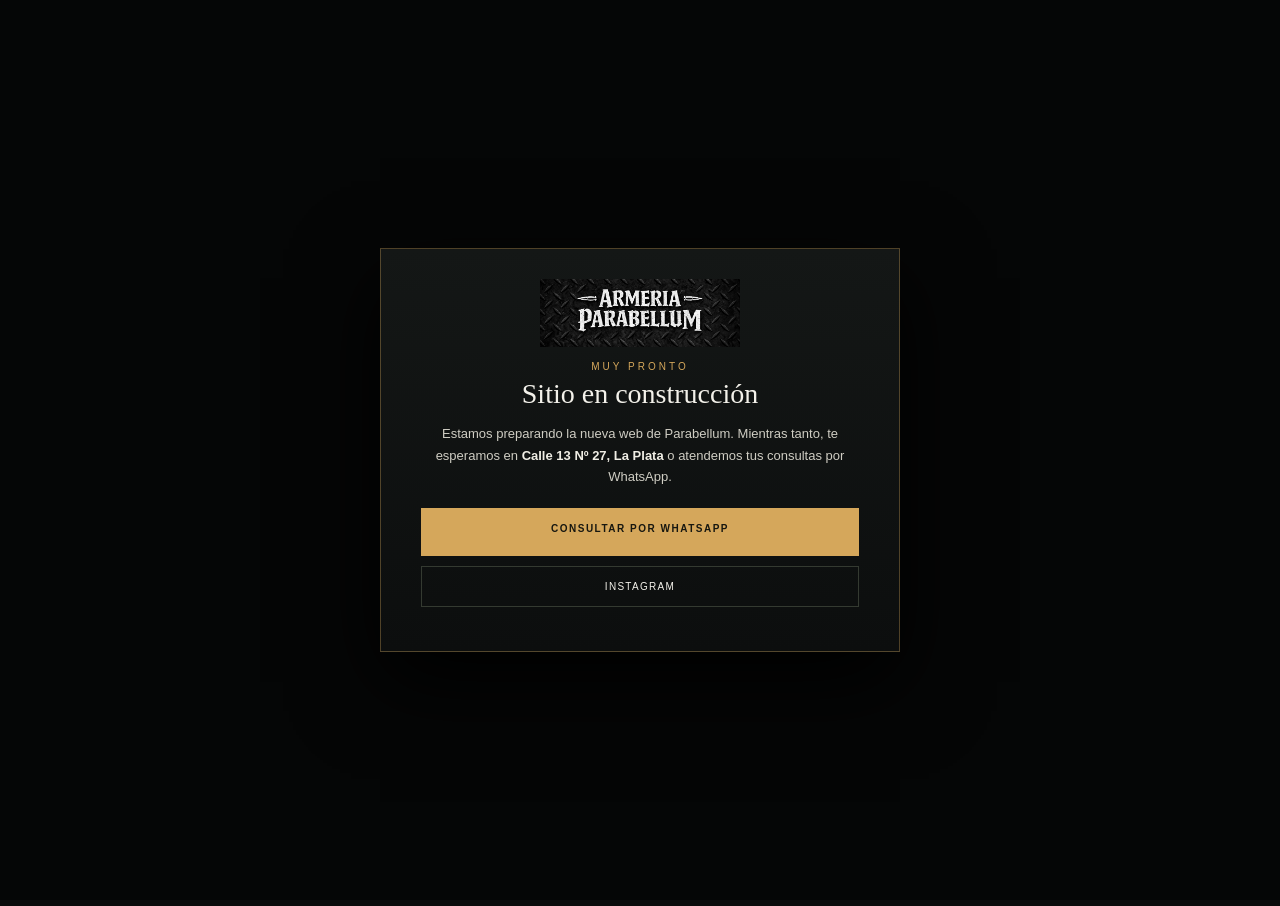
<file: index.html>
<!doctype html>
<html lang="es">
<head>
  <meta charset="utf-8">
  <meta name="viewport" content="width=device-width, initial-scale=1">
  <meta name="theme-color" content="#0b0c0c">
  <meta name="description" content="Parabellum, en calle 13 Nº 27, La Plata: armería y sector de camping y outdoor. Elegí un sector y consultá el catálogo.">
  <meta property="og:title" content="Parabellum · Armería y Camping & Outdoor">
  <meta property="og:description" content="Dos sectores, una misma casa: Armería Parabellum y Camping & Outdoor.">
  <meta property="og:type" content="website">
  <title>Parabellum La Plata · Armería y Camping &amp; Outdoor</title>
  <link rel="icon" href="assets/iconos/favicon-armeria.svg" type="image/svg+xml">
  <link rel="apple-touch-icon" href="assets/iconos/apple-touch-armeria.png">
  <!-- seo:inicio (generado por herramientas/preparar-publicacion.mjs) -->
  <meta property="og:locale" content="es_AR">
  <meta property="og:site_name" content="Parabellum La Plata">
  <meta name="twitter:card" content="summary_large_image">
  <script type="application/ld+json">{"@context":"https://schema.org","@type":"Store","name":"Armería Parabellum","telephone":"+542212269598","email":"parabellumoutdoor@gmail.com","address":{"@type":"PostalAddress","streetAddress":"Calle 13 27","addressLocality":"La Plata","postalCode":"B1902CSA","addressRegion":"Provincia de Buenos Aires","addressCountry":"AR"},"geo":{"@type":"GeoCoordinates","latitude":-34.9066819,"longitude":-57.974618},"openingHoursSpecification":[{"@type":"OpeningHoursSpecification","dayOfWeek":["Tuesday","Wednesday","Thursday","Friday"],"opens":"09:00","closes":"17:00"},{"@type":"OpeningHoursSpecification","dayOfWeek":["Saturday"],"opens":"09:00","closes":"14:00"}],"hasMap":"https://www.google.com/maps/place/Armer%C3%ADa+Parabellum/@-34.9066819,-57.974618,17z/data=!4m6!3m5!1s0x95a2e7bab613b10d:0xb1b42b153d8de6f4!8m2!3d-34.9066819!4d-57.974618!16s%2Fg%2F1tdp66ls","sameAs":["https://www.instagram.com/armeria_parabellum","https://www.google.com/maps/place/Armer%C3%ADa+Parabellum/@-34.9066819,-57.974618,17z/data=!4m6!3m5!1s0x95a2e7bab613b10d:0xb1b42b153d8de6f4!8m2!3d-34.9066819!4d-57.974618!16s%2Fg%2F1tdp66ls"]}</script>
  <!-- seo:fin -->
  <link rel="stylesheet" href="styles.css?v=20261106b">
</head>
<body class="gate-page">
  <header class="gate-welcome">
    <h1>Bienvenido a Parabellum</h1>
    <p>Dos mundos, una pasión.</p>
  </header>
  <main class="gate" aria-label="Elegí un sector">
    <img class="gate-shield" src="assets/new/escudo-parabellum.png" width="180" height="218" alt="Escudo Parabellum: bala y pino">
    <a class="gate-panel gate-armeria" href="armeria.html">
      <span class="gate-bg" aria-hidden="true"></span>
      <span class="gate-content">
        <img class="gate-logo" src="assets/new/logo-armeria-blanco.png" width="1000" height="345" alt="Armería Parabellum">
        <span class="gate-text">Equipamiento y asesoramiento especializado para el tirador y el cazador.</span>
        <span class="gate-button">Explorar Armería</span>
      </span>
    </a>
    <a class="gate-panel gate-camping" href="camping.html">
      <span class="gate-bg" aria-hidden="true"></span>
      <span class="gate-content">
        <img class="gate-logo gate-logo-camping" src="assets/new/logo-outdoor-cartel.png" width="405" height="213" alt="Outdoor Parabellum · Camping &amp; Outdoor">
        <span class="gate-text">Todo lo necesario para tus aventuras al aire libre y camping.</span>
        <span class="gate-button">Explorar Outdoor</span>
      </span>
    </a>
  </main>
  <footer class="gate-footer">
    <span>© 2026 Parabellum · Calle 13 Nº 27, La Plata · Productos y disponibilidad sujetos a confirmación</span>
    <span class="footer-legal" data-legal-links></span>
  </footer>
  <script type="module">import { initSite } from './site.js'; initSite();</script>
</body>
</html>
</file>
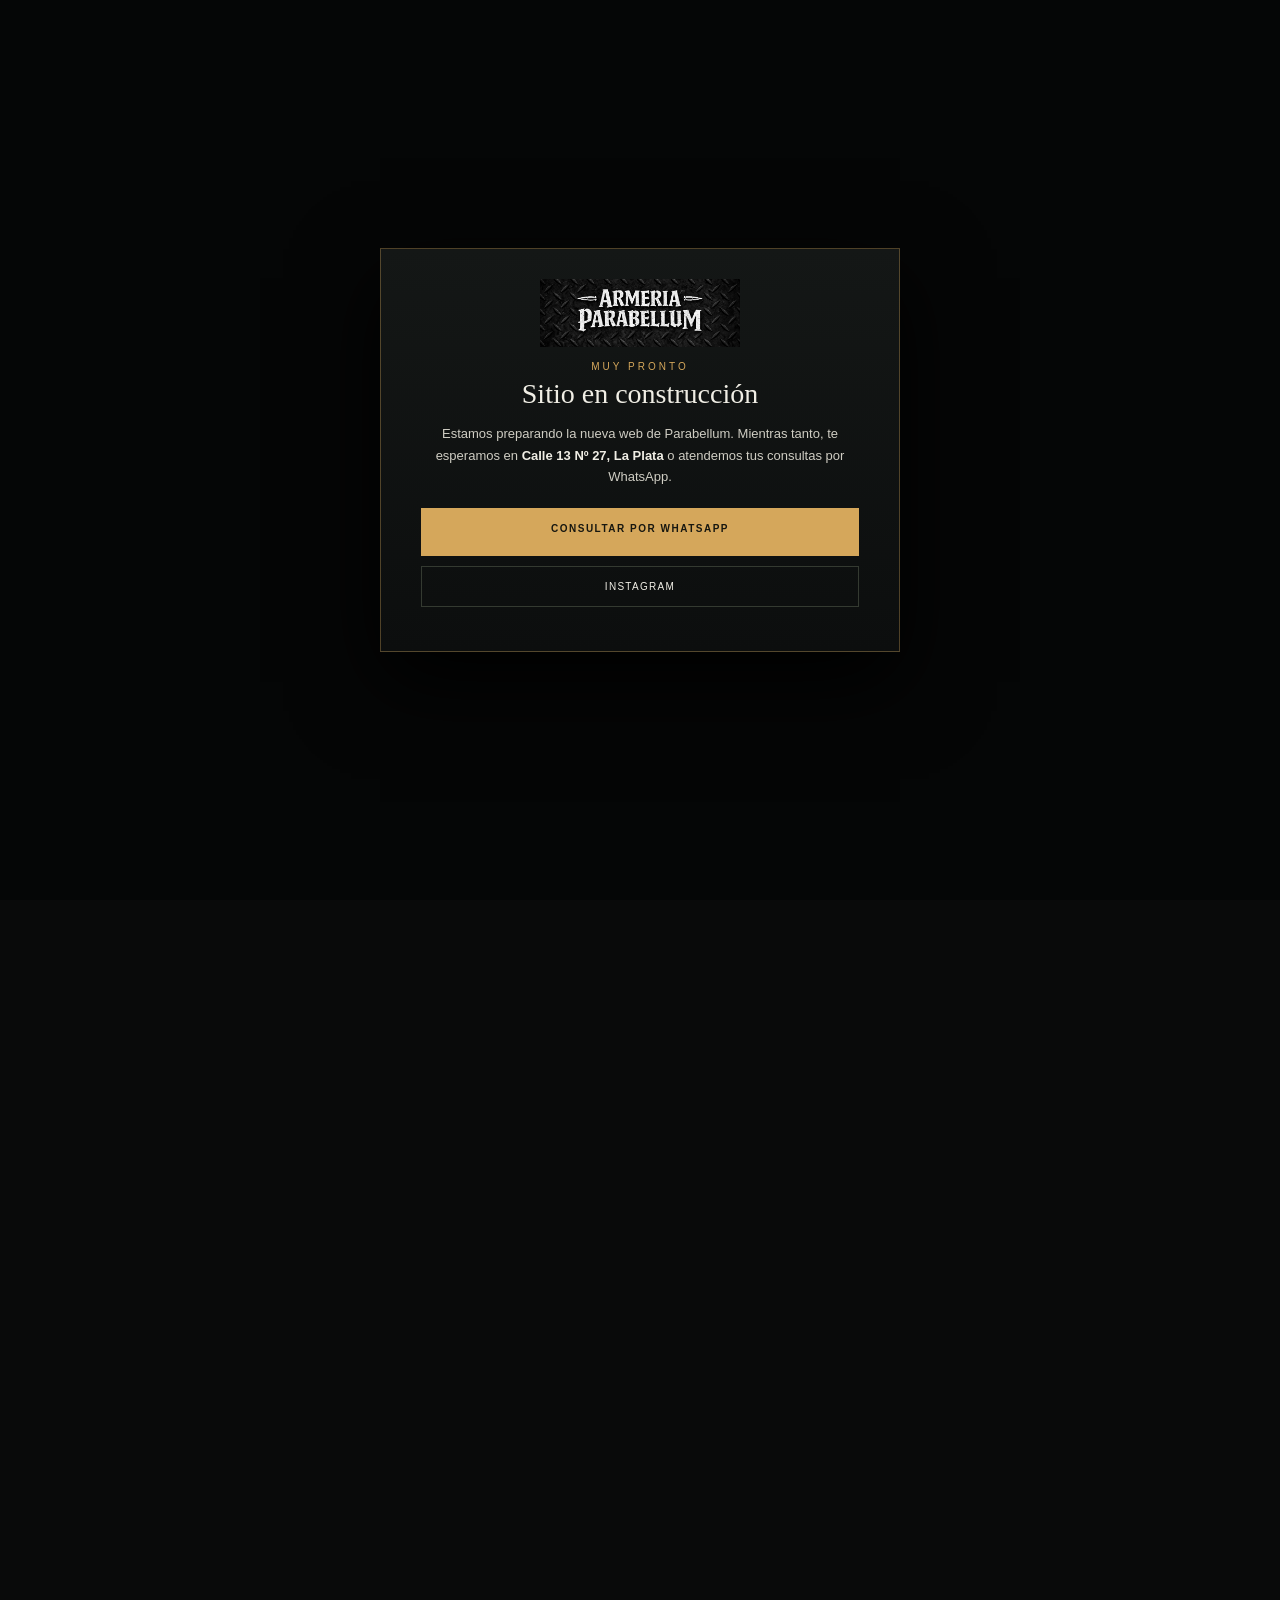
<file: armeria.html>
<!doctype html>
<html lang="es">
<head>
  <meta charset="utf-8">
  <meta name="viewport" content="width=device-width, initial-scale=1">
  <meta name="theme-color" content="#101214">
  <meta name="description" content="Armería Parabellum, en calle 13 Nº 27, La Plata: armas, municiones, recarga, accesorios, seguridad y gestoría. Consultá el catálogo y armá tu pedido por WhatsApp.">
  <meta property="og:title" content="Armería Parabellum · Catálogo">
  <meta property="og:description" content="Explorá el catálogo de la armería, armá tu pedido y consultalo por WhatsApp.">
  <meta property="og:type" content="website">
  <title>Armería Parabellum · Armas, municiones y accesorios en La Plata</title>
  <link rel="icon" href="assets/iconos/favicon-armeria.svg" type="image/svg+xml">
  <link rel="apple-touch-icon" href="assets/iconos/apple-touch-armeria.png">
  <!-- seo:inicio (generado por herramientas/preparar-publicacion.mjs) -->
  <meta property="og:locale" content="es_AR">
  <meta property="og:site_name" content="Parabellum La Plata">
  <meta name="twitter:card" content="summary_large_image">
  <script type="application/ld+json">{"@context":"https://schema.org","@type":"Store","name":"Armería Parabellum","telephone":"+542212269598","email":"parabellumoutdoor@gmail.com","address":{"@type":"PostalAddress","streetAddress":"Calle 13 27","addressLocality":"La Plata","postalCode":"B1902CSA","addressRegion":"Provincia de Buenos Aires","addressCountry":"AR"},"geo":{"@type":"GeoCoordinates","latitude":-34.9066819,"longitude":-57.974618},"openingHoursSpecification":[{"@type":"OpeningHoursSpecification","dayOfWeek":["Tuesday","Wednesday","Thursday","Friday"],"opens":"09:00","closes":"17:00"},{"@type":"OpeningHoursSpecification","dayOfWeek":["Saturday"],"opens":"09:00","closes":"14:00"}],"hasMap":"https://www.google.com/maps/place/Armer%C3%ADa+Parabellum/@-34.9066819,-57.974618,17z/data=!4m6!3m5!1s0x95a2e7bab613b10d:0xb1b42b153d8de6f4!8m2!3d-34.9066819!4d-57.974618!16s%2Fg%2F1tdp66ls","sameAs":["https://www.instagram.com/armeria_parabellum","https://www.google.com/maps/place/Armer%C3%ADa+Parabellum/@-34.9066819,-57.974618,17z/data=!4m6!3m5!1s0x95a2e7bab613b10d:0xb1b42b153d8de6f4!8m2!3d-34.9066819!4d-57.974618!16s%2Fg%2F1tdp66ls"]}</script>
  <!-- seo:fin -->
  <link rel="stylesheet" href="styles.css?v=20261118a">
</head>
<body data-sector="armeria" class="sector-armeria">
  <div class="demo-bar" data-demo-bar hidden></div>
  <header class="topbar">
    <div class="topbar-main">
      <a class="brand" href="index.html" aria-label="Armería Parabellum · volver al inicio">
        <img class="brand-logo" src="assets/cliente/logo-parabellum-banner.jpg" alt="Armería Parabellum · La Plata">
      </a>
      <div class="header-actions">
        <a class="sector-switch" href="camping.html"><small>Ir a</small> Camping<span class="switch-long"> &amp; Outdoor</span> <span aria-hidden="true">→</span></a>
        <button class="header-icon" id="searchFocus" type="button" aria-label="Buscar en el catálogo" title="Buscar">⌕</button>
        <button class="cart-btn" type="button" data-open-cart aria-label="Abrir pedido">Pedido <span class="cart-count" data-cart-count>0</span></button>
        <button class="nav-toggle" id="navToggle" type="button" aria-label="Abrir menú" aria-expanded="false" aria-controls="mainNav"><span></span><span></span><span></span></button>
      </div>
    </div>
    <nav class="nav" id="mainNav" aria-label="Secciones de la armería">
      <a data-nav-extra href="#marcas">Marcas</a>
      <a data-nav-extra href="#novedades">Novedades</a>
      <a data-nav-extra href="#ofertas">Ofertas</a>
      <a data-nav-extra href="#usados">Usados</a>
      <a data-nav-extra href="#gestoria">Gestoría</a>
      <a data-nav-extra href="#contacto">Contacto</a>
    </nav>
  </header>
  <form class="top-search" id="topSearch" role="search" autocomplete="off">
    <label class="top-search-box"><span aria-hidden="true">⌕</span><input id="topSearchInput" type="search" enterkeyhint="search" placeholder="Buscar producto o marca…" aria-label="Buscar en el catálogo"></label>
    <button class="top-search-btn" type="submit">Buscar</button>
  </form>

  <main id="inicio">
    <section class="showroom-experience" id="showroom" aria-labelledby="showroomTitle">
      <div class="showroom-topline">
        <div><div class="eyebrow">Armería Parabellum · La Plata</div><h1 id="showroomTitle">Showroom <span>Parabellum</span></h1></div>
        <a class="showroom-consult" href="#catalogo">Explorar catálogo <span>↘</span></a>
      </div>
      <div class="showroom-frame" id="showroomViewer" tabindex="0" aria-roledescription="recorrido del local" aria-label="Showroom: usá las flechas del teclado para cambiar de vista">
        <div class="scene-backdrop" id="sceneBackdrop" aria-hidden="true"></div>
        <div class="scene-stage" id="sceneStage">
          <figure class="scene-figure" id="sceneFigure">
            <div class="scene-zoom" id="sceneZoom">
              <img class="showroom-scene" id="showroomScene" src="assets/new/vista-principal.jpg" alt="Vista general del local de Armería Parabellum" fetchpriority="high">
              <span class="scene-light" aria-hidden="true"></span>
              <span class="scene-scan" aria-hidden="true"></span>
              <div class="scene-spots" id="sceneSpots" aria-label="Puntos interactivos de la foto"></div>
            </div>
          </figure>
        </div>
        <div class="scene-caption"><span class="scene-live"><i></i> RECORRIDO DEL LOCAL</span><strong id="sceneTitle">Vista principal</strong><small id="sceneHint">Tocá los puntos de la foto para ver cada sector</small><span class="scene-progress" id="sceneProgress" aria-live="polite"></span></div>
        <aside class="showroom-guide" aria-label="Guía de sectores">
          <div class="guide-heading"><span>Guía del local</span><small>SECTORES</small></div>
          <img class="guide-map" src="assets/cliente/plano-estanteria.jpg" alt="Plano referencial del showroom" loading="lazy">
          <div class="guide-links" id="guideLinks"></div>
          <a class="guide-link" href="#contacto">Caja / atención <span>↗</span></a>
        </aside>
        <button class="showroom-fullscreen" id="showroomFullscreen" type="button" aria-label="Ver showroom en pantalla completa" title="Pantalla completa">⛶</button>
      </div>
      <div class="showroom-bottom">
        <div class="view-navigation"><button type="button" data-view-step="-1" aria-label="Vista anterior">‹</button><span id="sceneCounter">01 <i>/ 06</i></span><button type="button" data-view-step="1" aria-label="Vista siguiente">›</button></div>
        <button type="button" class="tour-toggle" id="tourToggle" aria-pressed="false"><span class="tour-icon" aria-hidden="true">▶</span><span class="tour-text">Recorrido automático</span></button>
        <div class="showroom-rail" id="showroomRail" aria-label="Vistas del showroom"></div>
        <span class="view-hint">Elegí un sector<br>para filtrar el catálogo</span>
      </div>
    </section>

    <div class="trust-strip" data-trust></div>
    <div class="notice"><strong>Catálogo de consulta:</strong> las imágenes son referenciales. Productos, precios y disponibilidad deben confirmarse directamente con la armería. Los artículos regulados están sujetos a la normativa y verificaciones aplicables.</div>

    <section class="section catalog" id="catalogo" aria-labelledby="catalogTitle">
      <div class="section-head"><div><div class="eyebrow" id="catalogTitle">Catálogo Parabellum</div><h2 id="catalogHeading">Armería Parabellum</h2></div><p>Elegí una sección del menú o de la barra lateral. Abrí cada ficha para ver detalles y sumarla a tu pedido.</p></div>
      <div class="catalog-layout">
        <aside class="catalog-sidebar"><span class="sidebar-title">Secciones</span><div class="filters" id="filters"></div><div class="sidebar-note">Precios y existencias<br>por confirmar</div></aside>
        <div class="catalog-main">
          <div class="filter-tools">
            <label class="search-box"><span aria-hidden="true">⌕</span><input id="productSearch" type="search" placeholder="Buscar producto, marca o modelo…" aria-label="Buscar por modelo o marca"></label>
            <select id="brandFilter" aria-label="Filtrar por marca"><option value="">Todas las marcas</option></select>
            <select id="conditionFilter" aria-label="Filtrar por estado" hidden><option value="">Nuevos y usados</option><option value="nuevo">Solo nuevos</option><option value="usado">Solo usados</option></select>
            <select id="sortProducts" aria-label="Ordenar productos"><option value="featured">Destacados</option><option value="newest">Últimos ingresos</option><option value="az">Nombre A–Z</option><option value="brand">Marca A–Z</option></select>
          </div>
          <div class="results-caption" id="resultsCaption"></div>
          <div class="grid" id="productGrid" aria-live="polite"></div>
        </div>
      </div>
    </section>

    <section class="section brands-section" id="marcas" aria-labelledby="marcasTitle">
      <div class="section-head"><div><div class="eyebrow">Fabricantes</div><h2 id="marcasTitle">Nuestras marcas</h2></div><p>Tocá una marca para ver sus productos en el catálogo.</p></div>
      <div data-slot></div>
    </section>

    <section class="section novedades-section" id="novedades" aria-labelledby="novedadesTitle">
      <div class="section-head"><div><div class="eyebrow">Descubrí las novedades de Parabellum</div><h2 id="novedadesTitle">Últimos ingresos</h2></div><p>Los productos incorporados más recientemente, del más nuevo al más antiguo.</p></div>
      <div data-slot></div>
    </section>

    <section class="section ofertas-section" id="ofertas" aria-labelledby="ofertasTitle">
      <div class="section-head"><div><div class="eyebrow">Promociones vigentes</div><h2 id="ofertasTitle">Ofertas</h2></div><p>Precios sujetos a confirmación de stock por parte de la armería.</p></div>
      <div data-slot></div>
    </section>

    <section class="section usados-section" id="usados" aria-labelledby="usadosTitle">
      <div class="section-head"><div><div class="eyebrow">Unidades seleccionadas</div><h2 id="usadosTitle">Usados</h2></div><p>Productos usados revisados por la armería. Cada ficha detalla el estado de la unidad. Los artículos regulados siguen el mismo proceso de verificación legal que los nuevos.</p></div>
      <div data-slot></div>
    </section>

    <section class="section leads-section" id="novedades-ofertas" aria-labelledby="leadsTitle" data-leads></section>

    <section class="section gestoria-section" id="gestoria" aria-labelledby="gestoriaTitle">
      <div class="gestoria-hero">
        <div class="gestoria-emblem" data-icon="sello" aria-hidden="true"></div>
        <div class="gestoria-intro">
          <div class="eyebrow">Servicio Parabellum</div>
          <h2 id="gestoriaTitle">Gestoría</h2>
          <p>Te orientamos y acompañamos en los trámites vinculados a tu actividad, para que llegues con la documentación correcta y sin vueltas.</p>
          <div class="gestoria-actions">
            <a class="primary gestoria-cta" href="#contacto" data-inquiry="Hola, Armería Parabellum. Quiero consultar por los servicios de gestoría." hidden>Consultar por WhatsApp ↗</a>
            <a class="secondary" href="#contacto">Ver horarios y dirección</a>
          </div>
        </div>
      </div>
      <div data-slot></div>
      <ol class="gestoria-steps" aria-label="Cómo trabajamos">
        <li><span class="step-icon" data-icon="consulta" aria-hidden="true"></span><b>1 · Consultás</b><small>Nos escribís por WhatsApp o te acercás al local con tu caso.</small></li>
        <li><span class="step-icon" data-icon="revision" aria-hidden="true"></span><b>2 · Revisamos tu documentación</b><small>Te indicamos qué corresponde a tu trámite según la normativa vigente.</small></li>
        <li><span class="step-icon" data-icon="acompanamiento" aria-hidden="true"></span><b>3 · Te acompañamos</b><small>Seguimos el trámite con vos hasta su presentación.</small></li>
      </ol>
      <small class="gestoria-note">La información de trámites, requisitos y plazos es orientativa y debe confirmarse con la armería y el organismo competente.</small>
    </section>

    <section class="section" id="nosotros"><div class="about"><div class="about-visual" aria-hidden="true"><span class="about-monogram">P</span><span>ARMERÍA · LA PLATA</span></div><div><div class="eyebrow">Armería Parabellum · La Plata</div><h2>Una visita, desde donde estés.</h2><p>Una armería con trayectoria, atención personalizada y equipamiento para el tiro deportivo y la caza. La armería confirma disponibilidad, variantes, precios y requisitos de cada artículo.</p><a class="secondary" href="#catalogo">Explorar el catálogo →</a></div></div></section>
    <section class="section contact-section" id="contacto" data-contact aria-labelledby="contactTitle"></section>
  </main>

  <footer class="footer" id="pie">
    <span>© 2026 Armería Parabellum · La Plata</span>
    <a href="#contacto" data-inquiry="Hola, Armería Parabellum. Quiero hacer una consulta." hidden>Consultar por WhatsApp</a>
    <a href="index.html">Cambiar de sector</a>
    <span>Consultas sujetas a verificación por la armería</span>
    <a href="#inicio">Volver arriba ↑</a>
    <div class="footer-legal" data-legal-links></div>
  </footer>
  <script type="module" src="script.js?v=20261118a"></script>
</body>
</html>
</file>
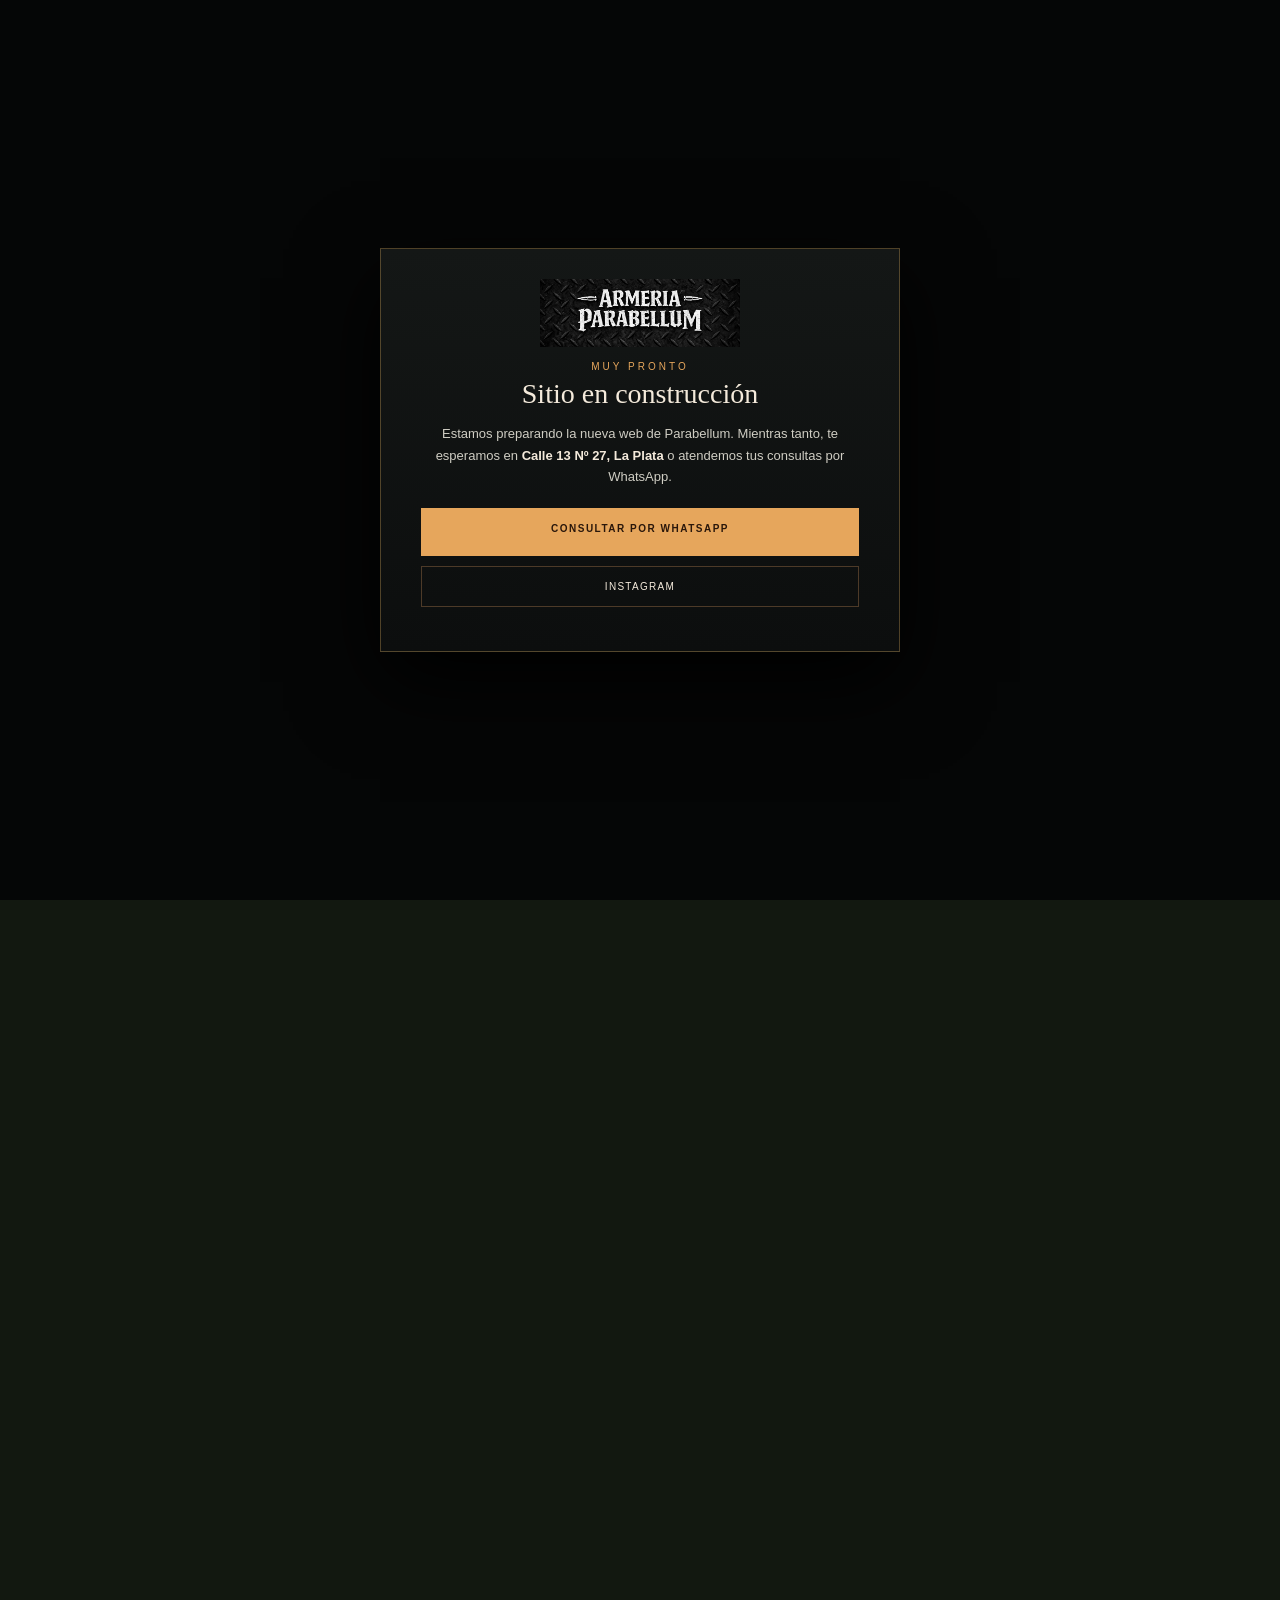
<file: camping.html>
<!doctype html>
<html lang="es">
<head>
  <meta charset="utf-8">
  <meta name="viewport" content="width=device-width, initial-scale=1">
  <meta name="theme-color" content="#2a1d14">
  <meta name="description" content="Camping & Outdoor de Parabellum en La Plata: carpas, bolsas de dormir, cuchillos, linternas, anafes, mochilas y más. Consultas por WhatsApp.">
  <meta property="og:title" content="Camping & Outdoor · Parabellum">
  <meta property="og:description" content="Equipamiento para acampar y salir al aire libre. Armá tu pedido y consultalo por WhatsApp.">
  <meta property="og:type" content="website">
  <title>Outdoor Parabellum · Camping y aire libre en La Plata</title>
  <link rel="icon" href="assets/iconos/favicon-camping.svg" type="image/svg+xml">
  <link rel="apple-touch-icon" href="assets/iconos/apple-touch-camping.png">
  <!-- seo:inicio (generado por herramientas/preparar-publicacion.mjs) -->
  <meta property="og:locale" content="es_AR">
  <meta property="og:site_name" content="Parabellum La Plata">
  <meta name="twitter:card" content="summary_large_image">
  <script type="application/ld+json">{"@context":"https://schema.org","@type":"SportingGoodsStore","name":"Outdoor Parabellum · Camping & Outdoor","telephone":"+542212269598","email":"parabellumoutdoor@gmail.com","address":{"@type":"PostalAddress","streetAddress":"Calle 13 27","addressLocality":"La Plata","postalCode":"B1902CSA","addressRegion":"Provincia de Buenos Aires","addressCountry":"AR"},"geo":{"@type":"GeoCoordinates","latitude":-34.9066819,"longitude":-57.974618},"openingHoursSpecification":[{"@type":"OpeningHoursSpecification","dayOfWeek":["Tuesday","Wednesday","Thursday","Friday"],"opens":"09:00","closes":"17:00"},{"@type":"OpeningHoursSpecification","dayOfWeek":["Saturday"],"opens":"09:00","closes":"14:00"}],"hasMap":"https://www.google.com/maps/place/Armer%C3%ADa+Parabellum/@-34.9066819,-57.974618,17z/data=!4m6!3m5!1s0x95a2e7bab613b10d:0xb1b42b153d8de6f4!8m2!3d-34.9066819!4d-57.974618!16s%2Fg%2F1tdp66ls","sameAs":["https://www.instagram.com/armeria_parabellum","https://www.google.com/maps/place/Armer%C3%ADa+Parabellum/@-34.9066819,-57.974618,17z/data=!4m6!3m5!1s0x95a2e7bab613b10d:0xb1b42b153d8de6f4!8m2!3d-34.9066819!4d-57.974618!16s%2Fg%2F1tdp66ls"]}</script>
  <!-- seo:fin -->
  <link rel="stylesheet" href="styles.css?v=20261118a">
</head>
<body data-sector="camping" class="sector-camping">
  <div class="demo-bar" data-demo-bar hidden></div>
  <header class="topbar">
    <div class="topbar-main">
      <a class="brand" href="index.html" aria-label="Outdoor Parabellum · volver al inicio">
        <img class="brand-logo camp-logo" src="assets/camping/outdoor-banner.jpg" alt="Outdoor Parabellum · Camping &amp; Outdoor">
      </a>
      <div class="header-actions">
        <a class="sector-switch" href="armeria.html"><small>Ir a</small> Armería <span aria-hidden="true">→</span></a>
        <button class="header-icon" id="searchFocus" type="button" aria-label="Buscar en el catálogo" title="Buscar">⌕</button>
        <button class="cart-btn" type="button" data-open-cart aria-label="Abrir pedido">Pedido <span class="cart-count" data-cart-count>0</span></button>
        <button class="nav-toggle" id="navToggle" type="button" aria-label="Abrir menú" aria-expanded="false" aria-controls="mainNav"><span></span><span></span><span></span></button>
      </div>
    </div>
    <nav class="nav" id="mainNav" aria-label="Secciones de camping">
      <a data-nav-extra href="#local">Nuestro local</a>
      <a data-nav-extra href="#novedades">Novedades</a>
      <a data-nav-extra href="#ofertas">Ofertas</a>
      <a data-nav-extra href="#usados">Usados</a>
      <a data-nav-extra href="#contacto">Contacto</a>
    </nav>
  </header>
  <form class="top-search" id="topSearch" role="search" autocomplete="off">
    <label class="top-search-box"><span aria-hidden="true">⌕</span><input id="topSearchInput" type="search" enterkeyhint="search" placeholder="Buscar carpa, linterna…" aria-label="Buscar en el catálogo"></label>
    <button class="top-search-btn" type="submit">Buscar</button>
  </form>

  <main id="inicio">
    <section class="camp-hero" aria-labelledby="campTitle">
      <div class="camp-hero-stage">
      <div class="camp-hero-media" aria-hidden="true"></div>
      <div class="camp-hero-content">
        <div class="eyebrow">Bienvenido a Outdoor Parabellum · La Plata</div>
        <h1 id="campTitle">Tu próxima salida <span>empieza acá</span></h1>
        <p>Camping, pesca, náutica, cuchillería, indumentaria y tiro recreativo: todo el equipamiento para el aire libre, con el asesoramiento de Parabellum.</p>
        <div class="camp-hero-actions">
          <a class="primary" href="#catalogo">Ver productos</a>
          <a class="secondary" href="#local">Recorrer el local</a>
        </div>
      </div>
      </div>
      <nav class="camp-lines" aria-label="Líneas de Outdoor Parabellum">
        <button type="button" data-filter-cat="carpas"><b aria-hidden="true">△</b><span>Camping</span></button>
        <button type="button" data-filter-cat="pesca"><b aria-hidden="true">⌇</b><span>Pesca</span></button>
        <button type="button" data-filter-cat="nautica"><b aria-hidden="true">≈</b><span>Náutica y kayaks</span></button>
        <button type="button" data-filter-cat="linternas"><b aria-hidden="true">◉</b><span>Linternas</span></button>
        <button type="button" data-filter-cat="cuchillos"><b aria-hidden="true">◇</b><span>Cuchillería</span></button>
        <button type="button" data-filter-cat="encendedores"><b aria-hidden="true">♦</b><span>Zippo y encendedores</span></button>
        <button type="button" data-filter-cat="indumentaria"><b aria-hidden="true">⌂</b><span>Indumentaria</span></button>
        <button type="button" data-filter-cat="tiro-recreativo"><b aria-hidden="true">➶</b><span>Tiro recreativo</span></button>
        <button type="button" data-filter-cat="binoculares"><b aria-hidden="true">∞</b><span>Binoculares</span></button>
        <button type="button" data-filter-cat="outlet" class="is-outlet"><b aria-hidden="true">%</b><span>Outlet</span></button>
      </nav>
    </section>

    <div class="trust-strip" data-trust></div>

    <section class="section camp-scene" id="lineas" aria-labelledby="sceneTitleOutdoor">
      <div class="section-head"><div><div class="eyebrow">Todas las líneas</div><h2 id="sceneTitleOutdoor">Elegí tu próxima aventura</h2></div><p>Tocá un punto de la foto para ver esos productos en el catálogo.</p></div>
      <div class="camp-local-frame camp-scene-frame">
        <img src="assets/new/outdoor-lago.jpg" width="1600" height="894" alt="Escena junto a un lago con cañas de pescar, kayak, carpa, indumentaria, arco, cuchillos, encendedores Zippo y binoculares" loading="lazy">
        <div class="camp-hotspots" aria-label="Líneas de producto">
          <button type="button" class="camp-hotspot" data-filter-cat="pesca" style="--x:21%;--y:36%"><i aria-hidden="true"></i><span>Pesca · cañas y reels</span></button>
          <button type="button" class="camp-hotspot" data-filter-cat="pesca" data-filter-sub="accesorios-pesca" style="--x:14%;--y:70%"><i aria-hidden="true"></i><span>Reels y accesorios</span></button>
          <button type="button" class="camp-hotspot" data-filter-cat="nautica" style="--x:49%;--y:49%"><i aria-hidden="true"></i><span>Kayaks</span></button>
          <button type="button" class="camp-hotspot" data-filter-cat="linternas" style="--x:72%;--y:57%"><i aria-hidden="true"></i><span>Linternas</span></button>
          <button type="button" class="camp-hotspot" data-filter-cat="carpas" style="--x:70%;--y:30%"><i aria-hidden="true"></i><span>Camping</span></button>
          <button type="button" class="camp-hotspot" data-filter-cat="indumentaria" style="--x:84%;--y:38%"><i aria-hidden="true"></i><span>Indumentaria</span></button>
          <button type="button" class="camp-hotspot" data-filter-cat="tiro-recreativo" data-filter-sub="arco-flecha" style="--x:91%;--y:58%"><i aria-hidden="true"></i><span>Arco y flecha</span></button>
          <button type="button" class="camp-hotspot" data-filter-cat="tiro-recreativo" data-filter-sub="aire-comprimido" style="--x:66%;--y:67%"><i aria-hidden="true"></i><span>Aire comprimido</span></button>
          <button type="button" class="camp-hotspot" data-filter-cat="cuchillos" style="--x:24%;--y:84%"><i aria-hidden="true"></i><span>Cuchillería</span></button>
          <button type="button" class="camp-hotspot" data-filter-cat="encendedores" style="--x:62%;--y:83%"><i aria-hidden="true"></i><span>Zippo</span></button>
          <button type="button" class="camp-hotspot" data-filter-cat="binoculares" style="--x:90%;--y:86%"><i aria-hidden="true"></i><span>Binoculares</span></button>
          <button type="button" class="camp-hotspot is-outlet-spot" data-filter-cat="outlet" style="--x:9%;--y:40%"><i aria-hidden="true"></i><span>Outlet</span></button>
        </div>
      </div>
    </section>

    <section class="section camp-local" id="local" aria-labelledby="localTitle">
      <div class="section-head"><div><div class="eyebrow">Recorrido visual</div><h2 id="localTitle">Nuestro local outdoor</h2></div><p>Tocá un sector de las estanterías para ver esos productos en el catálogo.</p></div>
      <div class="camp-local-frame">
        <img src="assets/camping/local-outdoor.jpg" alt="Estanterías de madera del sector outdoor con mochilas, bolsas de dormir, camperas y accesorios de camping" loading="lazy">
        <div class="camp-hotspots" aria-label="Sectores del local">
          <button type="button" class="camp-hotspot" data-filter-cat="mochilas-bolsos" style="--x:24%;--y:16%"><i aria-hidden="true"></i><span>Mochilas y bolsos</span></button>
          <button type="button" class="camp-hotspot" data-filter-cat="carpas" style="--x:29%;--y:33%"><i aria-hidden="true"></i><span>Carpas</span></button>
          <button type="button" class="camp-hotspot" data-filter-cat="anafes" style="--x:19%;--y:57%"><i aria-hidden="true"></i><span>Anafes</span></button>
          <button type="button" class="camp-hotspot" data-filter-cat="linternas" style="--x:21%;--y:70%"><i aria-hidden="true"></i><span>Linternas</span></button>
          <button type="button" class="camp-hotspot" data-filter-cat="cuchillos" style="--x:60%;--y:73%"><i aria-hidden="true"></i><span>Cuchillería</span></button>
          <button type="button" class="camp-hotspot" data-filter-cat="accesorios-camping" style="--x:88%;--y:62%"><i aria-hidden="true"></i><span>Accesorios</span></button>
          <button type="button" class="camp-hotspot" data-filter-cat="bolsas-dormir" style="--x:79%;--y:85%"><i aria-hidden="true"></i><span>Bolsas de dormir</span></button>
        </div>
      </div>
      <div class="camp-chips" aria-label="Ir a una categoría">
          <button type="button" class="camp-chip" data-filter-cat="mochilas-bolsos">Mochilas y bolsos</button>
          <button type="button" class="camp-chip" data-filter-cat="carpas">Carpas</button>
          <button type="button" class="camp-chip" data-filter-cat="anafes">Anafes</button>
          <button type="button" class="camp-chip" data-filter-cat="linternas">Linternas</button>
          <button type="button" class="camp-chip" data-filter-cat="cuchillos">Cuchillería</button>
          <button type="button" class="camp-chip" data-filter-cat="accesorios-camping">Accesorios</button>
          <button type="button" class="camp-chip" data-filter-cat="bolsas-dormir">Bolsas de dormir</button>
          <button type="button" class="camp-chip" data-filter-cat="pesca">Pesca</button>
          <button type="button" class="camp-chip" data-filter-cat="nautica">Kayaks</button>
          <button type="button" class="camp-chip" data-filter-cat="indumentaria">Indumentaria</button>
          <button type="button" class="camp-chip" data-filter-cat="tiro-recreativo">Tiro recreativo</button>
          <button type="button" class="camp-chip" data-filter-cat="outlet">Outlet</button>
      </div>
    </section>

    <section class="section catalog" id="catalogo" aria-labelledby="catalogTitle">
      <div class="section-head"><div><div class="eyebrow" id="catalogTitle">Catálogo outdoor</div><h2 id="catalogHeading">Camping &amp; Outdoor</h2></div><p>Elegí una categoría, buscá por nombre o marca y abrí cada ficha para sumarla a tu pedido.</p></div>
      <div class="catalog-layout">
        <aside class="catalog-sidebar"><span class="sidebar-title">Categorías</span><div class="filters" id="filters"></div><div class="sidebar-note">Precios y existencias<br>por confirmar</div></aside>
        <div class="catalog-main">
          <div class="filter-tools">
            <label class="search-box"><span aria-hidden="true">⌕</span><input id="productSearch" type="search" placeholder="Buscar carpa, linterna, marca…" aria-label="Buscar en camping"></label>
            <select id="brandFilter" aria-label="Filtrar por marca"><option value="">Todas las marcas</option></select>
            <select id="conditionFilter" aria-label="Filtrar por estado" hidden><option value="">Nuevos y usados</option><option value="nuevo">Solo nuevos</option><option value="usado">Solo usados</option></select>
            <select id="sortProducts" aria-label="Ordenar productos"><option value="featured">Destacados</option><option value="newest">Últimos ingresos</option><option value="az">Nombre A–Z</option><option value="brand">Marca A–Z</option></select>
          </div>
          <div class="results-caption" id="resultsCaption"></div>
          <div class="grid" id="productGrid" aria-live="polite"></div>
        </div>
      </div>
    </section>

    <section class="section brands-section" id="marcas" aria-labelledby="marcasTitle" hidden>
      <div class="section-head"><div><div class="eyebrow">Fabricantes</div><h2 id="marcasTitle">Nuestras marcas</h2></div></div>
      <div data-slot></div>
    </section>

    <section class="section novedades-section" id="novedades" aria-labelledby="novedadesTitle">
      <div class="section-head"><div><div class="eyebrow">Recién llegados</div><h2 id="novedadesTitle">Últimos ingresos</h2></div><p>Lo último que entró para tus salidas al aire libre.</p></div>
      <div data-slot></div>
    </section>

    <section class="section ofertas-section" id="ofertas" aria-labelledby="ofertasTitle">
      <div class="section-head"><div><div class="eyebrow">Promociones vigentes</div><h2 id="ofertasTitle">Ofertas outdoor</h2></div><p>Precios sujetos a confirmación de stock.</p></div>
      <div data-slot></div>
    </section>

    <section class="section usados-section" id="usados" aria-labelledby="usadosTitle">
      <div class="section-head"><div><div class="eyebrow">Segunda mano</div><h2 id="usadosTitle">Usados outdoor</h2></div><p>Equipos usados revisados por el local. Cada ficha detalla el estado de la unidad.</p></div>
      <div data-slot></div>
    </section>

    <section class="section leads-section" id="novedades-ofertas" aria-labelledby="leadsTitle" data-leads></section>

    <section class="section camp-cross" aria-label="Armería Parabellum">
      <div class="camp-cross-box">
        <div><div class="eyebrow">También en Parabellum</div><h2>Armería, municiones y gestoría</h2><p>El sector de armería tiene su propio catálogo, marcas y servicio de gestoría.</p></div>
        <a class="secondary" href="armeria.html">Ir a Armería →</a>
      </div>
    </section>
    <section class="section contact-section" id="contacto" data-contact aria-labelledby="contactTitle"></section>
  </main>

  <footer class="footer" id="pie">
    <span>© 2026 Parabellum · Camping &amp; Outdoor · La Plata</span>
    <a href="#contacto" data-inquiry="Hola, Parabellum Camping &amp; Outdoor. Quiero hacer una consulta." hidden>Consultar por WhatsApp</a>
    <a href="index.html">Cambiar de sector</a>
    <span>Consultas sujetas a confirmación de stock</span>
    <a href="#inicio">Volver arriba ↑</a>
    <div class="footer-legal" data-legal-links></div>
  </footer>
  <script type="module" src="script.js?v=20261118a"></script>
</body>
</html>
</file>
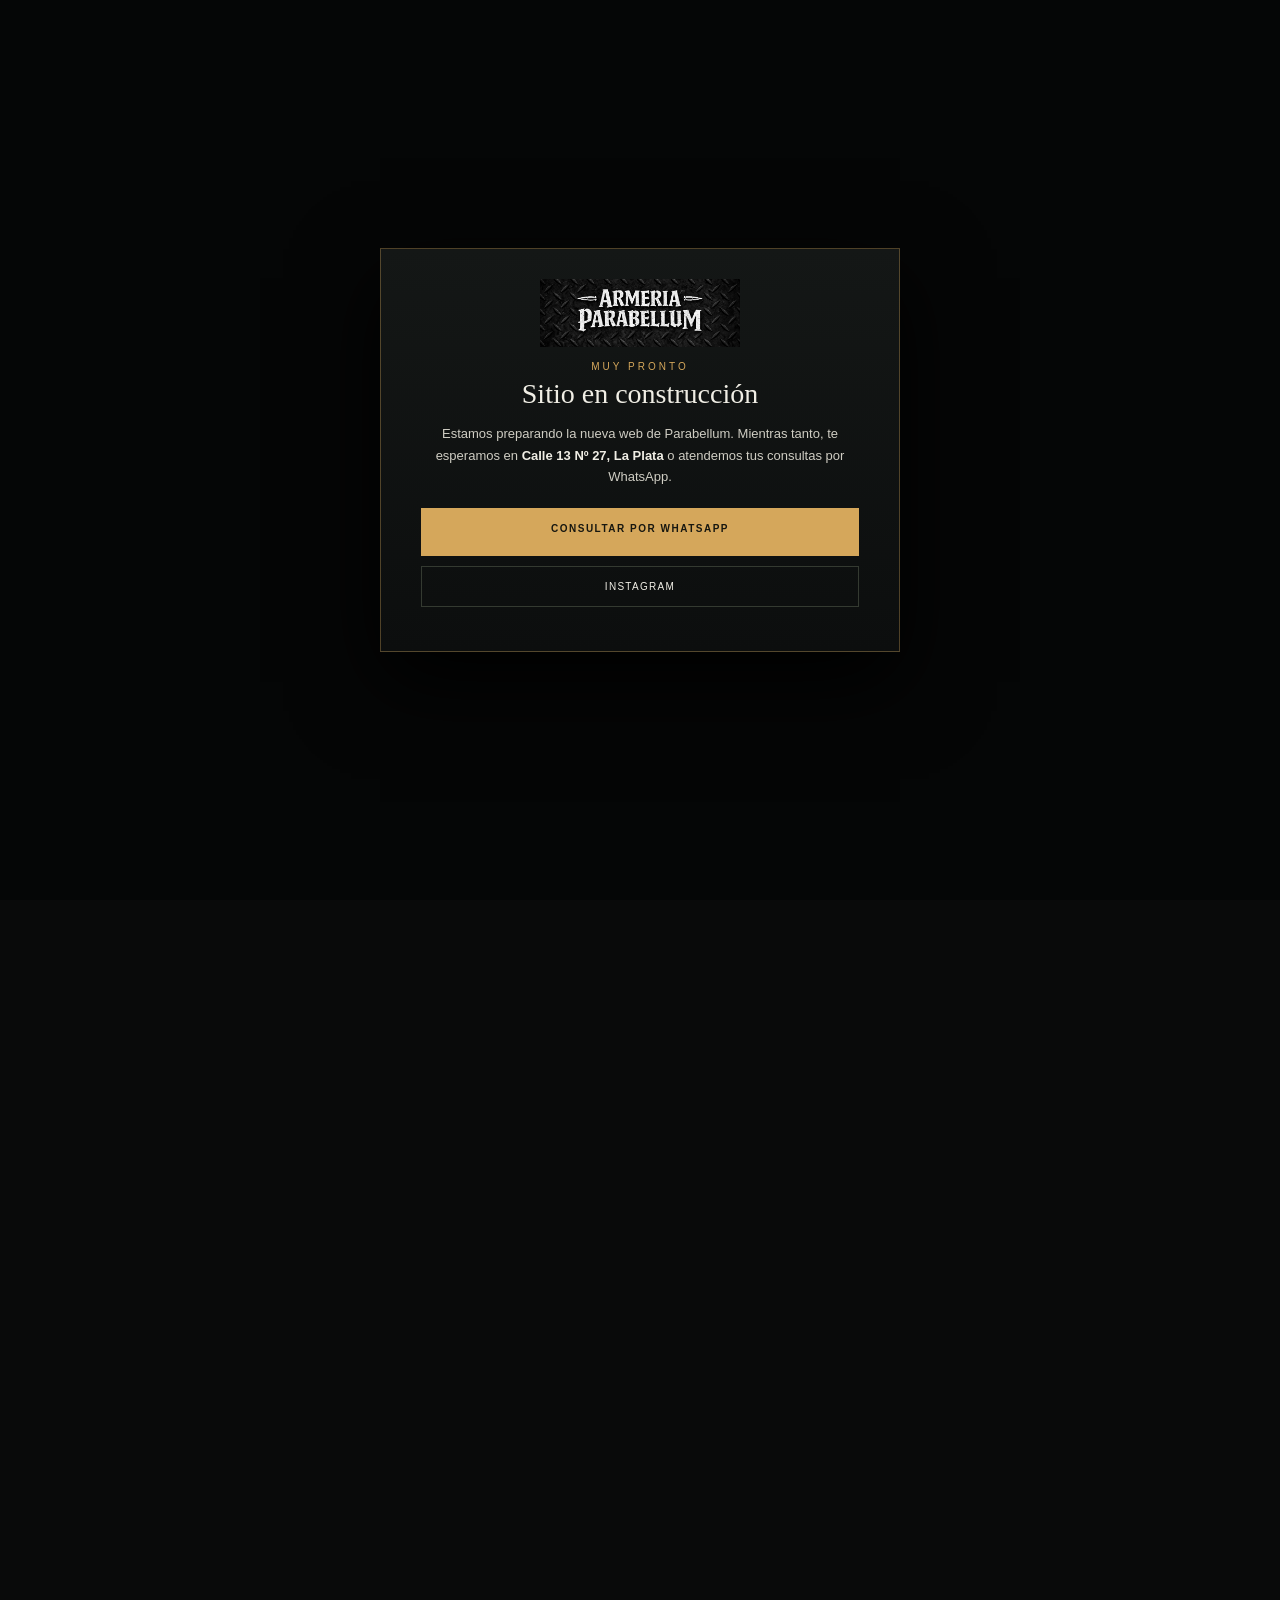
<file: legales.html>
<!doctype html>
<html lang="es">
<head>
  <meta charset="utf-8">
  <meta name="viewport" content="width=device-width, initial-scale=1">
  <meta name="theme-color" content="#101214">
  <meta name="description" content="Términos y condiciones, compra online, derecho de arrepentimiento, garantía, política de privacidad e información sobre artículos regulados del sitio de Armería Parabellum, La Plata.">
  <title>Términos, privacidad y artículos regulados · Armería Parabellum</title>
  <link rel="icon" href="assets/iconos/favicon-armeria.svg" type="image/svg+xml">
  <link rel="apple-touch-icon" href="assets/iconos/apple-touch-armeria.png">
  <!-- seo:inicio (generado por herramientas/preparar-publicacion.mjs) -->
  <meta property="og:locale" content="es_AR">
  <meta property="og:site_name" content="Parabellum La Plata">
  <meta name="twitter:card" content="summary_large_image">
  <!-- seo:fin -->
  <link rel="stylesheet" href="styles.css?v=20261106b">
</head>
<!--
  TEXTO MODELO redactado para este sitio. Antes de publicar, el titular debe
  revisarlo con su asesor legal y completar razón social y CUIT en config.js (STORE).
  Los bloques marcados data-online solo se ven cuando ONLINE_PAYMENT_ENABLED = true;
  los marcados data-offline, cuando está en false (el sitio sigue por WhatsApp).
-->
<body class="sector-armeria legal-page">
  <div class="demo-bar" data-demo-bar hidden></div>
  <header class="topbar">
    <div class="topbar-main">
      <a class="brand" href="index.html" aria-label="Parabellum · volver al inicio">
        <img class="brand-logo" src="assets/cliente/logo-parabellum-banner.jpg" alt="Armería Parabellum">
      </a>
      <div class="header-actions">
        <a class="sector-switch" href="armeria.html">Armería <span aria-hidden="true">→</span></a>
        <a class="sector-switch" href="camping.html">Camping <span aria-hidden="true">→</span></a>
      </div>
    </div>
  </header>

  <main class="legal-main" id="inicio">
    <div class="eyebrow">Información legal</div>
    <h1>Términos, privacidad y artículos regulados</h1>
    <p class="legal-updated">Última actualización: noviembre de 2026</p>

    <nav class="legal-index" aria-label="Contenido">
      <a href="#titular">Titular</a><a href="#uso">Uso del sitio</a><a href="#pedidos">Pedidos y precios</a><a href="#compra-online" data-online hidden>Compra online</a><a href="#regulados">Artículos regulados</a><a href="#privacidad">Privacidad</a><a href="#marcas">Marcas e imágenes</a><a href="#consumidor">Defensa del consumidor</a>
    </nav>

    <section id="titular">
      <h2>1. Titular del sitio</h2>
      <p>Este sitio pertenece a Armería Parabellum, con domicilio en Calle 13 Nº 27, La Plata (B1902CSA), Provincia de Buenos Aires, República Argentina. Teléfono: <a href="tel:+542212269598">0221 226-9598</a>. WhatsApp: <a href="https://wa.me/5492212269598" target="_blank" rel="noopener noreferrer">+54 9 221 226-9598</a>. Email: <a href="mailto:parabellumoutdoor@gmail.com">parabellumoutdoor@gmail.com</a>. Instagram: <a href="https://www.instagram.com/armeria_parabellum" target="_blank" rel="noopener noreferrer">@armeria_parabellum</a>.</p>
      <p data-store-legal hidden></p>
    </section>

    <section id="uso">
      <h2>2. Uso del sitio</h2>
      <p>El sitio es un catálogo de los productos y servicios de Armería Parabellum y de su sector Camping &amp; Outdoor. Al navegarlo aceptás estos términos. El sector de armería está destinado exclusivamente a personas mayores de 18 años.</p>
      <p>Las fotografías, descripciones y especificaciones son referenciales y pueden no coincidir exactamente con la unidad disponible. Las fotografías propias de la armería llevan su sello de agua y no pueden copiarse ni reutilizarse sin autorización.</p>
    </section>

    <section id="pedidos">
      <h2>3. Pedidos, precios y disponibilidad</h2>
      <div data-offline>
        <p>En este sitio no se realizan ventas ni cobros en línea. La función “Finalizar pedido por WhatsApp” solo prepara un mensaje con los productos elegidos para que lo revises y lo envíes por tu cuenta. Ese mensaje es una <strong>consulta</strong>: no constituye una compra, una reserva ni una aceptación de oferta.</p>
      </div>
      <div data-online hidden>
        <p>El sitio ofrece dos caminos: la <strong>consulta por WhatsApp</strong>, que solo prepara un mensaje para que lo revises y lo envíes por tu cuenta (no constituye una compra, una reserva ni una aceptación de oferta), y la <strong>compra online con tarjeta</strong> de los productos que lo permiten, que se rige por la sección 4.</p>
      </div>
      <p>Los precios publicados pueden cambiar sin aviso previo; el precio que rige para una compra online es el que figura al momento de confirmarla. En las consultas por WhatsApp, el stock, el precio final y las condiciones de cada operación los confirma la armería al responder. Los productos sin precio publicado figuran como “Consultar precio”.</p>
    </section>

    <section id="compra-online" data-online hidden>
      <h2>4. Compra online con tarjeta y envío a domicilio</h2>
      <p>Estas condiciones se aplican a las compras realizadas a distancia a través de este sitio. Complementan —sin reemplazarlos— los derechos que te reconoce la Ley Nº 24.240 de Defensa del Consumidor, el Código Civil y Comercial de la Nación y demás normas de orden público.</p>
      <ul>
        <li><strong>Qué se puede comprar online:</strong> únicamente productos de la línea Outdoor, miras y accesorios. Las armas de fuego, municiones, componentes de recarga y demás materiales controlados <strong>no se venden online</strong> (ver sección 5) y el sitio rechaza cualquier pedido que los incluya.</li>
        <li><strong>Precio:</strong> se expresa en pesos argentinos (ARS) y es el precio final por unidad, con los impuestos que correspondan. El costo de envío, si lo hubiera, se informa y se acuerda con vos antes del despacho.</li>
        <li><strong>Cómo se concreta la compra:</strong> completás tus datos de envío, aceptás estos términos y pagás en el formulario seguro de Payway. La compra queda perfeccionada cuando el pago es <strong>aprobado</strong>; en ese momento la armería la registra y se comunica con vos. Si el pago es rechazado o no se completa, no se genera ninguna obligación ni cobro.</li>
        <li><strong>Pago con tarjeta:</strong> el pago se procesa a través de Payway. Los datos de tu tarjeta se ingresan únicamente en el formulario de Payway: la armería <strong>nunca los recibe ni los guarda</strong>. La aprobación depende del emisor de tu tarjeta. El pago es en una cuota, salvo que se informe otra cosa. Cualquier otro medio (por ejemplo, transferencia) se coordina por WhatsApp y no forma parte de la compra automática.</li>
        <li><strong>Datos correctos:</strong> sos responsable de que tus datos de contacto y de entrega sean verdaderos y estén completos. La armería puede no concretar o cancelar —reintegrando lo pagado— operaciones con datos inconsistentes o que presenten indicios de fraude.</li>
        <li><strong>Stock:</strong> si después de pagar, un producto resultara no disponible, la armería te lo comunica de inmediato y podés elegir entre un producto equivalente o la <strong>devolución total</strong> de lo pagado por el mismo medio de pago.</li>
        <li><strong>Envío y entrega:</strong> el envío es a domicilio, por el medio que la armería coordine con vos. El plazo y el costo se te informan antes del despacho y, si no estás de acuerdo, podés cancelar la compra y se te reintegra lo pagado. El riesgo del producto pasa a tu cargo desde que lo recibís; revisalo al recibirlo y avisanos de inmediato por cualquier daño o diferencia.</li>
        <li><strong>Derecho de revocación (arrepentimiento):</strong> tenés derecho a revocar la compra dentro de los <strong>diez (10) días corridos</strong> contados desde que recibís el producto o desde que se celebró el contrato, lo último que ocurra (art. 34 de la Ley Nº 24.240 y arts. 1110 a 1116 del Código Civil y Comercial), sin necesidad de dar motivos y sin costo para vos. Los gastos de la devolución corren por cuenta de la armería. El producto debe devolverse en las condiciones en que se recibió, con su embalaje y accesorios. Para ejercerlo, escribinos por WhatsApp o por email indicando que querés revocar la compra. Quedan excluidos los casos que la ley exceptúa (por ejemplo, productos confeccionados según tus especificaciones).</li>
        <li><strong>Reintegro:</strong> revocada la compra o cancelada la operación, el importe se devuelve por el mismo medio de pago utilizado, sin demora. La acreditación en tu resumen depende del emisor de tu tarjeta.</li>
        <li><strong>Garantía legal:</strong> los productos tienen la garantía legal de los arts. 11 a 18 de la Ley Nº 24.240: seis (6) meses para productos nuevos y tres (3) meses para usados, contados desde la entrega. Si el producto tiene fallas, podés pedir su reparación, su sustitución, la devolución de lo pagado o una quita proporcional, según corresponda. Para hacer valer la garantía, escribinos con el número de pedido y una descripción del problema. Si el fabricante ofrece una garantía adicional, se suma a la legal.</li>
        <li><strong>Comprobante:</strong> al finalizar el pago, Payway te muestra y te permite descargar el comprobante de la operación. Guardá también el número de referencia de tu pedido.</li>
        <li><strong>Jurisdicción:</strong> ante cualquier controversia será competente la justicia ordinaria del domicilio real de la persona consumidora (art. 36 de la Ley Nº 24.240).</li>
      </ul>
    </section>

    <section id="regulados">
      <h2><span data-offline>4.</span><span data-online hidden>5.</span> Armas, municiones y artículos regulados</h2>
      <p>Las armas de fuego, municiones, componentes de recarga y demás materiales controlados se comercializan únicamente en el local, conforme a la Ley Nacional de Armas y Explosivos Nº 20.429, su reglamentación y la normativa vigente de la autoridad de aplicación. <strong>No se pagan ni se envían a través de este sitio.</strong></p>
      <p>Antes de cualquier operación la armería verifica la identidad, la mayoría de edad y las credenciales, autorizaciones y documentación que correspondan a cada caso. La armería puede no concretar una operación si no se acreditan los requisitos.</p>
      <p>La información de la sección Gestoría es orientativa: los trámites, requisitos y plazos aplicables deben confirmarse con la armería y con el organismo competente.</p>
    </section>

    <section id="privacidad">
      <h2><span data-offline>5.</span><span data-online hidden>6.</span> Privacidad y datos personales</h2>
      <p>El sitio no tiene cuentas con contraseña. Te pedimos datos en estos casos: el formulario de <strong>novedades y ofertas</strong>, que es voluntario; un <strong>registro breve</strong> antes de tu primera consulta por WhatsApp o pedido<span data-online hidden>; y los <strong>datos de envío</strong> cuando hacés una compra online</span>. El responsable del tratamiento es Armería Parabellum (datos de contacto en la sección 1).</p>
      <ul>
        <li><strong>Formulario de novedades y ofertas:</strong> si lo completás, guardamos tu nombre, teléfono, email, si tenés Credencial de Legítimo Usuario (CLU) —solo sí / no / en trámite— y la fecha. Los usamos únicamente para enviarte novedades, ofertas y avisos de la armería.</li>
        <li><strong>Registro antes de consultar o pedir:</strong> guardamos tu nombre, apellido, WhatsApp, email y, en la armería, si tenés CLU y —solo si decidís informarlo— su número. También registramos qué productos consultaste o pediste y la fecha, para poder atenderte. El número de CLU es opcional y no reemplaza la verificación de tu documentación, que se hace en el local. Solo te enviamos novedades y ofertas si marcaste esa opción. Tus datos quedan además guardados en tu navegador para no volver a pedírtelos.</li>
        <li data-online hidden><strong>Compra online:</strong> guardamos tu nombre, teléfono, email, domicilio de entrega, los productos comprados, el importe y el estado del pago, para gestionar la compra, el envío, la garantía y el derecho de revocación, y para cumplir obligaciones legales y contables. <strong>No guardamos datos de tarjeta</strong>: se ingresan solo en Payway, que los trata según sus propias políticas. Para entregarte el producto podemos compartir tu nombre, domicilio y teléfono con el servicio de transporte que se encargue del envío.</li>
        <li><strong>En todos los casos</strong>, los datos no se venden y no se ceden a terceros salvo lo indicado arriba o por requerimiento legal, y se almacenan en un servicio de base de datos (Supabase) con acceso restringido al personal de la armería. Conservamos los datos mientras sean necesarios para esas finalidades y por los plazos que exija la ley. Podés pedir que los modifiquemos o los borremos, o que te demos de baja, en cualquier momento.</li>
        <li><span data-offline><strong>Tu pedido</strong> se guarda solamente en tu navegador (almacenamiento local) para que no lo pierdas al navegar.</span><span data-online hidden><strong>El carrito</strong> se guarda en tu navegador (almacenamiento local) para que no lo pierdas al navegar, hasta que hacés una compra.</span> Podés borrarlo quitando los productos o limpiando los datos del sitio en tu navegador.</li>
        <li><strong>WhatsApp:</strong> si decidís enviar una consulta, el mensaje se envía mediante WhatsApp y se rige por sus propias políticas. La armería usa los datos de esa conversación solo para responder tu consulta.</li>
        <li><strong>Mapa:</strong> el mapa de Google se carga únicamente si presionás “Mostrar mapa”. A partir de ese momento se aplican las políticas de privacidad de Google.</li>
        <li><strong>Medición con el píxel de Meta:</strong> el sitio usa el píxel de Meta (Facebook e Instagram) para medir visitas y qué páginas se consultan, y para mostrar publicidad más útil. Registra eventos como “visita”, “consulta por WhatsApp”, “registro” o “inicio de compra”, sin enviar tu nombre, teléfono ni email. Meta puede usar cookies y se rige por sus propias políticas; podés limitar este seguimiento desde la configuración de anuncios de tu cuenta de Facebook o Instagram, o bloqueando cookies de terceros en tu navegador.</li>
        <li><strong>Imágenes externas:</strong> algunas fotografías de referencia se cargan desde servidores de Wikimedia Commons.</li>
      </ul>
      <p>Como titular de los datos podés ejercer los derechos de acceso, rectificación y supresión previstos en la Ley Nº 25.326 de Protección de Datos Personales escribiendo a <a href="mailto:parabellumoutdoor@gmail.com">parabellumoutdoor@gmail.com</a> o por los canales indicados arriba. La Agencia de Acceso a la Información Pública, en su carácter de órgano de control de la Ley Nº 25.326, tiene la atribución de atender las denuncias y reclamos que se interpongan con relación al incumplimiento de las normas sobre protección de datos personales.</p>
    </section>

    <section id="marcas">
      <h2><span data-offline>6.</span><span data-online hidden>7.</span> Marcas e imágenes</h2>
      <p>Las marcas y logotipos de fabricantes que aparecen en el sitio pertenecen a sus respectivos titulares y se muestran con fines identificatorios de los productos que trabaja la armería. Las fotografías de terceros indican su autor y licencia en la ficha correspondiente. Las fotografías propias de la armería son de su autoría y están protegidas por la Ley Nº 11.723 de Propiedad Intelectual.</p>
    </section>

    <section id="consumidor">
      <h2><span data-offline>7.</span><span data-online hidden>8.</span> Defensa del consumidor</h2>
      <p>Los derechos de las personas consumidoras se rigen por la Ley Nº 24.240 de Defensa del Consumidor. Para reclamos podés comunicarte con la armería o ingresar a la Ventanilla Federal Única de Reclamos:</p>
      <p><a class="secondary" data-consumer-link href="https://www.argentina.gob.ar/produccion/defensadelconsumidor/formulario" target="_blank" rel="noopener noreferrer">Defensa de las y los consumidores. Para reclamos ingrese aquí ↗</a></p>
    </section>

  </main>

  <footer class="footer" id="pie">
    <span>© 2026 Armería Parabellum · Calle 13 Nº 27, La Plata</span>
    <a href="index.html">Volver al inicio</a>
    <div class="footer-legal" data-legal-links></div>
  </footer>
  <script type="module">
    import { initSite } from './site.js';
    import { ONLINE_PAYMENT_ENABLED } from './config.js';
    initSite();

    // Muestra u oculta lo que depende de si la compra online está activa.
    document.querySelectorAll('[data-online]').forEach(el => { el.hidden = !ONLINE_PAYMENT_ENABLED; });
    document.querySelectorAll('[data-offline]').forEach(el => { el.hidden = ONLINE_PAYMENT_ENABLED; });
    if (ONLINE_PAYMENT_ENABLED && location.hash) document.getElementById(location.hash.slice(1))?.scrollIntoView();

  </script>
</body>
</html>
</file>
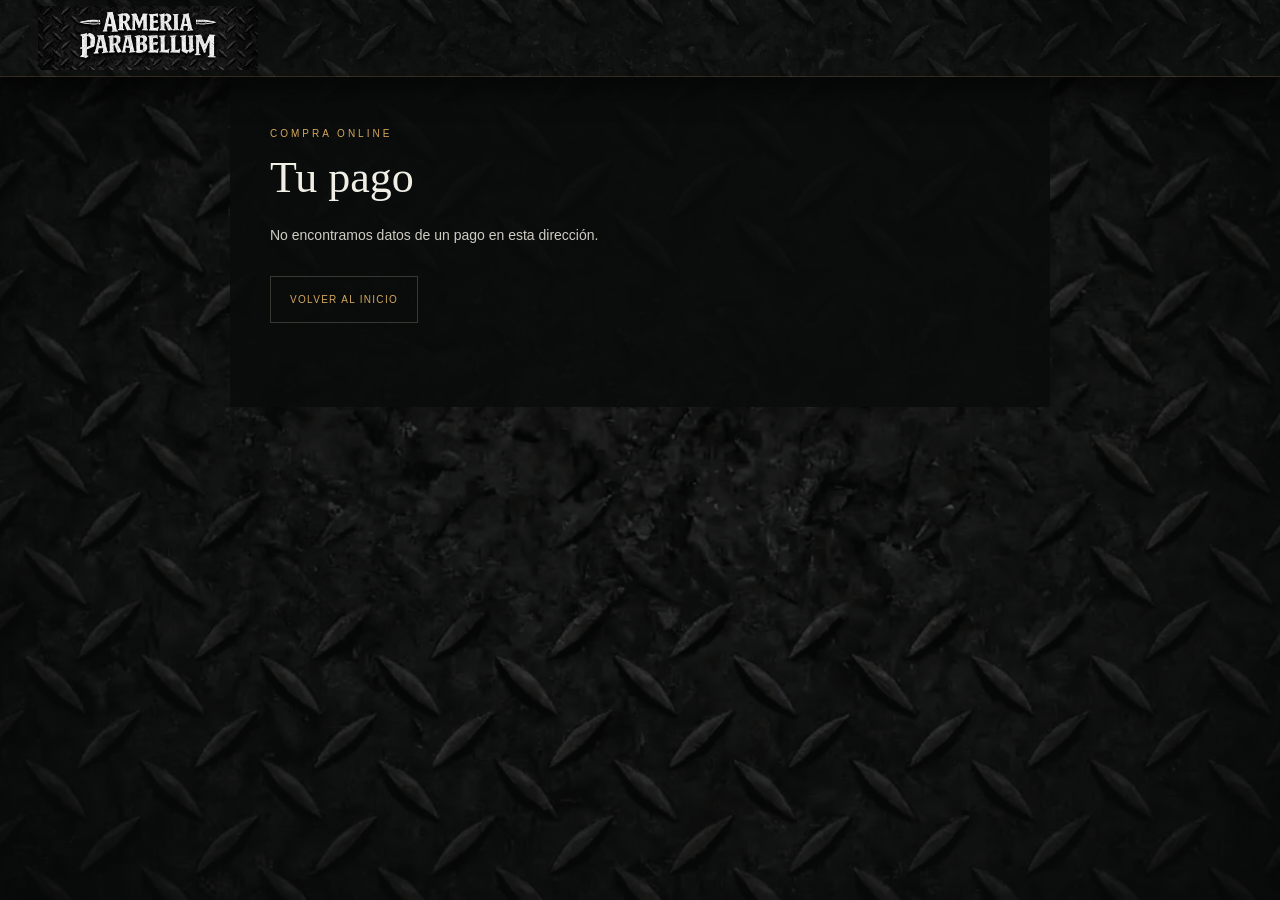
<file: pago.html>
<!doctype html>
<html lang="es">
<head>
  <meta charset="utf-8">
  <meta name="viewport" content="width=device-width, initial-scale=1">
  <meta name="theme-color" content="#101214">
  <meta name="robots" content="noindex">
  <title>Tu pago · Armería Parabellum</title>
  <link rel="icon" href="assets/iconos/favicon-armeria.svg" type="image/svg+xml">
  <link rel="stylesheet" href="styles.css?v=20261106b">
</head>
<body class="sector-armeria legal-page">
  <header class="topbar">
    <div class="topbar-main">
      <a class="brand" href="index.html" aria-label="Parabellum · volver al inicio">
        <img class="brand-logo" src="assets/cliente/logo-parabellum-banner.jpg" alt="Armería Parabellum">
      </a>
    </div>
  </header>

  <main class="legal-main">
    <div class="eyebrow">Compra online</div>
    <h1 id="titulo">Estamos revisando tu pago</h1>
    <p id="texto">Un momento…</p>
    <p id="referencia" class="legal-updated" hidden></p>
    <p><a class="secondary" href="index.html">Volver al inicio</a></p>
  </main>

  <script type="module">
    // IMPORTANTE: volver de Payway NO prueba que el pago se haya cobrado. Esta página solo dice "aprobado"
    // cuando el SERVIDOR lo confirma (consulta a Payway con la clave privada). Todo se escribe con
    // textContent y con textos fijos: nada de la dirección se interpreta como HTML.
    import { SUPABASE_URL, SUPABASE_ANON_KEY } from './supabase-config.js';
    const params = new URLSearchParams(location.search);
    const resultado = params.get('r');
    const ref = params.get('p') || '';
    const $ = id => document.getElementById(id);
    const poner = (titulo, texto) => { $('titulo').textContent = titulo; $('texto').textContent = texto; };

    async function estado() {
      try {
        const r = await fetch(`${SUPABASE_URL}/functions/v1/confirmar-pedido`, {
          method: 'POST',
          headers: { 'content-type': 'application/json', apikey: SUPABASE_ANON_KEY, authorization: `Bearer ${SUPABASE_ANON_KEY}` },
          body: JSON.stringify({ ref }),
          signal: AbortSignal.timeout(20000),
        });
        const datos = await r.json();
        return r.ok && datos.ok ? datos.estado : null;
      } catch { return null; }
    }

    const REFERENCIA_VALIDA = /^[a-f0-9]{16}$/.test(ref);
    if (REFERENCIA_VALIDA) { $('referencia').textContent = `Referencia del pedido: ${ref}`; $('referencia').hidden = false; }

    if (resultado === 'no') {
      poner('El pago no se completó', 'No se realizó ningún cobro. Podés volver al pedido y reintentar, o escribirnos por WhatsApp y te ayudamos.');
    } else if (resultado === 'ok' && REFERENCIA_VALIDA) {
      poner('Estamos confirmando tu pago', 'Un momento, lo estamos verificando con la tarjeta…');
      for (let intento = 0; intento < 8; intento++) {
        const e = await estado();
        if (e === 'pagado') { poner('¡Pago aprobado!', 'Recibimos tu compra. La armería se comunica con vos para coordinar el envío. Guardá la referencia por cualquier consulta.'); break; }
        if (e === 'rechazado' || e === 'cancelado' || e === 'vencido') { poner('El pago no se aprobó', 'No se realizó el cobro. Podés reintentar o escribirnos por WhatsApp con la referencia.'); break; }
        if (intento === 7) poner('Seguimos confirmando tu pago', 'Todavía no recibimos la confirmación de la tarjeta. Si se cobró, la armería lo ve y se comunica con vos. Ante cualquier duda, escribinos por WhatsApp con la referencia.');
        else await new Promise(listo => setTimeout(listo, 5000));
      }
    } else {
      poner('Tu pago', 'No encontramos datos de un pago en esta dirección.');
    }
  </script>
</body>
</html>
</file>
<file: styles.css>
:root{--bg:#101310;--panel:#191d19;--panel2:#20251f;--line:#343a31;--ink:#f0eee5;--muted:#a7aa9d;--gold:#d5a75b;--green:#75846a;--serif:Georgia,'Times New Roman',serif;--sans:Arial,Helvetica,sans-serif}
    *{box-sizing:border-box}html{scroll-behavior:smooth}body{margin:0;background:var(--bg);color:var(--ink);font-family:var(--sans)}button{font:inherit;color:inherit;cursor:pointer}a{color:inherit;text-decoration:none}
    .topbar{height:76px;display:flex;align-items:center;justify-content:space-between;padding:0 clamp(20px,5vw,76px);border-bottom:1px solid #ffffff17;background:#101310ed;position:sticky;top:0;z-index:5;backdrop-filter:blur(12px)}
    .brand{display:flex;align-items:center;gap:13px}.mark{width:39px;height:39px;border:1px solid var(--gold);display:grid;place-items:center;color:var(--gold);font-family:var(--serif);font-size:23px}.brand-name{font:20px var(--serif);letter-spacing:.11em}.brand-sub{color:var(--muted);font-size:9px;letter-spacing:.28em;margin-top:4px}.nav{display:flex;gap:28px;font-size:12px;letter-spacing:.13em;text-transform:uppercase;color:#dbd9d0}.nav a:hover{color:var(--gold)}.cart-btn{background:none;border:1px solid var(--line);padding:11px 15px;letter-spacing:.1em;font-size:11px;text-transform:uppercase}.cart-count{color:var(--gold);margin-left:7px}
    .hero{min-height:590px;position:relative;display:flex;align-items:flex-end;overflow:hidden;background:radial-gradient(ellipse at 75% 45%,#59624b 0,#31382d 18%,#1d241e 42%,#101310 75%)}.hero:before,.hero:after{content:"";position:absolute;inset:0;pointer-events:none}.hero:before{background:linear-gradient(90deg,#101310 2%,#101310de 37%,#10131030 74%),linear-gradient(0deg,#101310 0%,transparent 32%)}.hero:after{opacity:.22;background:repeating-linear-gradient(90deg,transparent 0 135px,#a9956d 136px 138px,transparent 139px 274px);mask-image:linear-gradient(transparent,#000 30%,#000 80%,transparent)}
    .hero-art{position:absolute;right:8%;top:11%;width:min(43vw,520px);height:400px;display:flex;align-items:center;justify-content:center;opacity:.85}.hero-art:before{content:"";width:72%;height:55%;border:1px solid #d5a75b65;box-shadow:inset 0 0 50px #1118,0 0 80px #d5a75b18;background:linear-gradient(145deg,#67705955,#1118);transform:skewY(-4deg)}.hero-art:after{content:"✦";position:absolute;color:#d5a75b;opacity:.5;font-size:170px;font-family:var(--serif)}
    .hero-content{position:relative;z-index:1;padding:80px clamp(24px,9vw,140px);max-width:850px}.eyebrow{color:var(--gold);font-size:10px;letter-spacing:.3em;text-transform:uppercase}.hero h1{font:clamp(44px,7vw,86px)/.98 var(--serif);font-weight:400;margin:20px 0}.hero p{max-width:460px;color:#c4c4b8;line-height:1.7;font-size:14px}.primary{background:var(--gold);color:#171710;border:0;padding:15px 22px;text-transform:uppercase;letter-spacing:.15em;font-size:10px;font-weight:bold;margin-top:18px}.primary:hover{background:#edc579}.secondary{background:transparent;border:1px solid var(--line);padding:14px 19px;text-transform:uppercase;letter-spacing:.13em;font-size:10px}.hero-actions{display:flex;gap:12px;flex-wrap:wrap}
    .notice{margin:0;padding:13px 24px;text-align:center;border-bottom:1px solid var(--line);background:#181c17;color:#c6c6ba;font-size:11px;letter-spacing:.04em}.notice strong{color:var(--gold);font-weight:500}
    .section{padding:76px clamp(22px,7vw,105px)}.section-head{display:flex;justify-content:space-between;align-items:end;gap:24px;margin-bottom:30px}.section h2{font:clamp(30px,4vw,46px) var(--serif);font-weight:400;margin:10px 0 0}.section-head p{max-width:400px;color:var(--muted);font-size:12px;line-height:1.6;margin:0}
    .rooms{display:grid;grid-template-columns:1.35fr 1fr 1fr;gap:13px}.room{position:relative;min-height:230px;padding:25px;display:flex;flex-direction:column;justify-content:flex-end;overflow:hidden;background:linear-gradient(140deg,#3f4838,#1d241d 70%);border:1px solid var(--line);cursor:pointer}.room:nth-child(2){background:linear-gradient(140deg,#454235,#201f19 72%)}.room:nth-child(3){background:linear-gradient(140deg,#384544,#1b2221 72%)}.room:before{content:attr(data-icon);position:absolute;right:18px;top:5px;color:#d6c08a25;font-size:95px}.room:hover{border-color:var(--gold)}.room small{color:var(--gold);text-transform:uppercase;letter-spacing:.2em;font-size:9px}.room h3{font:27px var(--serif);font-weight:400;margin:10px 0 5px}.room span{color:var(--muted);font-size:11px}
    .catalog{background:#151915}.filters{display:flex;flex-wrap:wrap;gap:8px;margin:24px 0 27px}.filter{padding:10px 14px;background:transparent;border:1px solid var(--line);font-size:10px;letter-spacing:.1em;text-transform:uppercase;color:#c4c5bb}.filter.active,.filter:hover{border-color:var(--gold);color:var(--gold)}.grid{display:grid;grid-template-columns:repeat(4,minmax(0,1fr));gap:14px}.card{background:var(--panel);border:1px solid #ffffff12;overflow:hidden;transition:transform .2s,border-color .2s}.card:hover{transform:translateY(-3px);border-color:#d5a75b88}.thumb{height:190px;background:radial-gradient(ellipse,#56604b,#292f26 52%,#1a1e19);display:grid;place-items:center;position:relative}.thumb:before{content:"";position:absolute;inset:13px;border:1px solid #eee3c112}.glyph{font:64px var(--serif);color:#e2cf9eaa;transform:rotate(-12deg);text-shadow:0 8px 18px #080a08}.tag{position:absolute;top:13px;left:13px;color:var(--gold);font-size:8px;letter-spacing:.15em;text-transform:uppercase}.card-info{padding:18px}.card-info h3{font:21px var(--serif);font-weight:400;margin:0 0 7px}.card-info p{font-size:11px;line-height:1.5;color:var(--muted);min-height:32px;margin:0 0 16px}.card-bottom{display:flex;align-items:center;justify-content:space-between}.price{color:#e6d2a8;font:16px var(--serif)}.view{background:none;border:1px solid var(--line);padding:9px 11px;font-size:9px;letter-spacing:.1em;text-transform:uppercase}.view:hover{border-color:var(--gold);color:var(--gold)}
    .about{display:grid;grid-template-columns:1fr 1fr;gap:60px;align-items:center}.about-visual{height:330px;border:1px solid var(--line);background:radial-gradient(ellipse at 50% 50%,#4b5543,#1b211a 65%);display:grid;place-items:center;color:#d5a75b66;font:100px var(--serif)}.about p{color:var(--muted);line-height:1.8;font-size:13px}.footer{border-top:1px solid var(--line);padding:27px clamp(22px,7vw,105px);color:var(--muted);font-size:10px;display:flex;justify-content:space-between;gap:20px;flex-wrap:wrap}
    .overlay{display:none;position:fixed;inset:0;background:#000b;z-index:10;align-items:center;justify-content:center;padding:18px}.overlay.open{display:flex}.dialog{width:min(760px,100%);max-height:90vh;overflow:auto;background:var(--panel);border:1px solid #565848;position:relative}.close{position:absolute;right:14px;top:13px;background:#1119;border:1px solid var(--line);width:35px;height:35px;font-size:18px;z-index:1}.product-dialog{display:grid;grid-template-columns:1fr 1fr}.dialog-art{min-height:360px;background:radial-gradient(ellipse,#57604b,#22281f);display:grid;place-items:center;font:100px var(--serif);color:#e0cd9a99}.dialog-copy{padding:45px 30px}.dialog-copy h2{font:36px var(--serif);font-weight:400;margin:11px 0}.dialog-copy p{color:var(--muted);line-height:1.7;font-size:12px}.dialog-copy .price{font-size:22px}.modal-note{font-size:10px!important;border-top:1px solid var(--line);padding-top:14px;margin-top:20px}.cart-dialog{padding:32px;width:min(530px,100%)}.cart-dialog h2{font:32px var(--serif);font-weight:400;margin:8px 0 20px}.cart-items{display:grid;gap:10px}.cart-row{display:flex;justify-content:space-between;gap:12px;padding:12px 0;border-bottom:1px solid var(--line);font-size:12px}.cart-empty{color:var(--muted);font-size:13px;padding:20px 0}.cart-total{display:flex;justify-content:space-between;padding-top:18px;font:18px var(--serif)}
    @media(max-width:850px){.nav{display:none}.rooms{grid-template-columns:1fr 1fr}.room:first-child{grid-column:span 2}.grid{grid-template-columns:repeat(2,minmax(0,1fr))}.hero-art{right:-10%;width:60vw;opacity:.38}.about{gap:28px}.tour-head{align-items:start;flex-direction:column}}
    @media(max-width:560px){.topbar{height:66px;padding:0 16px}.brand-name{font-size:17px}.cart-btn{padding:9px}.hero{min-height:540px}.hero-content{padding:60px 23px}.hero-art{top:5%;right:-33%;width:90vw}.section{padding:57px 19px}.section-head{display:block}.section-head p{margin-top:14px}.rooms{grid-template-columns:1fr}.room:first-child{grid-column:auto}.room{min-height:190px}.grid{gap:9px}.thumb{height:145px}.card-info{padding:13px}.card-info h3{font-size:18px}.card-info p{font-size:10px}.view{padding:8px}.price{font-size:14px}.product-dialog{grid-template-columns:1fr}.dialog-art{min-height:210px}.dialog-copy{padding:25px}.about{grid-template-columns:1fr}.about-visual{height:230px}.tour{padding:12px 10px 35px}.tour-head h2{font-size:27px}.tour-actions{width:100%}.tour-frame{height:360px}.hotspot{font-size:8px;padding:8px}.hotspot.one{left:4%;top:43%}.hotspot.two{right:3%;top:48%}.hotspot.three{left:39%;top:67%}.hotspot.four{right:22%;top:29%}.tour-tip{top:auto;bottom:14px;right:13px}.shelf.left{left:-7%;width:30%}.shelf.right{right:-7%;width:30%}.counter{left:21%;width:58%}}
    .dialog-art{position:relative;overflow:hidden}.dialog-art iframe{width:100%;height:100%;min-height:360px;border:0}.model-placeholder{cursor:ew-resize;user-select:none;touch-action:none;font-size:112px;transition:transform .12s ease}.model-caption{position:absolute;bottom:12px;left:0;right:0;text-align:center;font:9px var(--sans);letter-spacing:.12em;text-transform:uppercase;color:#e0cd9a}.finish-swatch{display:inline-block;width:10px;height:10px;border-radius:50%;margin-right:5px;border:1px solid #ffffff80;vertical-align:-1px}
    .side-wall{position:absolute;top:18%;height:62%;width:25%;background:radial-gradient(#7c8082 1px,transparent 1.8px),linear-gradient(90deg,#191b1c,#292c2e);background-size:9px 9px,auto;border:1px solid #575b5d;opacity:.95}.side-wall.left{left:-2%;clip-path:polygon(0 5%,100% 0,100% 100%,0 82%)}.side-wall.right{right:-2%;clip-path:polygon(0 0,100% 5%,100% 82%,0 100%)}.wall-brand{position:absolute;top:25%;left:0;right:0;display:flex;align-items:center;justify-content:center;gap:9px;color:#c4b58b;font:clamp(8px,1.4vw,17px) var(--serif);letter-spacing:.14em;text-align:center}.wall-mark{width:25px;height:25px;border:1px solid #c4b58b;border-radius:50%;display:grid;place-items:center;font:16px var(--serif)}.counter{z-index:2;bottom:12%;height:20%;width:31%;background:linear-gradient(180deg,#cfd3d433 0 4%,#292c2d 5% 74%,#131516 75%);border:1px solid #aab0b177;box-shadow:0 20px 25px #000}.counter.left{left:17%;transform:perspective(360px) rotateX(7deg) rotateY(8deg)}.counter.right{right:17%;transform:perspective(360px) rotateX(7deg) rotateY(-8deg)}.counter:before{content:"";position:absolute;inset:5px 0 0;background:repeating-linear-gradient(90deg,transparent 0 24%,#bbbfc022 24.3% 24.6%)}.counter:after{content:"";position:absolute;left:-2px;right:-2px;top:-4px;height:8px;background:#cfd5d633;border:1px solid #cfd5d688;box-shadow:0 0 10px #fff2}
    @media(max-width:560px){.wall-brand{top:24%;gap:5px;font-size:7px}.wall-mark{width:18px;height:18px;font-size:12px}.side-wall{width:31%}.counter{width:35%;height:17%;bottom:14%}.counter.left{left:12%}.counter.right{right:12%}.hotspot.one{left:4%;top:43%}.hotspot.two{right:4%;top:46%}.hotspot.three{left:43%;top:66%}}
    /* Acabado grafito inspirado en las imágenes del local */
    .tour-frame{background:radial-gradient(ellipse at 50% 44%,#343638 0,#202224 48%,#111213 82%)}.back-wall{background:linear-gradient(90deg,#202224,#343638 50%,#202224);border-top:5px solid #666b6d;box-shadow:inset 0 0 35px #000}.floor{background:repeating-linear-gradient(0deg,#292b2d 0 3px,#303234 3px 6px);border-top:1px solid #66696a}.ceiling{display:grid;grid-template-columns:repeat(3,1fr);grid-template-rows:repeat(2,1fr);gap:7px;left:25%;right:25%;top:1%;height:23%;background:none;transform:perspective(250px) rotateX(-30deg);filter:none;opacity:1}.ceiling i{display:block;clip-path:polygon(25% 0,75% 0,100% 50%,75% 100%,25% 100%,0 50%);background:#dce0df;box-shadow:0 0 12px #fff;filter:drop-shadow(0 0 8px #f8f8f2);opacity:.95}.shelf{background-color:#202224;background-image:radial-gradient(#777b7e 1px,transparent 1.8px),linear-gradient(0deg,#181a1b 0 8px,#36393a 9px 12px,#202224 13px 54px);background-size:10px 10px,auto;border:5px solid #171819;box-shadow:0 10px 28px #000b}.shelf:after{background:repeating-linear-gradient(0deg,transparent 0 39px,#a7aaab55 40px 42px);pointer-events:none}.counter{background:linear-gradient(180deg,#d8dedf33 0 4%,#272a2b 5% 75%,#141516 76%);border:1px solid #aab0b177;box-shadow:0 20px 25px #000}.counter:after{content:"";position:absolute;left:-2px;right:-2px;top:-4px;height:8px;background:#cfd5d633;border:1px solid #cfd5d688;box-shadow:0 0 10px #fff2}.room,.room:nth-child(2),.room:nth-child(3){background:linear-gradient(145deg,#36393b,#191b1c 72%);border-color:#444849}.room:hover{border-color:var(--gold)}
    /* Fallback checkout vignette; WebGL draws the complete 3D desk and POS. */
    .back-wall:after{content:"CAJA  ·  ATENCIÓN";position:absolute;right:5%;bottom:6%;width:27%;height:24%;display:flex;align-items:flex-end;justify-content:center;padding:0 3px 5px;color:#d3c49f;font:clamp(5px,.7vw,9px) var(--sans);letter-spacing:.1em;text-align:center;border:1px solid #a9976e;background:linear-gradient(#83908f 0 48%,#131516 49% 100%);box-shadow:inset 0 0 0 4px #17191b,0 7px 12px #000a}
    /* Product catalog refinements: licensed photography, manufacturer hierarchy and restrained finish accents. */
    .pistol-thumb{background:radial-gradient(ellipse at 50% 48%,color-mix(in srgb,var(--product-finish) 38%,#25292a),#1b1e1f 68%)}.product-visual{width:88%;height:auto;max-height:132px;object-fit:contain;filter:drop-shadow(0 12px 12px #000a);transition:transform .35s ease}.card:hover .product-visual{transform:translateY(-3px) scale(1.035)}.visual-note{position:absolute;right:12px;bottom:10px;color:#b9bcba;font-size:8px;letter-spacing:.12em;text-transform:uppercase}.maker{display:block;margin-bottom:5px;color:var(--gold);font-size:9px;letter-spacing:.18em;text-transform:uppercase}.card-info h3{min-height:50px}.card-info p{min-height:34px}.dialog-links{display:flex;flex-wrap:wrap;gap:8px 14px;margin:16px 0}.dialog-links a{color:#d7c496;font-size:11px;text-decoration:underline;text-underline-offset:3px}.dialog-links a:hover{color:#fff}.cart-row button{border:1px solid var(--line);background:none;color:#d5c08f;padding:7px 10px;font-size:10px}.cart-row button:hover{border-color:var(--gold)}.cart-row small{color:var(--gold);font-size:9px;letter-spacing:.12em}
    @media(max-width:560px){.product-visual{max-height:110px}.visual-note{font-size:7px}.card-info h3{min-height:40px}}
    .filter-tools{display:flex;gap:10px;align-items:center;margin:-9px 0 24px}.filter-tools input,.filter-tools select{min-height:42px;padding:0 13px;border:1px solid var(--line);background:#101312;color:var(--ink);font:11px var(--sans);outline:none}.filter-tools input{width:min(100%,360px)}.filter-tools select{min-width:190px}.filter-tools input:focus,.filter-tools select:focus{border-color:var(--gold)}.no-results{grid-column:1/-1;padding:36px 0;color:var(--muted);font-size:14px}.finish-note{display:flex;align-items:center;gap:7px;margin:0 0 14px;color:#aeb2ad;font-size:9px;letter-spacing:.04em}.finish-note i{width:10px;height:10px;border-radius:50%;border:1px solid #fff7}
    @media(max-width:560px){.filter-tools{align-items:stretch;flex-direction:column}.filter-tools input,.filter-tools select{width:100%}}

.product-dialog{width:min(1040px,100%);grid-template-columns:minmax(0,1.12fr) minmax(0,.88fr)}
.dialog-art{min-height:480px;background:radial-gradient(ellipse,#363b3c,#111314 74%)}
.product-photo-stage{position:relative;width:100%;height:100%;min-height:480px;display:grid;place-items:center;overflow:hidden;background:linear-gradient(145deg,#222627,#121516)}.product-photo-stage:before{content:"";position:absolute;inset:18px;border:1px solid #c5b48a35;pointer-events:none}.product-photo-stage img{width:100%;height:100%;max-height:560px;padding:34px;object-fit:contain;filter:drop-shadow(0 18px 22px #0007)}.product-photo-stage>span{position:absolute;left:26px;right:26px;bottom:18px;padding:8px 10px;background:#080a0cce;color:#ddd7c9;text-align:center;font-size:9px;letter-spacing:.1em;text-transform:uppercase}
.dialog-copy{align-self:center}
.dialog-copy .product-lead{margin:0 0 18px;padding-left:12px;border-left:2px solid var(--gold);color:#e5dcc9;font-size:14px;line-height:1.6}
.dialog-facts{display:grid;grid-template-columns:repeat(2,minmax(0,1fr));gap:8px;margin:18px 0}
.dialog-facts div{padding:11px 12px;border:1px solid var(--line);background:#111413}
.dialog-facts small,.dialog-facts strong{display:block}
.dialog-facts small{margin-bottom:5px;color:var(--muted);font-size:8px;letter-spacing:.13em;text-transform:uppercase}
.dialog-facts strong{font-size:11px;font-weight:500;color:var(--ink)}

@media(max-width:700px){.product-dialog{grid-template-columns:1fr}.dialog-art{min-height:300px;height:300px}.dialog-copy{padding:27px 22px}}

/* Client reference layout: enter directly into the showroom, with a compact store map and catalog rail. */
main{display:flex;flex-direction:column}
main>#showroom{order:1}main>.notice{order:2}main>.hero{order:3}main>#salas{order:4}main>#catalogo{order:5}main>#nosotros{order:6}
.topbar{height:82px;padding-inline:clamp(18px,3vw,48px);gap:22px}
.brand{flex:none}.mark{width:43px;height:43px;border-radius:50%;font-family:var(--sans);font-weight:300}.brand-name{font:700 19px var(--sans);letter-spacing:.19em}.brand-sub{font-size:8px;letter-spacing:.17em;color:#b7b9b7}
.nav{flex:1;justify-content:center;gap:clamp(10px,1.45vw,24px);font-size:10px;letter-spacing:.09em;white-space:nowrap}.nav .current{color:#fff;border-bottom:1px solid var(--gold);padding:10px 0}
.header-actions{display:flex;align-items:center;gap:10px;flex:none}.header-icon{width:43px;height:43px;border:1px solid #ffffff40;border-radius:50%;background:transparent;font-size:24px;font-weight:300}.header-icon:hover{border-color:var(--gold);color:var(--gold)}
.cart-btn{min-height:43px;padding:10px 13px;border-radius:24px}.header-consult{min-height:43px;display:flex;align-items:center;gap:18px;padding:0 18px;border:1px solid #f2f0e9;border-radius:24px;font-size:10px;font-weight:bold;letter-spacing:.1em;text-transform:uppercase}.header-consult:hover{border-color:var(--gold);color:var(--gold)}
.tour{padding:23px clamp(18px,3vw,48px) 20px;background:#090a0b}.tour-head{margin:3px 0 14px;align-items:center}.tour-head h1{font:clamp(24px,3vw,36px) var(--serif);font-weight:400;margin:7px 0}.tour-head p{margin:0;color:#b6b8b6;font-size:11px}.tour-actions{flex-wrap:wrap;justify-content:flex-end}.tour-actions button{min-height:38px;border-color:#4b4e4e;color:#deded9}.tour-actions button:hover{border-color:var(--gold);color:var(--gold)}
.tour-frame{height:clamp(440px,48vw,680px);max-height:72vh;min-height:420px;border-color:#484b4b;background:radial-gradient(ellipse at 50% 45%,#37393a 0,#222426 49%,#101112 82%)}
.tour-frame:before{background:linear-gradient(90deg,#0506068c,#0000 20% 80%,#0506068c),linear-gradient(0deg,#090a09 0,transparent 22% 84%,#1116)}
.tour-label{top:17px;left:18px;padding:10px 14px;border-color:#595b5a;font-size:9px}.tour-tip{right:220px;top:21px;color:#d7d7d3;font-size:8px}.turn-control{bottom:18px;left:18px;width:44px;height:44px}
.store-map{position:absolute;z-index:4;right:14px;top:14px;width:190px;padding:14px 13px 12px;border:1px solid #525656;background:#080a0bea;box-shadow:0 12px 30px #0008;backdrop-filter:blur(12px)}.store-map[hidden]{display:none}.map-heading{display:flex;flex-direction:column;gap:5px;padding-bottom:9px;border-bottom:1px solid #3f4343;color:#eee;font-size:9px;letter-spacing:.12em;text-transform:uppercase}.map-status{font-size:7px;letter-spacing:.08em;color:#aeb3b1}.map-status i{display:inline-block;width:6px;height:6px;margin-right:5px;border-radius:50%;background:var(--gold);box-shadow:0 0 7px var(--gold)}
.floor-plan{height:106px;position:relative;margin:11px 0;border:1px solid #8d9290;background:linear-gradient(90deg,transparent 49%,#b6bab722 50%,transparent 51%),linear-gradient(0deg,transparent 49%,#b6bab722 50%,transparent 51%),#17191a;background-size:100% 100%}.floor-plan:before,.floor-plan:after{content:"";position:absolute;border:1px solid #8c918f66}.floor-plan:before{inset:10px 12px 15px}.floor-plan:after{left:50%;top:12px;bottom:15px;border-left:1px dashed #8c918f77}.plan-aisle{position:absolute;left:44%;right:44%;top:12px;bottom:15px;background:#4a4e4c77}.plan-counter{position:absolute;left:31%;right:31%;bottom:8px;height:12px;background:#7f837f;border:1px solid #c1c2be}.plan-dot,.plan-entry{position:absolute;width:7px;height:7px;background:var(--gold);border-radius:50%;box-shadow:0 0 8px #e8c174}.dot-one{left:22%;top:25%}.dot-two{right:22%;top:25%}.dot-three{right:17%;bottom:24%}.plan-entry{left:calc(50% - 3px);bottom:2px;background:#ddd}.map-link{display:flex;align-items:center;gap:8px;width:100%;padding:6px 2px;border:0;background:none;color:#c6c8c6;text-align:left;font-size:8px;letter-spacing:.08em;text-transform:uppercase}.map-link i{width:8px;height:8px;border:1px solid #bfc2bf;border-radius:50%}.map-link:hover{color:var(--gold)}.map-link:hover i{border-color:var(--gold);background:var(--gold)}
.hotspot{border-color:#ecece9;background:#090a0de8;font-size:9px;box-shadow:0 0 16px #fff3}.hotspot.one{left:7%;top:39%}.hotspot.two{right:23%;top:45%}.hotspot.three{left:43%;top:72%}.tour-rail{gap:8px;padding-top:10px}.tour-rail button{min-width:130px;height:55px;border-color:#3e4141;background:linear-gradient(135deg,#26292a,#101112);text-align:left;font-size:8px}.tour-rail button span{display:inline-grid;width:25px;height:25px;margin-right:7px;place-items:center;border:1px solid #5f6260;border-radius:50%;color:var(--gold);font-size:12px;vertical-align:middle}.tour-rail button.active{border-color:var(--gold);color:#f2e4c5}
.notice{padding:10px 22px;font-size:10px;background:#111314}
.hero{min-height:230px;align-items:center;background:linear-gradient(100deg,#191c1d,#252827 48%,#111314)}.hero:before{background:linear-gradient(90deg,#101310ee,#10131020 70%)}.hero:after,.hero-art{display:none}.hero-content{padding:28px clamp(22px,7vw,105px);max-width:1050px}.hero h2{font:clamp(28px,3.6vw,42px) var(--serif);font-weight:400;margin:8px 0}.hero p{max-width:600px;margin:0 0 8px;font-size:12px}.hero .primary{margin-top:4px;padding:12px 17px}
.section{padding:64px clamp(20px,5vw,76px)}.section-head{margin-bottom:24px}.section-head p{max-width:500px}.rooms{gap:10px}.room{min-height:180px}
.catalog{background:#101213}.catalog-layout{display:grid;grid-template-columns:172px minmax(0,1fr);gap:22px;align-items:start}.catalog-sidebar{position:sticky;top:98px;padding:16px 12px;border:1px solid #303435;background:#141718}.sidebar-title{display:block;margin:0 0 13px;color:#d1d3cf;font-size:9px;letter-spacing:.16em;text-transform:uppercase}.catalog-sidebar .filters{display:flex;flex-direction:column;gap:4px;margin:0}.catalog-sidebar .filter{position:relative;width:100%;padding:12px 9px;border:0;border-bottom:1px solid #2a2d2e;text-align:left;font-size:9px}.catalog-sidebar .filter.active{border-color:#2a2d2e;background:#242728;color:#f0d49a}.catalog-sidebar .filter.active:before{content:"";position:absolute;left:-12px;top:0;bottom:0;width:2px;background:var(--gold)}.sidebar-note{margin-top:17px;padding:11px 7px;border-top:1px solid #2d3030;color:#8f9491;font-size:8px;line-height:1.6;text-transform:uppercase;letter-spacing:.06em}.catalog-main{min-width:0}.filter-tools{display:grid;grid-template-columns:minmax(200px,1fr) 180px 190px;gap:9px;margin:0 0 12px}.search-box{display:flex;align-items:center;gap:9px;min-height:42px;padding:0 12px;border:1px solid #3b3f40;background:#090b0c;color:#c7c9c6}.search-box span{font-size:20px}.filter-tools input{width:100%;min-height:38px;padding:0;border:0;background:transparent}.filter-tools input:focus{border:0}.filter-tools select{min-width:0;min-height:42px}.results-caption{margin:0 0 12px;color:#a6aaa7;font-size:9px;letter-spacing:.08em}.grid{grid-template-columns:repeat(4,minmax(0,1fr));gap:10px}.card{background:#181b1c;border-color:#2d3132}.thumb{height:178px}.card-info{padding:13px}.maker{font-size:8px}.card-info h3{font-size:17px;min-height:42px}.card-info p{font-size:10px;min-height:34px}.card-bottom .price{font-size:15px}.view{padding:8px 10px}.finish-note{font-size:8px}
.product-dialog{border-color:#565b5b;background:#171a1b}.dialog-copy h2{font-size:32px}.dialog-links a{font-size:10px}
.footer{align-items:center}.footer a{color:#d9c79e;font-size:10px;text-transform:uppercase;letter-spacing:.08em}
@media(min-width:1500px){.grid{grid-template-columns:repeat(6,minmax(0,1fr))}.thumb{height:170px}}
@media(max-width:1100px){.topbar{gap:12px}.nav{gap:10px;font-size:9px}.brand-sub{letter-spacing:.1em}.header-consult{padding:0 12px}.header-consult span{display:none}.filter-tools{grid-template-columns:minmax(160px,1fr) 150px 160px}.grid{grid-template-columns:repeat(3,minmax(0,1fr))}}
@media(max-width:850px){.topbar{height:72px}.nav{display:none}.header-actions{margin-left:auto}.tour-frame{height:530px;max-height:none}.store-map{width:164px;right:9px;top:9px;padding:10px}.floor-plan{height:82px}.map-link{font-size:7px}.tour-tip{right:180px}.filter-tools{grid-template-columns:1fr 1fr}.search-box{grid-column:1/-1}.catalog-layout{grid-template-columns:142px minmax(0,1fr);gap:13px}.grid{grid-template-columns:repeat(2,minmax(0,1fr))}}
@media(max-width:560px){.topbar{padding-inline:12px;gap:8px}.brand{gap:8px}.mark{width:36px;height:36px;font-size:19px}.brand-name{font-size:15px}.brand-sub{font-size:6px;letter-spacing:.08em}.header-actions{gap:6px}.header-icon{width:36px;height:36px}.cart-btn{min-height:36px;padding:8px 9px;font-size:8px}.header-consult{min-height:36px;padding:0 10px;font-size:8px}.tour{padding:14px 10px 12px}.tour-head{display:block}.tour-head h1{font-size:28px}.tour-head p{max-width:95%;font-size:10px}.tour-actions{justify-content:flex-start;margin-top:11px}.tour-actions button{min-height:33px;padding:7px 9px;font-size:8px}.tour-actions button span{display:none}.tour-frame{height:460px;min-height:420px}.store-map{width:143px;padding:8px;top:8px;right:7px}.map-heading{font-size:7px}.map-status{font-size:6px}.floor-plan{height:70px;margin:7px 0}.map-link{padding:5px 0;font-size:6px}.tour-label{top:8px;left:8px;padding:7px 8px;font-size:7px}.tour-tip{top:auto;right:8px;bottom:13px;max-width:135px;text-align:right;font-size:6px}.hotspot{font-size:7px;padding:7px 8px}.hotspot.one{left:3%;top:48%}.hotspot.two{right:4%;top:57%}.hotspot.three{left:38%;top:76%}.turn-control{bottom:10px;left:9px;width:36px;height:36px}.tour-rail{padding-top:7px}.tour-rail button{min-width:102px;height:43px;padding:6px;font-size:7px}.tour-rail button span{width:21px;height:21px;margin-right:4px}.hero{min-height:208px}.hero-content{padding:24px 19px}.hero h2{font-size:29px}.hero p{font-size:10px}.section{padding:48px 15px}.section-head h2{font-size:29px}.catalog-layout{grid-template-columns:1fr;gap:8px}.catalog-sidebar{position:static;padding:10px;border:0;background:transparent}.sidebar-title,.sidebar-note{display:none}.catalog-sidebar .filters{flex-direction:row;overflow-x:auto;padding-bottom:3px}.catalog-sidebar .filter{width:auto;white-space:nowrap;border:1px solid var(--line);padding:9px 11px}.catalog-sidebar .filter.active:before{display:none}.filter-tools{grid-template-columns:1fr 1fr;gap:7px}.filter-tools select{font-size:9px}.results-caption{font-size:8px}.grid{gap:7px}.thumb{height:132px}.card-info{padding:10px}.card-info h3{font-size:15px;min-height:37px}.card-info p{font-size:9px;min-height:32px}.card-bottom{gap:5px}.card-bottom .price{font-size:13px}.view{padding:7px 8px;font-size:7px}.visual-note{font-size:6px}.finish-note{font-size:7px}.rooms{grid-template-columns:1fr}.room{min-height:145px}.about{grid-template-columns:1fr;gap:24px}.about-visual{height:180px}.footer{padding:20px 15px;font-size:8px}}
.thumb{isolation:isolate}.product-visual{position:absolute;z-index:0}.tag{z-index:3}
.product-visual{left:6%;top:8%}.catalog-sidebar .filter{display:flex;align-items:center;gap:10px}.catalog-sidebar .filter i{width:18px;color:#b8bbb8;font-size:15px;font-style:normal;text-align:center}.catalog-sidebar .filter.active i,.catalog-sidebar .filter:hover i{color:var(--gold)}.map-link.active{color:var(--gold)}.map-link.active i{border-color:var(--gold);background:var(--gold)}

/* Final presentation pass: clearer hierarchy, product families and mobile navigation. */
.nav-toggle{display:none;width:40px;height:40px;padding:10px;border:1px solid #ffffff3a;border-radius:50%;background:#111315;align-items:center;justify-content:center;flex-direction:column;gap:4px}
.nav-toggle span{display:block;width:16px;height:1px;background:#eee}
.nav-toggle:hover{border-color:var(--gold)}
.brand{transition:opacity .2s ease}.brand:hover{opacity:.82}
.tour-frame{box-shadow:0 22px 64px #0008,inset 0 0 0 1px #ffffff09}
.tour-head .eyebrow{color:#d7ba7c}.tour-head h1{letter-spacing:.01em}.tour-actions button{min-width:39px;min-height:39px;border-radius:2px;transition:color .2s,border-color .2s,background .2s}.tour-actions button:first-child,.tour-actions button:nth-child(4){font-size:18px}.tour-actions button:hover{background:#222526}
.tour-label{border-radius:2px;background:#090b0ce8;border-color:#ffffff34;box-shadow:0 8px 24px #0007;backdrop-filter:blur(10px);letter-spacing:.14em}.tour-tip{padding:8px 10px;border:1px solid #ffffff22;border-radius:2px;background:#090b0cbf;backdrop-filter:blur(8px);letter-spacing:.08em}
.turn-control{display:grid;place-items:center;border-color:#ffffff4f;color:#e6e6e2;box-shadow:0 5px 20px #0007}.tour-rail{gap:8px;padding-top:11px}.tour-rail button{height:52px;min-width:124px;padding-inline:12px;border-radius:2px;color:#c9cbca;text-transform:none;font-size:10px;letter-spacing:.04em;transition:all .2s}.tour-rail button:hover{border-color:#aa9b79;background:#1b1d1e}.tour-rail button.active{background:#252728;border-color:var(--gold);color:#f2e4c5}
.store-map{border-radius:3px}.floor-plan{border-radius:2px}.map-link{min-height:29px;font-size:8px}.map-link.active{background:#272a2a;color:#e8d19f}
.map-status{display:flex;align-items:center;gap:5px}
.card{border-radius:3px}.thumb{overflow:hidden}.tag{padding:6px 8px;background:#0a0b0bc9;border:1px solid #ffffff1c}.visual-note{bottom:33px!important;left:10px;right:10px;text-align:center;text-shadow:0 1px 4px #000}.photo-attribution{position:absolute;z-index:4;left:8px;right:8px;bottom:7px;overflow:hidden;color:#bec1be;background:#090b0bd9;padding:5px 7px;text-align:center;text-overflow:ellipsis;white-space:nowrap;font-size:7px;letter-spacing:.04em}.photo-attribution:hover{color:#f1d69b}
.product-visual{transform:scale(1.05);transition:transform .35s ease}.card:hover .product-visual{transform:scale(1.1) translateY(-3px)}
.card-info{display:flex;flex-direction:column}.card-info p{flex:1}.card-bottom{padding-top:4px}
.view{transition:background .2s ease,border-color .2s ease,color .2s ease}.view:hover{background:#d5a75b;color:#111}
.filter:focus-visible,.tour-actions button:focus-visible,.tour-rail button:focus-visible,.map-link:focus-visible,.hotspot:focus-visible,.view:focus-visible,.nav-toggle:focus-visible{outline:2px solid var(--gold);outline-offset:3px}
.about-visual{position:relative;display:flex;flex-direction:column;align-items:center;justify-content:center;gap:18px;overflow:hidden;background:radial-gradient(ellipse at 50% 45%,#363b3b,#17191a 72%);color:#d6c9a8;font:9px var(--sans);letter-spacing:.28em}
.about-visual:before,.about-visual:after{content:"";position:absolute;width:68%;height:1px;background:linear-gradient(90deg,transparent,#a99467,transparent);opacity:.8}
.about-visual:before{top:22%}.about-visual:after{bottom:22%}.about-monogram{display:grid;place-items:center;width:100px;height:100px;border:1px solid #c4b182;border-radius:50%;font:58px var(--serif);color:#d5c497;box-shadow:0 0 55px #c2ad7822}
.dialog{box-shadow:0 25px 100px #000b}.overlay{backdrop-filter:blur(5px)}.dialog-copy .primary{width:100%;min-height:48px}.product-dialog{border-radius:4px;overflow:auto}.close{border-radius:50%;font-size:22px;line-height:1}.close:hover{border-color:var(--gold);color:var(--gold)}
.cart-btn{position:relative}.cart-count{display:inline-grid;min-width:19px;height:19px;place-items:center;border-radius:50%;background:#b94438;color:white;font-size:10px;font-weight:700;margin-left:5px}
.notice{line-height:1.6}.footer{line-height:1.6}
section[id],footer[id]{scroll-margin-top:96px}
.brand-strip{padding:24px clamp(20px,5vw,76px);border-top:1px solid #ffffff12;border-bottom:1px solid #ffffff12;background:#111415}
.brand-strip-heading{display:flex;justify-content:space-between;align-items:center;gap:12px;margin-bottom:17px;color:#999e9b;font-size:9px;letter-spacing:.08em}.brand-words{display:grid;grid-template-columns:repeat(8,minmax(0,1fr));align-items:center;gap:12px}.brand-words span{display:grid;min-height:34px;place-items:center;color:#d4d4cf;font-size:clamp(10px,1.15vw,15px);font-weight:700;letter-spacing:.1em;opacity:.78}.brand-words span:nth-child(3),.brand-words span:nth-child(4){font-size:clamp(8px,.95vw,12px)}
@media(max-width:850px){
  .nav-toggle{display:flex}
  .nav{display:none;position:absolute;left:12px;right:12px;top:calc(100% + 1px);padding:12px;flex-direction:column;gap:0;border:1px solid #ffffff24;background:#101213f5;box-shadow:0 18px 40px #0009;backdrop-filter:blur(16px)}
  .nav.nav-open{display:flex}.nav a{padding:14px 12px;border-bottom:1px solid #ffffff12}.nav a:last-child{border-bottom:0}.nav .current{border-bottom:1px solid #ffffff12;padding:14px 12px}
}
@media(max-width:560px){
  .tour-hover{left:50%;bottom:9px;min-width:0;width:min(220px,calc(100% - 78px));padding:8px 10px}.tour-hover strong{font-size:14px}.tour-actions{gap:5px}.tour-actions button{min-width:34px;padding:7px 8px}.tour-actions button:nth-child(2) span,.tour-actions button:nth-child(3) span{display:none}
  .card:focus-within{border-color:var(--gold)}.about-visual{height:210px}.about-visual:before{top:18%}.about-visual:after{bottom:18%}.product-photo-stage{min-height:300px;height:300px}.product-photo-stage img{padding:25px}.photo-attribution{font-size:6px}.visual-note{font-size:6px}
}
@media(max-width:700px){.brand-strip{padding:19px 15px}.brand-strip-heading{align-items:flex-start;flex-direction:column}.brand-words{grid-template-columns:repeat(4,minmax(0,1fr));gap:8px}.brand-words span{min-height:27px;font-size:10px}}
@media(prefers-reduced-motion:reduce){html{scroll-behavior:auto}*,*:before,*:after{animation-duration:.01ms!important;animation-iteration-count:1!important;transition-duration:.01ms!important}}
.product-photo-caption{z-index:3}

/* Showroom fotográfico navegable inspirado en la referencia del cliente */
.topbar { height:auto; min-height:76px; }
.brand-logo { display:block; width:clamp(180px,18vw,220px); height:74px; object-fit:cover; object-position:center; border-radius:2px; }
.showroom-experience { padding:24px clamp(14px,3vw,42px) 28px; background:#080909; }
.showroom-topline { display:flex; justify-content:space-between; align-items:end; gap:20px; margin:0 0 16px; }
.showroom-topline .eyebrow { color:#d1ad67; letter-spacing:.16em; font-size:.68rem; }
.showroom-topline h1 { margin:5px 0 0; font-size:clamp(1.7rem,3vw,2.65rem); line-height:1; text-transform:uppercase; letter-spacing:.02em; }
.showroom-topline h1 span { color:#aaa9a4; font-weight:400; }
.showroom-consult { display:inline-flex; align-items:center; gap:16px; border:1px solid #ffffff70; padding:12px 17px; color:#f3f2ee; text-decoration:none; text-transform:uppercase; letter-spacing:.08em; font-size:.74rem; }
.showroom-consult:hover { border-color:#d5aa54; color:#eac979; }
.showroom-frame { position:relative; isolation:isolate; width:100%; height:clamp(440px,49vw,690px); overflow:hidden; background:#121313; border:1px solid #ffffff30; box-shadow:0 25px 70px #0009; }
.showroom-scene { position:absolute; z-index:-2; inset:0; width:100%; height:100%; object-fit:cover; object-position:center 50%; filter:brightness(.76) saturate(.77); transition:filter .25s, transform .45s; }
.showroom-scene.scene-illustration { object-fit:contain; padding:7% 26% 5% 4%; filter:none; background:radial-gradient(ellipse at 40% 50%,#292a27,#0c0d0d 72%); }
.showroom-image-shade { position:absolute; z-index:-1; inset:0; background:linear-gradient(90deg,#0607078c 0%,transparent 20% 63%,#04050591 100%),linear-gradient(0deg,#050606bd 0%,transparent 33% 74%,#0506063b 100%); pointer-events:none; }
.scene-caption { position:absolute; z-index:1; left:25px; bottom:25px; display:grid; gap:7px; text-shadow:0 2px 7px #000; }
.scene-live { color:#e5c47e; font-size:.63rem; letter-spacing:.15em; }
.scene-live i { display:inline-block; width:7px; height:7px; margin-right:8px; border-radius:50%; background:#9bb17b; box-shadow:0 0 8px #9bb17b; }
.scene-caption strong { font-size:clamp(1.25rem,2vw,2rem); text-transform:uppercase; letter-spacing:.04em; }
.scene-caption small { color:#d1cfca; font-size:.7rem; letter-spacing:.06em; }
.showroom-guide { position:absolute; z-index:3; top:14px; right:14px; bottom:14px; width:min(252px,25%); padding:14px; display:flex; flex-direction:column; gap:12px; border:1px solid #ffffff30; background:#080909e8; box-shadow:0 12px 32px #0009; backdrop-filter:blur(12px); }
.guide-heading { display:grid; gap:4px; text-transform:uppercase; font-size:.77rem; letter-spacing:.1em; }
.guide-heading small { color:#aaa9a3; font-size:.56rem; letter-spacing:.13em; }
.guide-map { width:100%; height:clamp(90px,12vw,148px); object-fit:cover; border:1px solid #ffffff2e; filter:brightness(.78) grayscale(.25); }
.guide-links { display:grid; gap:3px; }
.guide-links button,.guide-link { display:flex; align-items:center; gap:8px; min-height:31px; border:0; border-bottom:1px solid #ffffff17; background:transparent; color:#e0dfda; text-align:left; font:inherit; font-size:.68rem; text-decoration:none; cursor:pointer; }
.guide-links button:hover,.guide-links button:focus-visible,.guide-link:hover { color:#f0cf84; }
.guide-links button i { width:7px; height:7px; flex:0 0 7px; border:1px solid #b8b7b0; border-radius:50%; }
.guide-links button.active i { border-color:#f0c66e; background:#f0c66e; box-shadow:0 0 9px #f0c66e; }
.guide-links button span { margin-left:auto; color:#777772; font-size:.58rem; }
.guide-link { justify-content:space-between; margin-top:auto; border-bottom:0; text-transform:uppercase; letter-spacing:.08em; }
.scene-hotspots { position:absolute; z-index:2; inset:0 270px 0 0; pointer-events:none; }
.scene-hotspot { position:absolute; display:flex; align-items:center; gap:8px; border:1px solid #ffffffc4; border-radius:30px; padding:9px 14px; background:#050606d9; box-shadow:0 4px 20px #0008; color:white; font:inherit; font-weight:700; font-size:.68rem; letter-spacing:.06em; text-transform:uppercase; pointer-events:auto; cursor:pointer; transition:background .2s,border-color .2s,transform .2s; }
.scene-hotspot:hover { transform:translateY(-2px); border-color:#e6c477; background:#161512ed; }
.scene-hotspot span { font-size:1rem; }
.hotspot-rifles { top:32%; left:5%; }
.hotspot-pistols { bottom:26%; left:44%; }
.hotspot-camping { top:52%; right:7%; }
.showroom-fullscreen { position:absolute; z-index:4; right:calc(min(252px,25%) + 24px); bottom:18px; width:42px; height:42px; border:1px solid #ffffff90; border-radius:50%; background:#060707c7; color:white; font-size:1.35rem; cursor:pointer; }
.showroom-fullscreen:hover { color:#f0c66e; border-color:#f0c66e; }
.about-visual { background-image:linear-gradient(90deg,#090a0bd9,#090a0b40),url('assets/cliente/logo-parabellum-banner.jpg'); background-size:cover; background-position:center; border:1px solid rgba(213,170,84,.28); }
.about-monogram { opacity:0; }
.showroom-bottom { display:flex; align-items:center; gap:17px; min-height:82px; padding:12px 5px 0; }
.view-navigation { display:flex; align-items:center; gap:8px; flex:0 0 auto; }
.view-navigation button { width:36px; height:36px; display:grid; place-items:center; border:1px solid #ffffff70; border-radius:50%; background:#101112; color:white; font-size:1.5rem; cursor:pointer; }
.view-navigation button:hover { border-color:#d5aa54; color:#f0c66e; }
.view-navigation span { min-width:47px; text-align:center; color:#f4f2ec; font-size:.66rem; font-weight:700; }
.view-navigation span i { color:#81817c; font-style:normal; }
.view-mark { display:flex; align-items:center; gap:7px; color:#d3b36f; font-size:1.65rem; }
.view-mark small { color:#d3d1cb; font-size:.5rem; line-height:1.25; letter-spacing:.08em; }
.showroom-rail { display:flex; gap:9px; overflow-x:auto; flex:1 1 auto; scrollbar-width:thin; scrollbar-color:#675637 transparent; }
.showroom-thumb { position:relative; flex:0 0 clamp(104px,12vw,158px); height:59px; overflow:hidden; padding:0; border:1px solid #ffffff50; background:#121313; color:white; cursor:pointer; }
.showroom-thumb img { position:absolute; inset:0; width:100%; height:100%; object-fit:cover; filter:brightness(.6) grayscale(.18); transition:filter .2s,transform .2s; }
.showroom-thumb span { position:absolute; inset:auto 0 0; padding:5px 4px; background:#050606a8; font-size:.56rem; letter-spacing:.08em; text-transform:uppercase; }
.showroom-thumb:hover img,.showroom-thumb.active img { filter:brightness(.94); transform:scale(1.04); }
.showroom-thumb.active { border-color:#e7c77c; box-shadow:0 0 0 1px #e7c77c; }
.view-hint { flex:0 0 auto; color:#a7a6a0; font-size:.61rem; line-height:1.45; }
@media(max-width:980px) {
  .showroom-guide { width:226px; }
  .scene-hotspots { right:240px; }
  .hotspot-camping { right:3%; }
  .view-mark,.view-hint { display:none; }
}
@media(max-width:720px) {
  .topbar { min-height:66px; }
  .brand-logo { width:158px; height:54px; }
  .showroom-experience { padding:18px 10px 20px; }
  .showroom-topline { padding:0 5px; align-items:center; }
  .showroom-topline .eyebrow { font-size:.55rem; }
  .showroom-topline h1 { font-size:1.55rem; }
  .showroom-consult { padding:10px; font-size:.6rem; gap:8px; }
  .showroom-frame { height:clamp(560px,112vw,740px); }
  .showroom-scene { object-position:42% center; }
  .showroom-scene.scene-illustration { padding:6% 4% 72% 4%; }
  .showroom-guide { top:auto; left:8px; right:8px; bottom:8px; width:auto; height:224px; padding:10px; gap:7px; }
  .guide-heading { display:flex; align-items:baseline; justify-content:space-between; }
  .guide-map { display:none; }
  .guide-links { grid-template-columns:1fr 1fr; column-gap:12px; }
  .guide-links button { min-height:28px; font-size:.61rem; }
  .guide-link { min-height:25px; }
  .scene-hotspots { right:0; bottom:240px; }
  .scene-hotspot { padding:7px 9px; font-size:.55rem; }
  .hotspot-rifles { top:27%; left:3%; }
  .hotspot-pistols { bottom:12%; left:32%; }
  .hotspot-camping { top:52%; right:2%; }
  .scene-caption { left:12px; bottom:246px; }
  .scene-caption strong { font-size:1.1rem; }
  .showroom-fullscreen { right:12px; top:12px; bottom:auto; width:36px; height:36px; }
  .showroom-bottom { gap:9px; min-height:70px; }
  .view-navigation { gap:5px; }
  .view-navigation button { width:30px; height:30px; }
  .showroom-thumb { flex-basis:98px; height:52px; }
}
@media(max-width:420px) {
  .showroom-topline h1 { font-size:1.28rem; }
  .showroom-consult { font-size:0; }
  .showroom-consult span { font-size:1rem; }
  .guide-links button { font-size:.56rem; }
}

/* Camping & Outdoor: al lado de Accesorios */
.hotspot-outdoor {
  bottom: 26%;
  left: 62%;
  top: auto;
}

/* Tablets */
@media (max-width: 980px) {
  .hotspot-outdoor {
    bottom: 26%;
    left: 60%;
  }
}

/* Celulares: lo ubicamos abajo a la izquierda */
@media (max-width: 720px) {
  .hotspot-outdoor {
    top: auto;
    bottom: 2%;
    left: 3%;
  }
}
/* ───────── Pedido con finalización por WhatsApp ───────── */
.card-availability,.availability,.cart-availability,.complement-meta em{display:inline-flex;align-items:center;gap:6px;font-size:9px;letter-spacing:.08em;text-transform:uppercase;font-style:normal;color:#b9bcb6}
.card-availability{margin:0 0 9px}
.card-availability:before,.availability:before,.cart-availability:before,.complement-meta em:before{content:"";width:6px;height:6px;border-radius:50%;background:#c9a55e}
.is-disponible:before{background:#8fb26a!important}.is-agotado:before{background:#b94438!important}.is-agotado{color:#e19a90!important}
.price-consult{font-size:13px!important;color:#cdbb92}
.availability{display:flex;margin:6px 0 0}
.dialog-copy .primary:disabled{background:#3a3d3a;color:#8d908a;cursor:not-allowed}

.cart-dialog{width:min(640px,100%);padding:30px 28px 24px}
.cart-dialog h2{margin-bottom:16px}
.cart-items{gap:0}
.cart-row{display:grid;grid-template-columns:64px minmax(0,1fr) auto;align-items:center;gap:14px;padding:14px 0}
.cart-thumb{width:64px;height:64px;object-fit:contain;padding:6px;background:#0f1211;border:1px solid var(--line)}
.cart-info{display:grid;gap:4px;min-width:0}
.cart-info strong{font:17px var(--serif);font-weight:400;line-height:1.25}
.cart-unit{color:#e6d2a8;font-size:12px}
.cart-regulated{color:#d5a75b;font-size:10px;line-height:1.4}
.cart-controls{display:grid;justify-items:end;gap:8px}
.cart-subtotal{font:15px var(--serif);color:var(--ink);white-space:nowrap}
.cart-row .cart-remove{border:0;padding:2px 0;background:none;color:#a7aa9d;font-size:10px;text-decoration:underline;text-underline-offset:3px}
.cart-row .cart-remove:hover{color:#e19a90}
.qty{display:flex;align-items:center;border:1px solid var(--line);background:#0f1211}
.qty button{width:30px;height:30px;border:0;background:none;font-size:16px}
.qty button:hover:not(:disabled){color:var(--gold)}
.qty button:disabled{opacity:.35;cursor:not-allowed}
.qty input{width:38px;height:30px;border:0;border-inline:1px solid var(--line);background:transparent;color:var(--ink);text-align:center;font:13px var(--sans);-moz-appearance:textfield}
.qty input::-webkit-inner-spin-button,.qty input::-webkit-outer-spin-button{-webkit-appearance:none;margin:0}
.qty-fixed{color:var(--muted);font-size:11px}
.cart-summary{padding-top:16px}
.cart-summary .total-row{display:flex;justify-content:space-between;align-items:baseline;gap:12px;font:19px var(--serif)}
.cart-summary .total-row strong{font-weight:400;color:#f0d49a}
.cart-summary small{display:block;margin-top:6px;color:var(--muted);font-size:11px;line-height:1.5}
.cart-changes{margin:0 0 14px;padding:12px 14px;border:1px solid #d5a75b80;border-left:3px solid var(--gold);background:#d5a75b14;font-size:12px;line-height:1.5}
.cart-changes ul{margin:6px 0;padding-left:18px}
.cart-changes small{color:var(--muted)}
.cart-ack{display:flex;gap:10px;align-items:flex-start;margin:16px 0 0;padding:12px;border:1px solid var(--line);background:#111413;color:#d8d6cc;font-size:11px;line-height:1.5;cursor:pointer}
.cart-ack input{margin-top:2px;accent-color:#d5a75b;width:16px;height:16px;flex:none}
.cart-preview{margin:14px 0 0;border:1px solid var(--line)}
.cart-preview summary{padding:10px 12px;cursor:pointer;color:#d7c496;font-size:11px;letter-spacing:.06em}
.cart-preview pre{margin:0;padding:12px;max-height:220px;overflow:auto;border-top:1px solid var(--line);background:#0c0e0d;color:#cfcfc6;font:11px/1.55 ui-monospace,Menlo,Consolas,monospace;white-space:pre-wrap;word-break:break-word}
.whatsapp-checkout{width:100%;min-height:52px;margin-top:18px;font-size:11px}
.whatsapp-checkout:disabled{background:#3a3d3a;color:#8d908a;cursor:not-allowed}
.checkout-status{min-height:1em;margin:10px 0 0;color:#e6d2a8;font-size:12px;line-height:1.5}
.checkout-status a{color:#f0d49a;text-decoration:underline}
.cart-dialog .modal-note{color:var(--muted);line-height:1.6}
.cart-continue{margin-top:8px;padding:8px 0;border:0;background:none;color:#c6c8c6;font-size:11px;letter-spacing:.06em}
.cart-continue:hover{color:var(--gold)}

.complement-dialog{width:min(680px,100%);padding:30px 28px 24px}
.complement-dialog h2{font:28px var(--serif);font-weight:400;margin:8px 0 6px}
.complement-intro{margin:0 0 16px;color:var(--muted);font-size:12px;line-height:1.5}
.complement-list{display:grid;gap:8px}
.complement-card{display:grid;grid-template-columns:auto 64px minmax(0,1fr);align-items:center;gap:12px;padding:10px 12px;border:1px solid var(--line);background:#111413;cursor:pointer;transition:border-color .2s}
.complement-card:hover,.complement-card:has(input:checked){border-color:var(--gold)}
.complement-card input{width:18px;height:18px;accent-color:#d5a75b}
.complement-card img{width:64px;height:56px;object-fit:contain;background:#0c0e0d}
.complement-copy{display:grid;gap:3px;min-width:0}
.complement-copy strong{font:16px var(--serif);font-weight:400}
.complement-copy small{color:var(--muted);font-size:10px}
.complement-meta{display:flex;flex-wrap:wrap;gap:6px 14px;align-items:center}
.complement-meta b{color:#e6d2a8;font-weight:400;font-size:12px}
.complement-actions{display:flex;justify-content:flex-end;gap:10px;margin-top:18px;flex-wrap:wrap}
.complement-actions .primary{margin-top:0}
.complement-actions .primary:disabled{background:#3a3d3a;color:#8d908a;cursor:not-allowed}

@media(max-width:560px){
  .cart-dialog,.complement-dialog{padding:24px 16px 18px}
  .cart-row{grid-template-columns:52px minmax(0,1fr);gap:10px}
  .cart-thumb{width:52px;height:52px}
  .cart-controls{grid-column:1/-1;grid-template-columns:auto 1fr auto;align-items:center;justify-items:start}
  .cart-subtotal{justify-self:end}
  .complement-card{grid-template-columns:auto 52px minmax(0,1fr);gap:9px}
  .complement-card img{width:52px;height:48px}
  .complement-actions{flex-direction:column-reverse}
  .complement-actions button{width:100%}
}
.cart-ack[hidden],.cart-changes[hidden],.cart-preview[hidden],#footerWhatsApp[hidden]{display:none!important}

/* ═════════════════ ETAPA 2–4 · Sectores, menú, carruseles y secciones ═════════════════ */

/* ── Portada: dos sectores ── */
.gate-page{margin:0;min-height:100vh;display:flex;flex-direction:column;background:#0b0c0c;color:#f3f1ea}
.gate{flex:1;display:flex;min-height:calc(100vh - 38px)}
.gate-panel{position:relative;isolation:isolate;flex:1 1 0;display:flex;align-items:center;justify-content:center;overflow:hidden;color:#fff;text-decoration:none;transition:flex-grow .6s cubic-bezier(.2,.7,.2,1)}
.gate-bg{position:absolute;inset:-2%;z-index:-1;transition:transform 1s ease,filter .6s ease}
.gate-panel:hover .gate-bg,.gate-panel:focus-visible .gate-bg{transform:scale(1.035)}
.gate-panel:focus-visible{outline:2px solid #d5a75b;outline-offset:-6px}
.gate-content{display:flex;flex-direction:column;align-items:center;gap:16px;width:min(520px,88%);text-align:center}
.gate-eyebrow{font-size:10px;letter-spacing:.32em;text-transform:uppercase;color:#d5a75b}
.gate-text{max-width:400px;color:#d6d3c9;font-size:14px;line-height:1.65}
.gate-button{display:inline-flex;align-items:center;gap:14px;margin-top:6px;padding:16px 28px;font-size:11px;font-weight:700;letter-spacing:.2em;text-transform:uppercase;transition:transform .25s,background .25s,box-shadow .25s}
.gate-panel:hover .gate-button{transform:translateY(-2px)}
.gate-armeria{border-right:1px solid #ffffff1f}
.gate-armeria .gate-bg{background:radial-gradient(ellipse at 50% 42%,transparent 0,#000a 75%),linear-gradient(0deg,#050606 0%,transparent 45%),url('fondo.jpg') center/cover,#111;filter:brightness(.85)}
.gate-armeria:hover .gate-bg{filter:brightness(1)}
.gate-logo{width:min(440px,100%);height:auto;-webkit-mask-image:radial-gradient(ellipse 62% 58% at 50% 50%,#000 55%,transparent 100%);mask-image:radial-gradient(ellipse 62% 58% at 50% 50%,#000 55%,transparent 100%);filter:drop-shadow(0 18px 30px #000)}
.gate-armeria .gate-button{background:#d5a75b;color:#141410;box-shadow:0 10px 30px #d5a75b26}
.gate-armeria:hover .gate-button{background:#edc579;box-shadow:0 14px 40px #d5a75b40}
.gate-camping .gate-bg{background:radial-gradient(ellipse 70% 45% at 50% 92%,#ff9a3c66,transparent 70%),linear-gradient(0deg,#170e08 2%,transparent 55%),linear-gradient(180deg,#1a100a99,transparent 35%),url('assets/cliente/camp.jpg') center/cover,#2a1b10;filter:sepia(.85) saturate(1.45) hue-rotate(-12deg) brightness(.6) contrast(1.05)}
.gate-camping:hover .gate-bg{filter:sepia(.8) saturate(1.5) hue-rotate(-12deg) brightness(.72) contrast(1.05)}
.gate-camping .gate-content{padding:34px clamp(22px,4vw,44px) 30px;border-radius:4px;background:repeating-linear-gradient(0deg,#0000 0 31px,#00000059 31px 33px),repeating-linear-gradient(90deg,#ffdcaa08 0 1px,#0000 1px 6px),linear-gradient(180deg,#6b4527,#4a2f1b);box-shadow:0 26px 60px #000c,inset 0 0 0 1px #ffd9a024,inset 0 0 40px #0006}
.gate-camping .gate-eyebrow{color:#ffd08a}
.gate-title{font:400 clamp(38px,5vw,64px)/1 'Rockwell','Roboto Slab',Georgia,serif;letter-spacing:.02em;color:#fbecd2;text-shadow:0 3px 0 #2a170b,0 10px 24px #000a}
.gate-title em{font-style:italic;color:#ffbf6b}
.gate-title-mark{display:block;margin-bottom:10px;font-size:.6em;color:#ffbf6b}
.gate-camping .gate-text{color:#f1dfc4}
.gate-camping .gate-button{background:#f2e3c6;color:#3a2412;box-shadow:0 10px 30px #ff9a3c22}
.gate-camping:hover .gate-button{background:#ffd08a}
.gate-footer{padding:12px 16px;text-align:center;color:#8f928c;font-size:10px;letter-spacing:.06em;border-top:1px solid #ffffff14}
@media(hover:hover) and (min-width:761px){.gate-panel:hover{flex-grow:1.22}}
@media(max-width:760px){
  .gate{flex-direction:column;min-height:auto}
  .gate-panel{min-height:max(420px,48vh);padding:30px 0}
  .gate-armeria{border-right:0;border-bottom:1px solid #ffffff1f}
  .gate-logo{width:min(320px,86%)}
  .gate-text{font-size:13px}
  .gate-button{padding:14px 22px}
}

/* ── Aviso de demostración ── */
.demo-bar{padding:7px 16px;background:#3b2a12;color:#f3d79c;text-align:center;font-size:11px;letter-spacing:.03em;border-bottom:1px solid #d5a75b55}
.demo-bar[hidden]{display:none}
.demo-phone-note{margin:6px 0 0;color:#f3d79c;font-size:11px}
.demo-phone-note[hidden]{display:none}

/* ── Encabezado de sector en dos filas ── */
.topbar{display:block;height:auto;min-height:0;padding:0}
.topbar-main{display:flex;align-items:center;justify-content:space-between;gap:16px;padding:6px clamp(14px,3vw,48px)}
.brand-logo{height:64px}
.sector-switch{display:inline-flex;align-items:center;gap:8px;min-height:43px;padding:0 16px;border:1px solid #ffffff38;border-radius:24px;font-size:10px;font-weight:700;letter-spacing:.1em;text-transform:uppercase;white-space:nowrap;transition:border-color .2s,color .2s}
.sector-switch small{color:var(--muted);font-weight:400;letter-spacing:.08em}
.sector-switch:hover{border-color:var(--gold);color:var(--gold)}
.topbar .nav{display:block;flex:none;padding:0 clamp(14px,3vw,48px);border-top:1px solid #ffffff12;white-space:normal}
.nav-list{display:flex;flex-wrap:wrap;justify-content:center;gap:0 6px;margin:0;padding:0;list-style:none}
.nav-item{position:relative;display:flex;align-items:center}
.topbar .nav .nav-item>a{display:block;padding:13px 8px;border:0;font-size:11px;letter-spacing:.13em;text-transform:uppercase;color:#dbd9d0}
.topbar .nav .nav-item>a:hover{color:var(--gold)}
.nav-caret{margin-left:-4px;padding:6px 4px;border:0;background:none;color:var(--muted);font-size:10px}
.nav-caret:hover{color:var(--gold)}
.nav-menu{position:absolute;z-index:30;top:100%;left:0;display:none;flex-direction:column;min-width:250px;padding:8px;border:1px solid #ffffff24;background:#0d0f0ff7;box-shadow:0 22px 50px #000b;backdrop-filter:blur(14px)}
.topbar .nav .nav-menu a{display:flex;justify-content:space-between;gap:16px;padding:10px 10px;border:0;font-size:12px;letter-spacing:.02em;text-transform:none;color:#dedcd3}
.topbar .nav .nav-menu a span{color:var(--muted);font-size:10px}
.topbar .nav .nav-menu a:hover{background:#ffffff0d;color:var(--gold)}
.topbar .nav .nav-menu .nav-menu-all{margin-bottom:4px;border-bottom:1px solid #ffffff14;color:var(--gold);font-size:10px;letter-spacing:.12em;text-transform:uppercase}
.nav-item.open .nav-menu{display:flex}
@media(min-width:851px){.nav-item.has-menu:hover .nav-menu,.nav-item.has-menu:focus-within .nav-menu{display:flex}}
section[id],footer[id]{scroll-margin-top:130px}
@media(max-width:1100px){.sector-switch small{display:none}}
@media(max-width:850px){
  .topbar .nav{display:none;position:absolute;left:10px;right:10px;top:calc(100% + 1px);max-height:calc(100vh - 110px);overflow:auto;padding:8px;border:1px solid #ffffff24;background:#0d0f10f8;box-shadow:0 18px 40px #000a}
  .topbar .nav.nav-open{display:block}
  .nav-list{flex-direction:column;align-items:stretch}
  .nav-item{flex-wrap:wrap;border-bottom:1px solid #ffffff12}
  .topbar .nav .nav-item>a{flex:1;padding:14px 10px}
  .nav-caret{width:44px;height:44px;margin:0;font-size:14px}
  .nav-item.open .nav-caret{transform:rotate(180deg)}
  .nav-menu{position:static;flex-basis:100%;min-width:0;padding:0 0 8px 10px;border:0;background:none;box-shadow:none;backdrop-filter:none}
  section[id],footer[id]{scroll-margin-top:84px}
}
@media(max-width:560px){
  .topbar-main{padding:6px 10px;gap:6px}
  .brand-logo{width:128px;height:46px}
  .sector-switch{min-height:36px;padding:0 10px;font-size:8px;gap:5px}
}

/* ── Catálogo: árbol de secciones ── */
.catalog-layout{grid-template-columns:210px minmax(0,1fr)}
.catalog-sidebar .filter b{margin-left:auto;color:var(--muted);font-size:9px;font-weight:400}
.subfilters{display:flex;flex-direction:column;gap:1px;padding:4px 0 10px 24px;border-bottom:1px solid #2a2d2e}
.subfilter{display:flex;justify-content:space-between;gap:8px;padding:7px 6px;border:0;background:none;color:#bfc1bc;font-size:11px;text-align:left}
.subfilter b{color:var(--muted);font-size:9px;font-weight:400}
.subfilter:hover,.subfilter.active{color:var(--gold)}
.subfilter.active{background:#ffffff0a}
.no-results{grid-column:1/-1;padding:34px 24px;border:1px dashed var(--line);text-align:center;color:var(--muted);font-size:13px;line-height:1.6}
.no-results p{margin:0 0 6px}.no-results strong{color:var(--ink)}
.no-results .secondary{display:inline-block;margin-top:12px;color:var(--gold)}
@media(max-width:850px){.catalog-layout{grid-template-columns:170px minmax(0,1fr)}}
@media(max-width:560px){
  .catalog-layout{grid-template-columns:1fr}
  .catalog-sidebar .filters{flex-wrap:wrap;overflow:visible;gap:6px}
  .catalog-sidebar .filter{padding:8px 10px}
  .catalog-sidebar .filter b{margin-left:4px}
  .subfilters{flex-basis:100%;order:99;flex-direction:row;flex-wrap:wrap;gap:6px;padding:4px 0 0;border:0}
  .subfilter{padding:7px 10px;border:1px dashed var(--line)}
  .subfilter.active{border-style:solid;border-color:var(--gold)}
}

/* ── Tarjetas ── */
.card .thumb{width:100%;padding:0;border:0;color:inherit;cursor:pointer;text-align:left}
.card-badges{position:absolute;z-index:3;top:12px;right:12px;display:flex;flex-direction:column;align-items:flex-end;gap:4px}
.badge{display:inline-block;padding:4px 7px;font-size:8px;font-weight:700;letter-spacing:.14em;text-transform:uppercase;line-height:1.2;font-style:normal}
.badge-new{background:var(--gold);color:#161510}
.badge-offer{background:#b94438;color:#fff}
.badge-demo{border:1px solid #ffffff40;background:#0009;color:#e8dcc0;font-weight:400}
.price-previous{display:block;margin-bottom:1px;color:var(--muted);font:11px var(--sans);text-decoration:line-through}
.card.is-soldout .product-visual{filter:grayscale(1) brightness(.6)}
.card-bottom .price{display:flex;flex-direction:column}

/* ── Ficha ── */
.dialog-badges{display:flex;flex-wrap:wrap;gap:6px;margin-top:8px}
.dialog-badges:empty{display:none}
.dialog-price{margin:14px 0 4px}
.dialog-price .price{font-size:24px}
.dialog-price small{display:block;margin-top:4px;color:var(--muted);font-size:10px}
.dialog-whatsapp{display:block;margin-top:12px;text-align:center;color:#d7c496;font-size:11px;letter-spacing:.06em;text-decoration:underline;text-underline-offset:3px}
.dialog-whatsapp[hidden]{display:none}
.dialog-art{display:flex;flex-direction:column}
.dialog-art .product-photo-stage{flex:1}
.gallery-thumbs{display:flex;gap:6px;padding:8px;background:#0c0e0e;overflow-x:auto}
.gallery-thumbs button{flex:none;width:64px;height:52px;padding:3px;border:1px solid var(--line);background:#141716}
.gallery-thumbs button.active{border-color:var(--gold)}
.gallery-thumbs img{display:block;width:100%;height:100%;object-fit:contain}
.scene-sector-link{margin-top:4px;color:#f0cf84;font-size:.72rem;letter-spacing:.08em;text-transform:uppercase;text-decoration:underline;text-underline-offset:4px}
.scene-sector-link[hidden]{display:none}

/* ── Carrusel genérico ── */
.carousel{display:grid;grid-template-columns:auto minmax(0,1fr) auto;align-items:center;gap:12px}
.carousel-track{display:flex;gap:12px;overflow-x:auto;scroll-snap-type:x mandatory;scroll-behavior:smooth;scrollbar-width:none;padding:4px 2px 8px;outline:none}
.carousel-track::-webkit-scrollbar{display:none}
.carousel-track:focus-visible{outline:2px solid var(--gold);outline-offset:4px}
.carousel-track>*{flex:none;scroll-snap-align:start}
.carousel-arrow{width:44px;height:44px;display:grid;place-items:center;border:1px solid #ffffff40;border-radius:50%;background:#0f1211;color:var(--ink);font-size:24px;line-height:1;transition:border-color .2s,color .2s,opacity .2s}
.carousel-arrow:hover:not(:disabled){border-color:var(--gold);color:var(--gold)}
.carousel-arrow:disabled{opacity:.25;cursor:default}
.carousel.is-static .carousel-arrow{visibility:hidden}
@media(max-width:560px){.carousel{grid-template-columns:minmax(0,1fr)}.carousel-arrow{display:none}.carousel-track{scroll-padding-left:2px}}

/* ── Nuestras marcas ── */
.brands-section{background:#0d0f0f;border-top:1px solid #ffffff10;border-bottom:1px solid #ffffff10}
.brand-tile{width:clamp(150px,16vw,196px);height:118px;display:flex;flex-direction:column;align-items:center;justify-content:center;gap:10px;border:1px solid #ffffff1c;background:linear-gradient(160deg,#1b1f1e,#121514);transition:border-color .25s,transform .25s,background .25s}
.brand-tile:hover{border-color:var(--gold);transform:translateY(-3px);background:linear-gradient(160deg,#232726,#151817)}
.brand-tile img{max-width:72%;max-height:52px;object-fit:contain;filter:grayscale(1) brightness(1.7);opacity:.85;transition:filter .25s,opacity .25s}
.brand-tile:hover img{filter:none;opacity:1}
.brand-wordmark{color:#e7e4da;font:700 clamp(15px,1.5vw,20px)/1 var(--sans);letter-spacing:.14em;text-transform:uppercase}
.brand-tile:hover .brand-wordmark{color:var(--gold)}
.brand-tile small{color:var(--muted);font-size:9px;letter-spacing:.1em;text-transform:uppercase}

/* ── Últimos ingresos ── */
.nov-card{width:clamp(210px,21vw,260px);border:1px solid #ffffff17;background:var(--panel);transition:border-color .25s,transform .25s}
.nov-card:hover{border-color:#d5a75b88;transform:translateY(-3px)}
.nov-media{position:relative;width:100%;aspect-ratio:4/3;display:grid;place-items:center;padding:0;border:0;overflow:hidden;background:radial-gradient(ellipse,#3a403c,#151817 72%);cursor:pointer}
.nov-media img{width:86%;height:80%;object-fit:contain;filter:drop-shadow(0 12px 14px #000a);transition:transform .35s}
.nov-card:hover .nov-media img{transform:scale(1.05)}
.nov-media .badge{position:absolute;top:10px;left:10px;z-index:1}
.nov-copy{padding:13px 14px 15px}
.nov-copy small{color:var(--gold);font-size:9px;letter-spacing:.12em;text-transform:uppercase}
.nov-copy h3{margin:6px 0 10px;font:400 17px/1.25 var(--serif)}
.nov-link{padding:0;border:0;background:none;color:#d7c496;font-size:11px;letter-spacing:.06em}
.nov-link:hover{color:#fff}
.section-empty{padding:28px;border:1px dashed var(--line);color:var(--muted);text-align:center;font-size:13px}
.section-empty p{margin:0 0 8px}
.section-empty .secondary{display:inline-block;margin-top:6px;color:var(--gold)}

/* ── Ofertas ── */
.ofertas-section{background:linear-gradient(180deg,#141110,#0f1111)}
.offers-grid{display:grid;grid-template-columns:repeat(auto-fill,minmax(250px,1fr));gap:12px}
.offer-card{display:flex;flex-direction:column;border:1px solid #ffffff17;background:var(--panel);transition:border-color .25s,transform .25s}
.offer-card:hover{border-color:#b9443888;transform:translateY(-3px)}
.offer-media{position:relative;height:190px;display:grid;place-items:center;padding:0;border:0;background:radial-gradient(ellipse,#40302c,#171413 72%);cursor:pointer}
.offer-media img{width:80%;height:78%;object-fit:contain;filter:drop-shadow(0 12px 14px #000a)}
.offer-off{position:absolute;top:12px;right:12px;display:grid;place-items:center;width:52px;height:52px;border-radius:50%;background:#b94438;color:#fff;font-size:13px;font-weight:700;box-shadow:0 6px 18px #0008}
.offer-copy{position:relative;display:flex;flex:1;flex-direction:column;padding:14px 15px 16px}
.offer-copy .card-badges{position:static;flex-direction:row;justify-content:flex-start;margin-bottom:8px}
.offer-copy h3{margin:0 0 6px;font:400 19px/1.25 var(--serif)}
.offer-copy p{flex:1;margin:0 0 10px;color:var(--muted);font-size:11px;line-height:1.5}
.offer-bottom{display:flex;align-items:flex-end;justify-content:space-between;gap:10px;margin-top:6px}
.offer-bottom .price{display:flex;flex-direction:column;font-size:19px}

/* ── Gestoría ── */
.gestoria-section{background:radial-gradient(ellipse at 15% 20%,#252a24,#101312 65%)}
.gestoria-layout{display:grid;grid-template-columns:minmax(0,.9fr) minmax(0,1.1fr);gap:clamp(24px,5vw,64px);align-items:start}
.gestoria-intro p{color:#c9c8bd;font-size:14px;line-height:1.75}
.gestoria-cta{display:inline-block;margin-top:10px}
.gestoria-cta[hidden]{display:none}
.gestoria-note{display:block;margin-top:16px;color:var(--muted);font-size:10px;line-height:1.6}
.gestoria-grid{display:grid;grid-template-columns:repeat(2,minmax(0,1fr));gap:10px}
.gestoria-card{position:relative;padding:20px 18px 18px;border:1px solid #ffffff1c;background:#141716cc}
.gestoria-index{color:var(--gold);font:28px var(--serif)}
.gestoria-card h3{margin:8px 0 6px;font:400 19px var(--serif)}
.gestoria-card p{margin:0 0 10px;color:var(--muted);font-size:11px;line-height:1.55}
@media(max-width:760px){.gestoria-layout{grid-template-columns:1fr}}
@media(max-width:460px){.gestoria-grid{grid-template-columns:1fr}}
.footer a[hidden]{display:none}

/* ═════════════════ Identidad Camping & Outdoor ═════════════════ */
.sector-camping{
  --bg:#1b140f;--panel:#2a1e15;--panel2:#33251a;--line:#4d3a28;--ink:#f4eadb;--muted:#bda98c;--gold:#e6a65c;--green:#7f8d5b;
  --serif:'Rockwell','Roboto Slab',Georgia,serif;
  --wood:repeating-linear-gradient(90deg,#00000038 0 2px,#0000 2px 190px),repeating-linear-gradient(0deg,#ffdcaa07 0 1px,#0000 1px 6px),linear-gradient(180deg,#3d2a1c,#2b1e14);
  background:var(--bg);color:var(--ink)
}
.sector-camping .topbar{background:var(--wood);border-bottom:2px solid #000a;box-shadow:0 8px 24px #0007}
.sector-camping .topbar .nav{border-top-color:#ffd9a01c}
.sector-camping .nav-menu{background:#2a1d14f7;border-color:#ffd9a033}
.sector-camping .demo-bar{background:#4a2f17}
.camp-brand{display:flex;align-items:center;gap:12px;min-height:64px}
.camp-brand-mark{display:grid;place-items:center;width:46px;height:46px;border:2px solid #e6a65c;border-radius:50%;color:#e6a65c;font-size:20px;box-shadow:inset 0 0 12px #0006}
.camp-brand-text{display:flex;flex-direction:column;gap:3px}
.camp-brand-text strong{font:400 21px/1 var(--serif);letter-spacing:.03em;color:#fbecd2}
.camp-brand-text small{color:#d3bc98;font-size:9px;letter-spacing:.2em;text-transform:uppercase}
.camp-hero{position:relative;isolation:isolate;min-height:clamp(420px,52vw,600px);display:flex;align-items:flex-end;overflow:hidden;border-bottom:3px solid #000}
.camp-hero-media{position:absolute;inset:0;z-index:-1;background:radial-gradient(ellipse 55% 40% at 68% 95%,#ff9a3c55,transparent 70%),linear-gradient(90deg,#1b120bf0 0%,#1b120b99 40%,transparent 75%),linear-gradient(0deg,#1b140f 0%,transparent 40%),url('assets/cliente/camp.jpg') center 40%/cover,#2a1b10;filter:sepia(.8) saturate(1.45) hue-rotate(-12deg) brightness(.66)}
.camp-hero-content{max-width:620px;padding:clamp(36px,6vw,80px) clamp(20px,6vw,90px)}
.camp-hero-content .eyebrow{color:#ffcf8a}
.camp-hero h1{margin:14px 0 16px;font:400 clamp(44px,7vw,84px)/.98 var(--serif);color:#fbecd2;text-shadow:0 4px 0 #2a170b,0 12px 30px #000b}
.camp-hero h1 span{color:#ffbf6b;font-style:italic}
.camp-hero p{max-width:470px;color:#efdfc6;font-size:15px;line-height:1.7}
.camp-hero-actions{display:flex;flex-wrap:wrap;gap:10px;margin-top:20px}
.camp-hero-actions .primary{display:inline-block;margin:0}
.camp-hero-actions .secondary{border-color:#ffd9a066;color:#fbecd2}
.sector-camping .primary{background:#e6a65c;color:#2a170b}
.sector-camping .primary:hover{background:#ffc47e}
.sector-camping .catalog{background:var(--wood)}
.sector-camping .catalog-sidebar{background:#20170fe6;border-color:#4d3a28}
.sector-camping .catalog-sidebar .filter{border-bottom-color:#3d2d1f;color:#e3d3b8}
.sector-camping .catalog-sidebar .filter.active{background:#3a2a1b;color:#ffcf8a}
.sector-camping .search-box,.sector-camping .filter-tools select{background:#1a120c;border-color:#5a442e;color:var(--ink)}
.sector-camping .results-caption{color:#c9b494}
.sector-camping .card{background:#2a1e15;border-color:#4d3a28;border-radius:4px}
.sector-camping .card:hover{border-color:#e6a65c99}
.sector-camping .thumb{background:radial-gradient(ellipse,#5a4330,#2a1d13 70%)}
.sector-camping .thumb:before{border-color:#ffdcaa1a}
.sector-camping .tag{background:#1b120bd0;border-color:#ffdcaa22;color:#ffcf8a}
.sector-camping .maker,.sector-camping .nov-copy small{color:#e6a65c}
.sector-camping .card-info h3,.sector-camping .nov-copy h3,.sector-camping .offer-copy h3{font-family:var(--serif)}
.sector-camping .view{border-color:#5a442e}
.sector-camping .view:hover{background:#e6a65c;color:#2a170b}
.sector-camping .price{color:#ffd9a0}
.sector-camping .novedades-section{background:linear-gradient(180deg,#231910,#1b140f)}
.sector-camping .nov-card,.sector-camping .offer-card{background:#2a1e15;border-color:#4d3a28;border-radius:4px;overflow:hidden}
.sector-camping .nov-media,.sector-camping .offer-media{background:radial-gradient(ellipse,#5a4330,#25190f 72%)}
.sector-camping .carousel-arrow{background:#2a1d14;border-color:#ffd9a044}
.sector-camping .ofertas-section{background:var(--wood)}
.sector-camping .section-empty,.sector-camping .no-results{border-color:#5a442e}
.camp-cross{background:#150f0b}
.camp-cross-box{display:flex;align-items:center;justify-content:space-between;gap:24px;padding:28px clamp(20px,4vw,40px);border:1px solid #ffffff1c;background:linear-gradient(120deg,#101211 0%,#1a1d1b 60%),url('fondo.jpg') center/cover}
.camp-cross-box h2{font-family:Georgia,serif;font-size:clamp(24px,3vw,34px)}
.camp-cross-box p{margin:6px 0 0;color:#b9bbb4;font-size:12px}
.camp-cross-box .secondary{flex:none;color:#d5a75b;border-color:#d5a75b77}
.sector-camping .footer{background:#140e0a;border-top-color:#4d3a28}
.sector-camping .footer a{color:#ffcf8a}
.sector-camping .notice{background:#20170f;color:#d8c6a8}
.sector-camping .dialog,.sector-camping .product-dialog{background:#241a12;border-color:#5a442e}
.sector-camping .dialog-art,.sector-camping .product-photo-stage{background:linear-gradient(145deg,#3a2a1c,#1e150e)}
.sector-camping .dialog-facts div,.sector-camping .cart-ack,.sector-camping .complement-card,.sector-camping .qty,.sector-camping .cart-thumb{background:#1b130d;border-color:#4d3a28}
.sector-camping .cart-preview pre{background:#170f0a}
.sector-camping .cart-count{background:#c0612b}
@media(max-width:700px){.camp-cross-box{flex-direction:column;align-items:flex-start}}
@media(max-width:560px){.camp-brand-mark{width:36px;height:36px;font-size:15px}.camp-brand-text strong{font-size:15px}.camp-brand-text small{font-size:7px;letter-spacing:.12em}.camp-brand{min-height:46px;gap:8px}.camp-hero p{font-size:13px}}
/* Ajustes: portada en fila (anula main{flex-direction:column} heredado) y encabezado compacto en celular */
main.gate{flex-direction:row}
@media(max-width:760px){main.gate{flex-direction:column}}
@media(max-width:560px){
  .header-actions .header-icon,.switch-long,.sector-switch small{display:none}
  .header-actions{gap:6px;flex:none}
  .brand{min-width:0;flex:1 1 auto}
  .brand-logo{width:min(128px,100%);height:44px}
  .cart-btn{padding:8px 9px}
}
/* Orden natural del documento en las páginas de sector (anula el reordenamiento heredado) */
body[data-sector] main{display:block}
@media(max-width:850px){.topbar .nav{background:#0d0f10;backdrop-filter:none}.sector-camping .topbar .nav{background:#2a1d14}}

/* ═════════════════ Etapa 5 · Identidad final: chapa negra (Armería) y Outdoor Parabellum (Camping) ═════════════════ */

/* ── Armería: chapa negra en todo el sector ── */
.sector-armeria{background:#090a0a}
.sector-armeria::before{content:"";position:fixed;inset:0;z-index:-1;background:linear-gradient(180deg,#0a0b0bb3,#0a0b0bcc),url('fondo.jpg') center/cover no-repeat,#0a0b0b;pointer-events:none}
.sector-armeria .topbar{background:linear-gradient(180deg,#0a0b0be0,#0d0f0fe8),url('fondo.jpg') center 30%/900px auto;border-bottom:1px solid #d5a75b33;box-shadow:0 10px 30px #000a}
.sector-armeria .showroom-experience{background:#060707b3}
.sector-armeria .notice{background:#0d0f0fd9;border-color:#ffffff14}
.sector-armeria .catalog{background:linear-gradient(180deg,#0b0d0dd9,#0b0d0df0)}
.sector-armeria .catalog-sidebar{background:#101313e8;border-color:#ffffff1f;box-shadow:0 12px 30px #0007}
.sector-armeria .search-box,.sector-armeria .filter-tools select{background:#070808e6}
.sector-armeria .card,.sector-armeria .nov-card,.sector-armeria .offer-card{background:#141716f2;border-color:#ffffff1c;box-shadow:0 10px 26px #0008}
.sector-armeria .brands-section{background:#070808b3}
.sector-armeria .brand-tile{background:linear-gradient(160deg,#1b1f1ef2,#101312f2);box-shadow:inset 0 1px 0 #ffffff12,0 8px 20px #0008}
.sector-armeria .novedades-section{background:#0b0d0dcc}
.sector-armeria .ofertas-section{background:linear-gradient(180deg,#120e0ddd,#0b0d0dee)}
.sector-armeria .gestoria-section{background:radial-gradient(ellipse at 15% 20%,#252a24cc,#0b0d0de6 65%)}
.sector-armeria .gestoria-card{background:#121514ee}
.sector-armeria #nosotros{background:#070808b3}
.sector-armeria .footer{background:#060707f2;border-top:1px solid #d5a75b33}
.sector-armeria .section-head h2{text-shadow:0 2px 14px #000}

/* ── Camping: identidad Outdoor Parabellum (bosque + madera) ── */
.sector-camping{--bg:#121810;--forest:linear-gradient(180deg,#14201399,#0f150dcc)}
.sector-camping::before{content:"";position:fixed;inset:0;z-index:-1;background:linear-gradient(180deg,#0f150dd0,#120e0ae6),url('assets/new/outdoor-lago.jpg') center/cover no-repeat,#121810;pointer-events:none}
.sector-camping{background:#121810}
.camp-logo{width:auto;height:64px;border-radius:3px;box-shadow:0 4px 14px #0008}
.camp-hero{min-height:clamp(440px,48vw,580px);align-items:center;border-bottom:4px solid #2a1b10}
.camp-hero-media{background:radial-gradient(ellipse 60% 45% at 75% 100%,#ff9a3c33,transparent 70%),linear-gradient(90deg,#0d140cf2 0%,#0d140cb3 42%,#0d140c33 75%),linear-gradient(0deg,#1b130d 0%,transparent 35%),url('assets/new/outdoor-lago.jpg') center/cover,#18231a;filter:none}
.camp-hero-emblem{position:absolute;z-index:-1;right:clamp(20px,7vw,110px);top:50%;width:clamp(240px,30vw,400px);aspect-ratio:1;transform:translateY(-50%);border-radius:6px;-webkit-mask-image:radial-gradient(ellipse 72% 72% at 50% 50%,#000 58%,transparent 100%);mask-image:radial-gradient(ellipse 72% 72% at 50% 50%,#000 58%,transparent 100%);filter:drop-shadow(0 20px 40px #000)}
.camp-hero h1{color:#f6edd8}
.camp-hero-content .eyebrow{color:#f3cf8f}
.sector-camping .catalog{background:linear-gradient(180deg,#1b130dee,#170f0aee),var(--wood)}
.sector-camping .novedades-section{background:var(--forest)}
.sector-camping .ofertas-section{background:linear-gradient(180deg,#1b130de6,#170f0af0)}
.sector-camping .camp-cross{background:#0d120cd9}
.sector-camping .footer{background:#0d120cf2}
.sector-camping .topbar{background:linear-gradient(180deg,#1d150ef2,#16100bf2),var(--wood)}

/* ── Portada: panel Camping con la imagen Outdoor Parabellum ── */
.gate-camping .gate-bg{background:radial-gradient(ellipse 70% 40% at 50% 100%,#ff9a3c40,transparent 70%),radial-gradient(ellipse at 50% 42%,transparent 0,#0a0f09b3 78%),linear-gradient(0deg,#120c08 0%,transparent 45%),url('assets/new/outdoor-lago.jpg') center/cover,#18231a;filter:brightness(.82)}
.gate-camping:hover .gate-bg{filter:brightness(.95)}
.gate-camping .gate-content{padding:0;background:none;box-shadow:none;border-radius:0}
.gate-logo-camping{width:min(360px,80%);aspect-ratio:1;object-fit:cover;-webkit-mask-image:radial-gradient(ellipse 66% 66% at 50% 50%,#000 60%,transparent 100%);mask-image:radial-gradient(ellipse 66% 66% at 50% 50%,#000 60%,transparent 100%)}
.gate-camping .gate-eyebrow{color:#f3cf8f}

@media(max-width:850px){.camp-hero-emblem{opacity:.35;right:-40px}}
@media(max-width:560px){.camp-logo{height:44px}.camp-hero-emblem{display:none}.gate-logo-camping{width:min(250px,70%)}}
/* Ajuste: chapa más visible y emblema camping integrado */
.sector-armeria::before{background:radial-gradient(ellipse at 50% 35%,#0a0b0b40,#0a0b0bb3 85%),url('fondo.jpg') center/cover no-repeat,#0a0b0b}
.sector-armeria .topbar{background:linear-gradient(180deg,#0a0b0b99,#0d0f0fb3),url('fondo.jpg') center 30%/900px auto,#0b0c0c}
.sector-armeria .showroom-experience{background:#06070766}
.sector-armeria .notice{background:#0d0f0fcc}
.sector-armeria .catalog{background:#0b0d0d99}
.sector-armeria .brands-section,.sector-armeria #nosotros{background:#07080866}
.sector-armeria .novedades-section{background:#0b0d0d80}
.sector-armeria .ofertas-section{background:linear-gradient(180deg,#120e0d99,#0b0d0daa)}
.sector-armeria .gestoria-section{background:radial-gradient(ellipse at 15% 20%,#252a2499,#0b0d0dbb 65%)}
.gestoria-intro p,.sector-armeria .section-head p{text-shadow:0 1px 6px #000}
.gate-logo-camping{-webkit-mask-image:radial-gradient(ellipse 50% 50% at 50% 50%,#000 72%,transparent 100%);mask-image:radial-gradient(ellipse 50% 50% at 50% 50%,#000 72%,transparent 100%);filter:drop-shadow(0 0 0 #0000)}
.camp-hero-emblem{-webkit-mask-image:radial-gradient(ellipse 50% 50% at 50% 50%,#000 70%,transparent 100%);mask-image:radial-gradient(ellipse 50% 50% at 50% 50%,#000 70%,transparent 100%)}

/* ═════════════════ Camping: logo en alta resolución y local outdoor ═════════════════ */
.camp-logo{height:64px;width:auto;border-radius:3px}
.camp-hero-emblem{width:clamp(280px,34vw,460px)}
@media(max-width:850px){.camp-hero-emblem{opacity:.3}}
.camp-local{background:linear-gradient(180deg,#0f150dd9,#17110cee)}
.camp-local-frame{position:relative;overflow:hidden;border:1px solid #ffd9a033;border-radius:4px;box-shadow:0 26px 60px #000a;background:#1b130d}
.camp-local-frame img{display:block;width:100%;height:auto;aspect-ratio:1408/768;object-fit:cover;filter:saturate(1.05) brightness(.9)}
.camp-local-frame:after{content:"";position:absolute;inset:0;background:linear-gradient(0deg,#0d0906aa,transparent 28%),radial-gradient(ellipse at 50% 50%,transparent 55%,#0006);pointer-events:none}
.camp-hotspots{position:absolute;inset:0;z-index:1}
.camp-hotspot{position:absolute;left:var(--x);top:var(--y);transform:translate(-50%,-50%);display:flex;align-items:center;gap:8px;padding:8px 13px 8px 9px;border:1px solid #fff3dccc;border-radius:30px;background:#1b120bd9;color:#fbecd2;font-size:11px;font-weight:700;letter-spacing:.06em;text-transform:uppercase;white-space:nowrap;box-shadow:0 6px 20px #000a;backdrop-filter:blur(6px);transition:background .2s,border-color .2s,transform .2s}
.camp-hotspot i{width:10px;height:10px;border-radius:50%;background:#e6a65c;box-shadow:0 0 0 4px #e6a65c40,0 0 12px #e6a65c;animation:campPulse 2.4s ease-in-out infinite}
.camp-hotspot:hover,.camp-hotspot:focus-visible{background:#e6a65c;border-color:#e6a65c;color:#2a170b;transform:translate(-50%,-50%) translateY(-2px)}
.camp-hotspot:hover i{background:#2a170b;box-shadow:none}
@keyframes campPulse{50%{box-shadow:0 0 0 8px #e6a65c00,0 0 12px #e6a65c}}
.camp-chips{display:flex;flex-wrap:wrap;gap:8px;margin-top:16px}
.camp-chip{padding:9px 14px;border:1px solid #5a442e;border-radius:20px;background:#22180fcc;color:#ecdcc0;font-size:11px;letter-spacing:.05em}
.camp-chip:hover{border-color:#e6a65c;color:#ffcf8a}
@media(max-width:760px){
  .camp-hotspot{padding:0;width:26px;height:26px;justify-content:center;border-radius:50%}
  .camp-hotspot span{display:none}
  .camp-hotspot i{width:9px;height:9px}
}
@media(max-width:560px){.camp-logo{height:40px;max-width:112px;object-fit:cover}}

/* ── Carrusel de marcas automático con logos ── */
.carousel.is-autoplay .carousel-track{scroll-snap-type:none;scroll-behavior:auto;-webkit-mask-image:linear-gradient(90deg,transparent,#000 6%,#000 94%,transparent);mask-image:linear-gradient(90deg,transparent,#000 6%,#000 94%,transparent)}
.brand-tile{width:clamp(170px,17vw,210px);height:124px;gap:12px}
.brand-tile img{width:auto;max-width:76%;height:auto;max-height:56px;object-fit:contain;filter:none;opacity:.72;transition:opacity .25s,transform .25s,filter .25s}
.brand-tile:hover img,.brand-tile:focus-visible img{opacity:1;transform:scale(1.06);filter:drop-shadow(0 0 10px #d5a75b55)}
@media(max-width:560px){.brand-tile{width:150px;height:104px}.brand-tile img{max-height:44px}}

/* ═════════════════ Confianza, contacto, legales ═════════════════ */

/* ── Franja de confianza ── */
.trust-strip{display:grid;grid-template-columns:repeat(4,minmax(0,1fr));border-top:1px solid #ffffff14;border-bottom:1px solid #ffffff14;background:#0b0d0de6}
.trust-item{display:flex;flex-direction:column;gap:3px;padding:16px clamp(14px,2.5vw,32px);border-right:1px solid #ffffff12;transition:background .2s}
.trust-item:last-child{border-right:0}
a.trust-item:hover{background:#ffffff08}
.trust-item b{display:flex;align-items:center;gap:8px;color:var(--ink);font:400 17px var(--serif)}
.trust-item small{color:var(--muted);font-size:10px;letter-spacing:.08em;text-transform:uppercase}
.trust-status i{width:8px;height:8px;border-radius:50%;background:#b94438}
.trust-status.is-open i{background:#8fb26a;box-shadow:0 0 10px #8fb26a}
.sector-camping .trust-strip{background:#17110ce6;border-color:#4d3a28}
.sector-camping .trust-item{border-color:#4d3a2899}
@media(max-width:760px){.trust-strip{grid-template-columns:1fr 1fr}.trust-item:nth-child(2){border-right:0}.trust-item:nth-child(-n+2){border-bottom:1px solid #ffffff12}.trust-item b{font-size:15px}}

/* ── Contacto ── */
.contact-section{background:linear-gradient(180deg,#0b0d0dcc,#080909ee)}
.sector-camping .contact-section{background:linear-gradient(180deg,#0f150dd9,#120e0af2)}
.contact-layout{display:grid;grid-template-columns:minmax(0,1fr) minmax(0,1.15fr);gap:clamp(24px,5vw,64px);align-items:start}
.open-status{display:inline-flex;align-items:center;gap:9px;margin:14px 0 18px;padding:8px 13px;border:1px solid #ffffff22;border-radius:20px;font-size:12px;letter-spacing:.04em}
.open-status i{width:9px;height:9px;border-radius:50%;background:#b94438}
.open-status.is-open{border-color:#8fb26a66;color:#cfe3b8}
.open-status.is-open i{background:#8fb26a;box-shadow:0 0 10px #8fb26a}
.contact-list{display:grid;gap:12px;margin:0 0 22px}
.contact-list div{display:grid;grid-template-columns:96px 1fr;gap:10px;align-items:baseline}
.contact-list dt{color:var(--muted);font-size:10px;letter-spacing:.14em;text-transform:uppercase}
.contact-list dd{margin:0;font-size:15px}
.contact-list dd small{display:block;color:var(--muted);font-size:11px;margin-top:3px}
.contact-list a{color:var(--gold);text-decoration:underline;text-underline-offset:3px}
.hours-table{width:100%;max-width:420px;border-collapse:collapse;font-size:13px}
.hours-table caption{text-align:left;padding-bottom:8px;color:var(--muted);font-size:10px;letter-spacing:.14em;text-transform:uppercase}
.hours-table th,.hours-table td{padding:8px 0;border-bottom:1px solid #ffffff12;text-align:left;font-weight:400}
.hours-table td{text-align:right;color:#dedcd3}
.hours-table tr.is-today th,.hours-table tr.is-today td{color:var(--gold)}
.hours-table th span{margin-left:6px;padding:2px 6px;border:1px solid currentColor;font-size:9px;letter-spacing:.1em;text-transform:uppercase}
.hours-note{display:block;margin-top:8px;color:var(--muted);font-size:11px}
.contact-actions{display:flex;flex-wrap:wrap;gap:10px;margin-top:22px}
.contact-actions .primary{margin:0;display:inline-flex;align-items:center}
.contact-actions .secondary{display:inline-flex;align-items:center}
.contact-side{display:grid;gap:12px}
.rating-card{display:grid;grid-template-columns:auto 1fr auto;align-items:center;gap:6px 16px;padding:18px 20px;border:1px solid #ffffff1f;background:#121514e6;transition:border-color .2s}
.rating-card:hover{border-color:var(--gold)}
.rating-value{grid-row:span 2;font:400 46px/1 var(--serif);color:var(--ink)}
.rating-stars{color:#ffffff33;font-size:17px;letter-spacing:2px}
.rating-stars b{color:#f2c14e;font-weight:400}
.rating-copy{grid-column:2;display:flex;flex-direction:column;gap:2px}
.rating-copy strong{font-weight:400;font-size:13px}
.rating-copy small{color:var(--muted);font-size:10px}
.rating-link{grid-column:3;grid-row:1 / span 2;color:var(--gold);font-size:11px;letter-spacing:.08em;text-transform:uppercase}
.map-box{position:relative;aspect-ratio:16/10;border:1px solid #ffffff1f;overflow:hidden;background:#101312}
.map-box iframe{position:absolute;inset:0;width:100%;height:100%;border:0;filter:grayscale(.2)}
.map-placeholder{position:absolute;inset:0;display:flex;flex-direction:column;align-items:center;justify-content:center;gap:12px;padding:20px;text-align:center;background:linear-gradient(0deg,#0b0d0de6,#0b0d0d99),repeating-linear-gradient(0deg,#ffffff08 0 1px,transparent 1px 40px),repeating-linear-gradient(90deg,#ffffff08 0 1px,transparent 1px 40px),radial-gradient(ellipse at 50% 45%,#2a302b,#0c0e0d 70%)}
.map-placeholder strong{font:400 19px var(--serif)}
.map-placeholder small{color:var(--muted);font-size:10px}
.map-pin{width:26px;height:26px;border-radius:50% 50% 50% 0;transform:rotate(-45deg);background:var(--gold);box-shadow:0 0 0 6px #d5a75b33,0 10px 20px #000a}
.sector-camping .rating-card{background:#22180fe6;border-color:#4d3a28}
.sector-camping .map-box{border-color:#4d3a28}
@media(max-width:860px){.contact-layout{grid-template-columns:1fr}}
@media(max-width:460px){.contact-list div{grid-template-columns:1fr;gap:2px}.rating-card{grid-template-columns:auto 1fr}.rating-link{grid-column:1 / -1;grid-row:auto}}

/* ── WhatsApp flotante ── */
.wa-float{position:fixed;z-index:9;right:18px;bottom:18px;display:flex;align-items:center;gap:9px;padding:12px 18px 12px 14px;border:1px solid #d5a75b80;border-radius:30px;background:#0b0c0c;color:#f0eee5;font-size:12px;font-weight:700;letter-spacing:.08em;text-transform:uppercase;box-shadow:0 10px 30px #000a,0 0 0 1px #ffffff26 inset;transition:transform .2s,background .2s}
.wa-float:hover{border-color:var(--gold);background:#1a1c1d;color:var(--gold);transform:translateY(-2px)}
.wa-float svg{width:22px;height:22px}
@media(max-width:560px){.wa-float{right:12px;bottom:12px;padding:13px}.wa-float span{display:none}}

/* ── Aviso de mayoría de edad ── */
.age-locked,.age-locked body{overflow:hidden}
.age-gate{position:fixed;inset:0;z-index:50;display:grid;place-items:center;padding:16px;background:#050606ee;backdrop-filter:blur(8px)}
.age-card{width:min(520px,100%);padding:30px clamp(20px,5vw,40px);border:1px solid #d5a75b55;background:linear-gradient(180deg,#141716,#0c0e0e),url('fondo.jpg') center/cover;text-align:center;box-shadow:0 30px 80px #000}
.age-card img{width:200px;height:auto;margin:0 auto 14px;display:block}
.age-card h2{margin:0 0 12px;font:400 28px var(--serif)}
.age-card p{color:#cfcdc3;font-size:13px;line-height:1.65}
.age-actions{display:flex;flex-direction:column;gap:10px;margin:20px 0 14px}
.age-actions .primary{margin:0;min-height:48px}
.age-actions .secondary{display:block;text-align:center}
.age-card small a{color:var(--muted);font-size:11px;text-decoration:underline;text-underline-offset:3px}

/* ── Pie: enlaces legales ── */
.footer-legal{flex-basis:100%;display:flex;flex-wrap:wrap;gap:8px 22px;padding-top:12px;border-top:1px solid #ffffff12}
.footer .footer-legal a,.gate-footer .footer-legal a{color:var(--muted);font-size:10px;text-transform:none;letter-spacing:.02em;text-decoration:underline;text-underline-offset:3px}
.footer .footer-legal a:hover{color:var(--gold)}
.gate-footer{display:flex;flex-direction:column;align-items:center;gap:8px}
.gate-footer .footer-legal{justify-content:center;border:0;padding:0}
.gate-footer .footer-legal a{color:#8f928c}

/* ── Ficha: compartir ── */
.dialog-secondary{display:flex;justify-content:center;flex-wrap:wrap;gap:8px 18px;margin-top:12px}
.dialog-secondary .dialog-whatsapp{margin:0}
.dialog-share{padding:0;border:0;background:none;color:#d7c496;font-size:11px;letter-spacing:.06em;text-decoration:underline;text-underline-offset:3px}
.dialog-share:hover{color:#fff}

/* ── Página legal ── */
.legal-main{max-width:820px;margin:0 auto;padding:48px clamp(18px,5vw,40px) 70px;background:#0b0d0de6;line-height:1.75}
.legal-main h1{font:400 clamp(30px,4vw,44px)/1.15 var(--serif);margin:10px 0 6px}
.legal-updated{color:var(--muted);font-size:12px;margin:0 0 22px}
.legal-index{display:flex;flex-wrap:wrap;gap:8px;margin-bottom:28px}
.legal-index a{padding:7px 12px;border:1px solid var(--line);font-size:11px;color:#d7d5cc}
.legal-index a:hover{border-color:var(--gold);color:var(--gold)}
.legal-main section{padding:22px 0;border-top:1px solid #ffffff12;scroll-margin-top:100px}
.legal-main h2{font:400 22px var(--serif);margin:0 0 10px}
.legal-main p,.legal-main li{color:#cfcdc3;font-size:14px}
.legal-main a:not(.secondary){color:var(--gold);text-decoration:underline;text-underline-offset:3px}
.legal-main .secondary{display:inline-block;color:var(--gold)}
.legal-page .sector-switch{min-height:38px}

/* ── Usados ── */
.badge-used{background:#4a5a3a;color:#eef3e2}
.usados-section{background:linear-gradient(180deg,#0e110fcc,#0b0d0dee)}
.sector-camping .usados-section{background:linear-gradient(180deg,#1b130de6,#170f0af0)}
.used-grid{grid-template-columns:repeat(auto-fill,minmax(220px,1fr))}
.used-actions{display:flex;justify-content:center;margin-top:20px}
.used-actions .secondary{color:var(--gold)}
.filter-tools{grid-template-columns:minmax(200px,1fr) 170px 170px 170px}
.filter-tools select[hidden]{display:none}
@media(max-width:1100px){.filter-tools{grid-template-columns:minmax(160px,1fr) 150px 150px 150px}}
@media(max-width:850px){.filter-tools{grid-template-columns:1fr 1fr 1fr}}
@media(max-width:560px){.filter-tools{grid-template-columns:1fr 1fr}}
.filter-tools:has(#conditionFilter[hidden]){grid-template-columns:minmax(200px,1fr) 180px 190px}
@media(max-width:850px){.filter-tools:has(#conditionFilter[hidden]){grid-template-columns:1fr 1fr}}
.card .card-badges{top:auto;right:auto;left:12px;bottom:10px;flex-direction:row;flex-wrap:wrap;justify-content:flex-start;max-width:calc(100% - 24px)}

/* ── Marcas por rubro ── */
.brand-filters{display:flex;flex-wrap:wrap;gap:8px;margin:0 0 18px}
.brand-chip{padding:8px 14px;border:1px solid #ffffff2a;border-radius:20px;background:#0d0f0fcc;color:#d7d5cc;font-size:11px;letter-spacing:.06em}
.brand-chip:hover{border-color:var(--gold);color:var(--gold)}
.brand-chip.active{border-color:var(--gold);background:#d5a75b;color:#161510}
.brand-tile[hidden]{display:none}
.brand-tile img{width:auto;max-width:78%;max-height:54px;height:auto;object-fit:contain}
.brand-tile small{min-height:1em}
.carousel.is-fitting .carousel-arrow{visibility:hidden}
.carousel.is-fitting .carousel-track{justify-content:center;-webkit-mask-image:none;mask-image:none}
.carousel.is-fitting .brand-tile[data-clone]{display:none}
@media(max-width:560px){.brand-filters{flex-wrap:nowrap;overflow-x:auto;padding-bottom:4px;scrollbar-width:none}.brand-chip{flex:none}}

/* ═════════════════ Showroom con fotos reales y puntos interactivos ═════════════════ */
.showroom-frame{background:#0a0b0b}
.scene-backdrop{position:absolute;inset:-30px;z-index:0;background:#0a0b0b center/cover no-repeat;filter:blur(26px) brightness(.38) saturate(.8);transform:scale(1.05)}
.scene-stage{position:absolute;z-index:1;top:14px;bottom:14px;left:14px;right:calc(min(252px,25%) + 28px);display:grid;place-items:center}
.scene-figure{position:relative;margin:0;width:100%;height:100%;box-shadow:0 20px 60px #000c;border:1px solid #ffffff22}
.scene-figure .showroom-scene{position:static;display:block;width:100%;height:100%;object-fit:fill;filter:brightness(.94) saturate(.95);transform:none;z-index:auto;padding:0;background:none}
.scene-spots{position:absolute;inset:0}
.scene-caption{z-index:2}
.showroom-guide{z-index:3}
.showroom-fullscreen{z-index:4}
.showroom-image-shade,.scene-hotspots{display:none}

.spot{position:absolute;left:var(--x);top:var(--y);z-index:1;width:34px;height:34px;margin:-17px 0 0 -17px;padding:0;border:0;background:none;cursor:pointer}
.spot-dot{position:absolute;inset:7px;border-radius:50%;background:#d5a75b;border:2px solid #fff6e0;box-shadow:0 0 0 0 #d5a75baa,0 4px 14px #000c;animation:spotPulse 2.2s ease-out infinite}
.spot:hover .spot-dot,.spot:focus-visible .spot-dot,.spot.is-open .spot-dot{background:#fff6e0;border-color:#d5a75b;animation:none;transform:scale(1.15)}
.spot:focus-visible{outline:2px solid #fff6e0;outline-offset:2px;border-radius:50%}
@keyframes spotPulse{0%{box-shadow:0 0 0 0 #d5a75bcc,0 4px 14px #000c}70%{box-shadow:0 0 0 14px #d5a75b00,0 4px 14px #000c}100%{box-shadow:0 0 0 0 #d5a75b00,0 4px 14px #000c}}
.spot-label{position:absolute;left:50%;bottom:calc(100% + 8px);transform:translate(-50%,6px);display:grid;gap:2px;min-width:150px;max-width:220px;padding:9px 12px;border:1px solid #d5a75b88;background:#080909f0;color:#f1ece0;text-align:left;white-space:normal;box-shadow:0 12px 30px #000c;opacity:0;pointer-events:none;transition:opacity .18s,transform .18s}
.spot-label b{font:400 15px var(--serif)}
.spot-label small{color:#bdbcb3;font-size:10px;letter-spacing:.04em}
.spot-label em{margin-top:3px;color:var(--gold);font-size:9px;font-style:normal;letter-spacing:.12em;text-transform:uppercase}
.spot-left .spot-label{left:auto;right:-6px;transform:translate(0,6px)}
.spot-right .spot-label{left:-6px;transform:translate(0,6px)}
.spot-below .spot-label{bottom:auto;top:calc(100% + 8px)}
.spot:hover .spot-label,.spot:focus-visible .spot-label,.spot.is-open .spot-label{opacity:1;transform:translate(-50%,0);pointer-events:auto}
.spot-left:hover .spot-label,.spot-left:focus-visible .spot-label,.spot-left.is-open .spot-label,.spot-right:hover .spot-label,.spot-right:focus-visible .spot-label,.spot-right.is-open .spot-label{transform:translate(0,0)}
.spot:hover,.spot:focus-visible,.spot.is-open{z-index:3}
.showroom-thumb{flex-basis:clamp(110px,11vw,150px)}

@media(max-width:980px){.scene-stage{right:254px}}
@media(max-width:720px){
  .scene-stage{top:70px;left:8px;right:8px;bottom:240px}
  .scene-caption{top:12px;bottom:auto;left:12px;right:60px}
  .scene-caption small{display:none}
  .spot{width:30px;height:30px;margin:-15px 0 0 -15px}
  .spot-label{min-width:130px;max-width:170px;padding:7px 9px}
  .spot-label b{font-size:13px}
}
@media(prefers-reduced-motion:reduce){.spot-dot{animation:none}}

/* ── Agregar rápido y aviso del pedido ── */
.card-bottom{margin-bottom:10px}
.card-actions{display:flex;gap:6px}
.card-actions .view{flex:1}
.add-quick{flex:1;padding:8px 10px;border:1px solid var(--gold);background:#d5a75b1f;color:#f0d49a;font-size:9px;font-weight:700;letter-spacing:.1em;text-transform:uppercase;transition:background .2s,color .2s}
.add-quick:hover{background:var(--gold);color:#161510}
.add-quick.added{background:#4a5a3a;border-color:#8fb26a;color:#eef3e2}
.sector-camping .add-quick{border-color:#e6a65c;background:#e6a65c1f;color:#ffd9a0}
.sector-camping .add-quick:hover{background:#e6a65c;color:#2a170b}
.cart-toast{position:fixed;z-index:20;left:50%;bottom:22px;transform:translate(-50%,140%);display:flex;align-items:center;gap:14px;max-width:calc(100% - 32px);padding:12px 14px 12px 18px;border:1px solid #d5a75b88;background:#0b0d0df5;color:#f1ece0;font-size:12px;box-shadow:0 16px 40px #000c;transition:transform .25s ease;pointer-events:none}
.cart-toast.show{transform:translate(-50%,0);pointer-events:auto}
.cart-toast button{flex:none;padding:7px 12px;border:1px solid var(--gold);background:none;color:var(--gold);font-size:10px;letter-spacing:.08em;text-transform:uppercase}
.cart-toast button:hover{background:var(--gold);color:#161510}
@media(max-width:560px){.cart-toast{bottom:80px;font-size:11px}.card-actions{flex-direction:column}}
@media(max-width:720px){
  .showroom-frame{height:clamp(500px,132vw,640px)}
  .showroom-guide{display:none}
  .scene-stage{top:64px;bottom:12px;left:10px;right:10px}
  .scene-caption strong{font-size:1rem}
  .showroom-fullscreen{top:12px;right:12px}
}

/* ═════════════════ Showroom: efectos e interacciones ═════════════════ */
.showroom-frame:focus-visible{outline:2px solid var(--gold);outline-offset:3px}
.scene-figure{transform:perspective(1400px) rotateY(calc(var(--tilt-x,0) * 3.2deg)) rotateX(calc(var(--tilt-y,0) * -2.4deg));transition:transform .6s cubic-bezier(.2,.7,.2,1),opacity .26s ease,filter .26s ease;will-change:transform}
.showroom-frame.is-pointing .scene-figure{transition:transform .14s linear,opacity .26s ease,filter .26s ease}
.scene-backdrop{transform:scale(1.1) translate(calc(var(--tilt-x,0) * -16px),calc(var(--tilt-y,0) * -12px));transition:transform .5s ease,background-image .3s}
.scene-zoom{position:relative;width:100%;height:100%;transform-origin:50% 55%;animation:sceneKenBurns 24s ease-in-out infinite alternate}
@keyframes sceneKenBurns{from{transform:scale(1)}to{transform:scale(1.045)}}

/* Cambio de vista: fundido + barrido de escaneo + puntos que aparecen de a uno */
.showroom-frame.is-switching .scene-figure{opacity:0;filter:blur(8px) brightness(.5)}
.showroom-frame.is-revealing .scene-figure{animation:sceneIn .7s ease-out}
@keyframes sceneIn{from{opacity:.15;filter:brightness(1.7) blur(4px)}to{opacity:1;filter:none}}
.scene-scan{position:absolute;inset:0;overflow:hidden;pointer-events:none;opacity:0}
.scene-scan::before{content:"";position:absolute;left:0;right:0;top:-28%;height:24%;background:linear-gradient(180deg,transparent,#d5a75b1f 60%,#ffe2a8aa 97%,transparent);box-shadow:0 2px 0 #ffe2a8cc,0 0 22px #ffd27a88}
.scene-scan::after{content:"";position:absolute;inset:0;background:repeating-linear-gradient(0deg,transparent 0 3px,#ffffff07 3px 4px)}
.showroom-frame.is-revealing .scene-scan{animation:scanFade 1.25s ease-out}
.showroom-frame.is-revealing .scene-scan::before{animation:scanMove 1.25s cubic-bezier(.45,.05,.3,1)}
@keyframes scanMove{to{top:108%}}
@keyframes scanFade{0%,78%{opacity:1}100%{opacity:0}}
.showroom-frame.is-revealing .spot{animation:spotIn .6s cubic-bezier(.2,1.5,.4,1) both;animation-delay:calc(.45s + var(--i) * .13s)}
@keyframes spotIn{from{opacity:0;transform:scale(.1)}to{opacity:1;transform:scale(1)}}
.showroom-frame.is-revealing #sceneTitle{animation:titleIn .55s ease-out}
@keyframes titleIn{from{opacity:0;transform:translateY(10px);letter-spacing:.12em}to{opacity:1;transform:none}}

/* Luz que sigue al cursor */
.scene-light{position:absolute;inset:0;pointer-events:none;background:radial-gradient(circle 190px at var(--light-x,50%) var(--light-y,50%),#ffe2a833,transparent 70%);mix-blend-mode:screen;opacity:0;transition:opacity .35s}
.showroom-frame.is-pointing .scene-light{opacity:1}

/* Mira que se fija sobre el punto */
.spot-ring{position:absolute;inset:-7px;border:1.5px dashed #ffe2a8;border-radius:50%;opacity:0;pointer-events:none}
.spot-ring::before,.spot-ring::after{content:"";position:absolute;left:50%;top:-6px;width:1.5px;height:7px;margin-left:-.75px;background:#ffe2a8}
.spot-ring::after{top:auto;bottom:-6px}
.spot:hover .spot-ring,.spot:focus-visible .spot-ring,.spot.is-open .spot-ring{opacity:1;animation:ringLock .35s ease-out,ringSpin 5s linear .35s infinite}
@keyframes ringLock{from{opacity:0;transform:scale(2) rotate(-60deg)}to{opacity:1;transform:scale(1) rotate(0)}}
@keyframes ringSpin{to{transform:rotate(360deg)}}
.spot.is-visited .spot-dot{background:#141716;border-color:#d5a75b;animation:none;box-shadow:0 0 0 3px #d5a75b44,0 4px 14px #000c}
.spot.is-visited .spot-dot::after{content:"✓";position:absolute;inset:0;display:grid;place-items:center;color:#f0d49a;font-size:10px;font-weight:700;font-style:normal}

/* Progreso de exploración */
.scene-progress{display:inline-flex;align-items:center;gap:6px;justify-self:start;margin-top:4px;padding:4px 10px;border:1px solid #ffffff33;border-radius:14px;background:#000a;color:#dedcd3;font-size:.62rem;letter-spacing:.06em;text-shadow:none}
.scene-progress b{color:var(--gold)}
.scene-progress:empty{display:none}
.scene-progress.is-complete{border-color:var(--gold);color:#f0d49a;animation:progressGlow 1.2s ease-out}
@keyframes progressGlow{0%{box-shadow:0 0 0 0 #d5a75baa}100%{box-shadow:0 0 0 14px #d5a75b00}}

/* Recorrido automático */
.tour-toggle{display:inline-flex;align-items:center;gap:8px;flex:none;min-height:36px;padding:0 14px;border:1px solid #ffffff55;border-radius:20px;background:#101112;color:#f3f2ee;font-size:.66rem;letter-spacing:.08em;text-transform:uppercase;transition:border-color .2s,color .2s,background .2s}
.tour-toggle:hover{border-color:var(--gold);color:#f0c66e}
.tour-toggle[aria-pressed="true"]{border-color:var(--gold);background:#d5a75b22;color:#f0d49a}
.tour-icon{font-size:.7rem}
.showroom-thumb{position:relative}
.thumb-progress{position:absolute;left:0;bottom:0;height:3px;width:0;background:linear-gradient(90deg,#d5a75b,#ffe2a8);z-index:2}
.showroom-thumb.is-touring .thumb-progress{animation:thumbProgress 7s linear forwards}
@keyframes thumbProgress{to{width:100%}}
.showroom-frame.is-touring .scene-live i{background:#d5a75b;box-shadow:0 0 10px #d5a75b}

/* Guía del local en tablet: siempre entra completa */
.showroom-guide{overflow:hidden}
.guide-links button{flex:none}
@media(max-width:1100px) and (min-width:721px){
  .guide-map{height:clamp(70px,9vw,110px)}
  .guide-links button{min-height:28px;font-size:.62rem}
}
@media(max-height:760px) and (min-width:721px){.guide-map{display:none}}
@media(max-width:720px){
  .tour-toggle{padding:0 11px}
  .tour-text{display:none}
  .scene-progress{font-size:.56rem}
}
@media(prefers-reduced-motion:reduce){
  .scene-zoom,.showroom-frame.is-revealing .scene-figure,.showroom-frame.is-revealing .spot,.showroom-frame.is-revealing #sceneTitle,.spot-ring,.scene-progress.is-complete{animation:none!important}
  .scene-figure{transform:none}
  .scene-scan,.scene-light{display:none}
}
@media(max-width:1100px) and (min-width:561px){
  .filter-tools,.filter-tools:has(#conditionFilter[hidden]){grid-template-columns:repeat(3,minmax(0,1fr))}
  .filter-tools:has(#conditionFilter[hidden]){grid-template-columns:repeat(2,minmax(0,1fr))}
  .filter-tools .search-box{grid-column:1/-1}
  .filter-tools select{min-width:0}
}
@media(max-width:980px) and (min-width:721px){.showroom-fullscreen{right:254px;bottom:18px}}
.catalog-sidebar .filter-used{margin-top:8px;border-top:1px solid #ffffff1c}
.catalog-sidebar .filter-used i{color:#8fb26a}
.catalog-sidebar .filter-used.active{background:#2a3324;color:#cfe3b8}
.catalog-sidebar .filter-used.active:before{background:#8fb26a}

/* ═════════════════ Gestoría con íconos ═════════════════ */
.gestoria-section{position:relative;overflow:hidden;background:radial-gradient(ellipse at 85% 0%,#d5a75b1f,transparent 50%),radial-gradient(ellipse at 10% 30%,#252a24cc,#0b0d0dee 70%)}
.gestoria-hero{display:grid;grid-template-columns:auto minmax(0,1fr);gap:clamp(20px,4vw,48px);align-items:center;max-width:960px;margin-bottom:34px}
.gestoria-emblem{width:clamp(96px,11vw,132px);aspect-ratio:1;display:grid;place-items:center;border:1px solid #d5a75b77;border-radius:50%;color:var(--gold);background:radial-gradient(circle,#d5a75b22,#0b0d0d 70%);box-shadow:0 0 0 8px #d5a75b0f,0 0 50px #d5a75b22}
.gestoria-emblem svg{width:52%;height:52%}
.gestoria-intro p{max-width:620px}
.gestoria-actions{display:flex;flex-wrap:wrap;gap:10px;margin-top:14px}
.gestoria-actions .primary{margin:0;display:inline-flex;align-items:center}
.gestoria-actions .secondary{display:inline-flex;align-items:center}
.gestoria-grid{grid-template-columns:repeat(auto-fit,minmax(220px,1fr));gap:12px}
.gestoria-card{display:flex;flex-direction:column;gap:6px;padding:24px 22px 20px;border:1px solid #ffffff1c;background:linear-gradient(160deg,#171a19ee,#0e1010ee);transition:transform .3s,border-color .3s,box-shadow .3s}
.gestoria-card:hover{transform:translateY(-4px);border-color:#d5a75b88;box-shadow:0 18px 40px #000a,0 0 0 1px #d5a75b33 inset}
.gestoria-icon{display:grid;place-items:center;width:58px;height:58px;margin-bottom:8px;border:1px solid #d5a75b55;border-radius:14px;color:var(--gold);background:#d5a75b14;transition:background .3s,color .3s,transform .3s}
.gestoria-icon svg{width:30px;height:30px}
.gestoria-card:hover .gestoria-icon{background:var(--gold);color:#161510;transform:rotate(-6deg) scale(1.05)}
.gestoria-card{position:relative}
.gestoria-card h3{margin:2px 0 4px}
.gestoria-card p{flex:1}
.gestoria-card .badge-demo{align-self:flex-start}
.gestoria-link{margin-top:8px;color:var(--gold);font-size:11px;letter-spacing:.06em;text-transform:uppercase}
.gestoria-link:hover{color:#fff}
.gestoria-steps{display:grid;grid-template-columns:repeat(3,minmax(0,1fr));gap:0;margin:34px 0 0;padding:0;list-style:none;border:1px solid #ffffff1c;background:#0b0d0dcc}
.gestoria-steps li{position:relative;display:grid;grid-template-columns:auto 1fr;grid-template-rows:auto auto;column-gap:14px;align-items:center;padding:20px 22px;border-right:1px solid #ffffff14}
.gestoria-steps li:last-child{border-right:0}
.gestoria-steps li:not(:last-child)::after{content:"›";position:absolute;right:-9px;top:50%;transform:translateY(-50%);width:18px;height:18px;display:grid;place-items:center;border-radius:50%;background:#1a1d1c;border:1px solid #d5a75b66;color:var(--gold);font-size:13px;z-index:1}
.step-icon{grid-row:span 2;display:grid;place-items:center;width:46px;height:46px;border-radius:50%;border:1px solid #d5a75b55;color:var(--gold);background:#d5a75b12}
.step-icon svg{width:24px;height:24px}
.gestoria-steps b{font:400 16px var(--serif)}
.gestoria-steps small{color:var(--muted);font-size:11px;line-height:1.5}
.gestoria-note{display:block;margin-top:16px;color:var(--muted);font-size:10px}
@media(max-width:760px){
  .gestoria-hero{grid-template-columns:1fr;justify-items:start}
  .gestoria-steps{grid-template-columns:1fr}
  .gestoria-steps li{border-right:0;border-bottom:1px solid #ffffff14}
  .gestoria-steps li:last-child{border-bottom:0}
  .gestoria-steps li:not(:last-child)::after{content:"⌄";right:auto;left:38px;top:auto;bottom:-9px;transform:none}
}
@media(max-width:560px){
  .gestoria-grid{grid-template-columns:1fr;gap:8px}
  .gestoria-card{display:grid;grid-template-columns:52px 1fr;column-gap:14px;row-gap:2px;padding:16px}
  .gestoria-card>*{grid-column:2}
  .gestoria-card .gestoria-icon{grid-column:1;grid-row:1 / span 4;width:52px;height:52px;margin:0}
  .gestoria-card h3{font-size:17px;margin:0}
  .gestoria-card p{font-size:11px;margin:0}
  .gestoria-link{margin-top:4px}
}

/* Catálogo por tandas */
.grid-more{grid-column:1/-1;display:flex;justify-content:center;padding:18px 0 4px}.grid-more .secondary{min-height:46px;padding:0 26px}.grid-more span{color:var(--muted)}
.offer-card[hidden]{display:none!important}
@media(max-width:560px){.used-grid{grid-template-columns:repeat(2,minmax(0,1fr))}}
@media(max-width:560px){.offers-grid{grid-template-columns:repeat(2,minmax(0,1fr));gap:7px}.offer-media{height:132px}.offer-off{width:40px;height:40px;font-size:11px;top:8px;right:8px}.offer-copy{padding:10px}.offer-copy h3{font-size:15px}.offer-copy p{font-size:9px}.offer-bottom{flex-direction:column;align-items:stretch;gap:7px}.offer-bottom .price{font-size:14px}.offer-bottom .view{width:100%}.offer-copy .card-badges{flex-wrap:wrap}}

/* Armas como accesos independientes en la barra lateral */
.filter-heading{margin:10px 0 2px;padding:8px 9px 4px;border-top:1px solid #2a2d2e}
.filter-heading-link{display:flex;justify-content:space-between;width:100%;padding:4px 0;border:0;background:none;color:var(--gold);font-size:8px;letter-spacing:.2em;text-transform:uppercase;text-align:left}
.filter-heading-link b{color:#8f9491;font-weight:500}
.filter-heading-link.active,.filter-heading-link:hover{color:#f0d49a}
.subfilter-featured{border:1px solid #d5a75b55!important;color:#f0d49a!important}
.subfilter-featured small{display:block;color:#9da19d;font-size:8px;letter-spacing:.04em;text-transform:none}
.nav-menu-group{color:var(--gold)!important}
.nav-menu-featured{border-top:1px solid #ffffff1a;color:#f0d49a!important}
.nav-menu-featured small{display:block;color:#9da19d;font-size:9px;letter-spacing:.02em;text-transform:none}
@media(max-width:560px){.filter-heading{display:none}}

/* Materiales controlados: consulta directa por WhatsApp */
.controlled-banner{margin:14px 0;padding:12px 14px;border:1px solid #d5a75b55;border-left:3px solid var(--gold);background:#1c1a14;color:#e6dcc4;font-size:12px;line-height:1.55}
.dialog-whatsapp.is-primary{display:flex;align-items:center;justify-content:center;width:100%;min-height:50px;margin:4px 0 6px;background:#0b0c0c;border:1px solid #d5a75b80;color:#f0eee5;font-size:12px;font-weight:700;letter-spacing:.12em;text-transform:uppercase;text-decoration:none}
.dialog-whatsapp.is-primary:hover{border-color:var(--gold);background:#1a1c1d;color:var(--gold)}
.dialog-secondary:has(.is-primary){flex-direction:column;align-items:stretch}
.add-quick.add-wa{display:inline-flex;align-items:center;justify-content:center;background:#0b0c0c;border-color:#d5a75b80;color:#f0eee5;text-decoration:none}
.add-quick.add-wa:hover{border-color:var(--gold);background:#1a1c1d;color:var(--gold)}
.controlled-strip{display:flex;gap:10px;align-items:flex-start;margin:0 0 12px;padding:10px 12px;border:1px solid #2f3334;background:#141718;color:#b9bcb7;font-size:10px;line-height:1.55}
.controlled-strip span{color:var(--gold);font-size:14px;line-height:1}
@media(max-width:560px){.controlled-strip{font-size:9px}}

/* Ficha de producto: tipografía más limpia y jerarquía clara */
.product-dialog .dialog-copy h2{font:600 clamp(26px,2.6vw,34px)/1.15 var(--sans);letter-spacing:-.01em;color:#f3efe6;margin:10px 0 12px}
.product-dialog .dialog-copy .product-lead{font-size:15px;line-height:1.55;color:#ece4d2}
.product-dialog .dialog-copy p.dialog-description{color:#c2c4bf;font-size:14px;line-height:1.65;margin:0}
.dialog-description.is-clamped{display:-webkit-box;-webkit-line-clamp:4;-webkit-box-orient:vertical;overflow:hidden}
.read-more{margin:4px 0 12px;padding:4px 0;border:0;background:none;color:var(--gold);font-size:12px;font-weight:600;text-decoration:underline;text-underline-offset:3px}
.product-dialog .dialog-facts small{font-size:9px}
.product-dialog .dialog-facts strong{font-size:13px}
.product-dialog .dialog-price .price{font-size:28px}
.dialog-back{position:absolute;left:14px;top:13px;z-index:2;display:inline-flex;align-items:center;gap:6px;height:35px;padding:0 12px;border:1px solid var(--line);background:#111a;color:#e8e4da;font-size:11px;font-weight:600;letter-spacing:.08em;text-transform:uppercase}
.dialog-back:hover{border-color:var(--gold);color:var(--gold)}

/* Botón flotante "Volver" */
.back-float{position:fixed;left:18px;bottom:22px;z-index:9;display:inline-flex;align-items:center;gap:8px;max-width:min(70vw,360px);min-height:46px;padding:0 18px;border:1px solid #d5a75b88;border-radius:999px;background:#101213ee;color:#f0d49a;font-size:12px;font-weight:700;letter-spacing:.06em;box-shadow:0 10px 28px #000a;backdrop-filter:blur(6px);animation:back-in .25s ease-out}
.back-float small{overflow:hidden;color:#c9c7bf;font-weight:500;text-overflow:ellipsis;white-space:nowrap;letter-spacing:0}
.back-float:hover{border-color:var(--gold);background:#1a1c1d}
.back-float[hidden]{display:none}
@keyframes back-in{from{opacity:0;transform:translateY(10px)}to{opacity:1;transform:none}}
@media(max-width:560px){.back-float{left:12px;bottom:16px;min-height:42px;padding:0 14px;font-size:11px}.back-float small{max-width:34vw}}
@media(prefers-reduced-motion:reduce){.back-float{animation:none}}

/* Showroom: puntos más grandes, con nombre visible y buen contraste */
.spot{width:44px;height:44px;margin:-22px 0 0 -22px}
.spot-dot{inset:9px;background:#f0c66e;border:3px solid #fff;box-shadow:0 0 0 3px #000b,0 0 0 0 #f0c66eaa,0 6px 16px #000d}
.spot-tag{position:absolute;left:calc(100% - 4px);top:50%;transform:translateY(-50%);display:inline-flex;align-items:center;gap:5px;padding:6px 10px 6px 9px;border:1px solid #f0c66e;border-radius:3px;background:#0b0c0ce6;color:#fff7e6;font:700 11px/1 var(--sans);letter-spacing:.05em;white-space:nowrap;box-shadow:0 6px 18px #000c;pointer-events:none;transition:background .18s,color .18s}
.spot-tag i{color:#f0c66e;font-style:normal}
.spot-left .spot-tag{left:auto;right:calc(100% - 4px)}
.spot:hover .spot-tag,.spot:focus-visible .spot-tag,.spot.is-open .spot-tag{background:#f0c66e;color:#121212}
.spot:hover .spot-tag i,.spot.is-open .spot-tag i{color:#121212}
.spot-go .spot-dot{background:#fff;border-color:#f0c66e}
.spot:hover .spot-tag,.spot:focus-visible .spot-tag{opacity:0}
.spot:hover .spot-label,.spot:focus-visible .spot-label{z-index:2}
/* Logos de los carteles: zona clickeable con borde sutil */
.spot-logo{width:var(--w);height:var(--h);margin:0;transform:translate(-50%,-50%);border:1px solid #f0c66e40;border-radius:3px;background:transparent;transition:border-color .18s,box-shadow .18s,background .18s}
.spot-logo:hover,.spot-logo:focus-visible,.spot-logo.is-open{border-color:#f0c66e;background:#f0c66e1f;box-shadow:0 0 18px #f0c66e66;outline:none}
.spot-logo .spot-label{min-width:140px}
.spot-logo.is-visited{border-color:#f0c66e70}
.showroom-frame.is-revealing .spot-logo{animation:none}
/* Durante el zoom entre vistas se ocultan los puntos */
.showroom-frame.is-zooming .scene-spots{opacity:0;pointer-events:none}
.scene-spots{transition:opacity .25s}
.scene-figure{will-change:transform}
@media(max-width:560px){
  .spot{width:38px;height:38px;margin:-19px 0 0 -19px}
  .spot-dot{inset:8px}
  .spot-tag{padding:4px 7px;font-size:9px;letter-spacing:.02em}
  .spot-logo{width:var(--w);height:var(--h);margin:0}
}
/* Guía del local más prolija: lista numerada sin plano */
.showroom-guide .guide-map{display:none}
.guide-links button{gap:10px;min-height:38px;font-size:.72rem;letter-spacing:.01em}
.guide-links button em{color:#8d8b84;font-size:.6rem;font-style:normal;font-variant-numeric:tabular-nums}
.guide-links button.active{color:#f6dda2;font-weight:600}
.guide-links button.active em{color:#f0c66e}
.guide-heading span{font-size:.8rem}
.spot.is-open .spot-tag{opacity:0}
.spot-logo{border:1px dashed #f0c66e99;box-shadow:inset 0 0 0 1px #0006}
.spot-right .spot-tag{left:calc(100% - 4px);right:auto}

/* ── Portada (pedido del cliente): logos más grandes y fondo desenfocado ── */
.gate-armeria .gate-bg{filter:brightness(.78) blur(5px)}
.gate-armeria:hover .gate-bg{filter:brightness(.9) blur(4px)}
.gate-camping .gate-bg{filter:brightness(.7) blur(6px) saturate(.8)}
.gate-camping:hover .gate-bg{filter:brightness(.82) blur(5px) saturate(.9)}
.gate-bg{inset:-4%}
.gate-logo{width:min(600px,100%)}
.gate-logo-camping{width:min(330px,76%);filter:saturate(.85) brightness(.94)}
.gate-text{font-size:15px}
.gate-content{gap:18px}
@media(max-width:760px){.gate-logo{width:min(400px,92%)}.gate-logo-camping{width:min(250px,66%)}}
.gate-logo-camping{-webkit-mask-image:radial-gradient(ellipse 58% 58% at 50% 50%,#000 74%,transparent 100%);mask-image:radial-gradient(ellipse 58% 58% at 50% 50%,#000 74%,transparent 100%)}

/* ── Outdoor: bienvenida y accesos a todas las líneas ── */
.camp-hero{flex-direction:column;align-items:stretch;justify-content:center}
.camp-hero h1{font-size:clamp(40px,5.6vw,72px)}
.camp-hero h1 span{display:block}
.camp-lines{position:relative;z-index:1;display:grid;grid-template-columns:repeat(9,minmax(0,1fr));gap:1px;margin:0 clamp(20px,6vw,90px) clamp(26px,4vw,44px);border:1px solid #f3cf8f40;background:#f3cf8f26;backdrop-filter:blur(8px)}
.camp-lines button{display:flex;flex-direction:column;align-items:center;justify-content:center;gap:7px;min-height:86px;padding:12px 6px;border:0;background:#140e09d9;color:#f6edd8;font:600 11px/1.25 var(--sans);letter-spacing:.04em;text-align:center;transition:background .2s,color .2s,transform .2s}
.camp-lines b{font:400 22px/1 var(--serif);color:#ffbf6b}
.camp-lines button:hover,.camp-lines button:focus-visible{background:#3a2615f2;color:#fff}
.camp-lines button:hover b{transform:translateY(-2px)}
.camp-lines .is-outlet{background:#5a1f12d9}
.camp-lines .is-outlet:hover{background:#7a2a18f2}
@media(max-width:1000px){.camp-lines{grid-template-columns:repeat(5,minmax(0,1fr))}}
@media(max-width:560px){.camp-lines{grid-template-columns:repeat(3,minmax(0,1fr));margin:0 14px 24px}.camp-lines button{min-height:70px;font-size:10px}.camp-lines b{font-size:18px}}

/* ── Formulario de novedades y ofertas ── */
.leads-section{background:linear-gradient(180deg,#0e1011cc,#151312cc)}
.leads-box{display:grid;grid-template-columns:minmax(0,1fr) minmax(0,1.1fr);gap:clamp(24px,5vw,70px);align-items:center;max-width:1180px;margin:0 auto;padding:clamp(22px,4vw,44px);border:1px solid #d5a75b44;background:#0b0c0ce6}
.leads-copy h2{margin:10px 0 12px;font:400 clamp(26px,3.4vw,40px)/1.1 var(--serif)}
.leads-copy p{margin:0;color:#b9bab3;font-size:14px;line-height:1.65}
.leads-form{display:grid;grid-template-columns:1fr 1fr;gap:12px}
.leads-form label{display:grid;gap:6px;color:#cfcfc8;font-size:11px;letter-spacing:.04em}
.leads-form input,.leads-form select{width:100%;min-height:46px;padding:0 12px;border:1px solid #3b3f40;background:#090b0c;color:var(--ink);font:14px var(--sans);outline:none}
.leads-form input:focus,.leads-form select:focus{border-color:var(--gold)}
.leads-form .leads-check{grid-column:1/-1;display:flex;align-items:flex-start;gap:10px;font-size:12px;line-height:1.5;letter-spacing:0}
.leads-check input{width:20px;min-height:20px;height:20px;margin:0;accent-color:var(--gold);flex:0 0 20px}
.leads-check a{color:var(--gold);text-decoration:underline}
.leads-form .primary{grid-column:1/-1;margin:0;min-height:50px}
.leads-hp{position:absolute!important;left:-9999px;width:1px;height:1px;overflow:hidden}
.leads-msg{grid-column:1/-1;min-height:1.3em;margin:0;font-size:13px}
.leads-msg.ok{color:#8fd18a}.leads-msg.err{color:#f0a197}
.sector-camping .leads-box{border-color:#e6a65c55;background:#140e09e6}
@media(max-width:820px){.leads-box{grid-template-columns:1fr}.leads-form{grid-template-columns:1fr}}

/* Carrito: miniaturas más grandes y nítidas */
.cart-thumb{width:88px;height:88px;padding:5px;background:#eceae4;border-color:#ffffff30;border-radius:3px}
.sector-camping .cart-thumb{background:#efe7da}
@media(max-width:560px){.cart-thumb{width:66px;height:66px}}
.showroom-frame.skip-figure-reveal.is-revealing .scene-figure{animation:none}

/* Escena principal de Outdoor con todas las líneas */
.camp-scene{background:linear-gradient(180deg,#0f150dd9,#17110cee)}
.camp-scene-frame img{aspect-ratio:1600/894;filter:saturate(1.05) brightness(1)}
.camp-scene-frame:after{background:linear-gradient(0deg,#0d090655,transparent 22%)}
.camp-scene-frame .camp-hotspot{z-index:2}
.camp-scene-frame .is-outlet-spot{background:#6b2415e6;border-color:#ffc9a8}
@media(max-width:700px){.camp-scene-frame .camp-hotspot{padding:0;width:28px;height:28px;justify-content:center;border-radius:50%}.camp-scene-frame .camp-hotspot span{position:absolute;width:1px;height:1px;overflow:hidden;clip:rect(0 0 0 0)}}

/* ═════════════════ Ajustes del cliente (fase 2): Outdoor ═════════════════ */
.camp-hero-emblem{right:auto;left:74%;top:44%;transform:translate(-50%,-50%)}
@media(max-width:850px){.camp-hero-emblem{left:70%;opacity:.3}}
.camp-lines{grid-template-columns:repeat(10,minmax(0,1fr))}
@media(max-width:1000px){.camp-lines{grid-template-columns:repeat(5,minmax(0,1fr))}}
@media(max-width:560px){.camp-lines{grid-template-columns:repeat(3,minmax(0,1fr))}}
.camp-scene{padding-bottom:28px}
.camp-local{padding-top:28px}

/* ═════════════════ Carrito: vías de finalización ═════════════════ */
.cart-actions{display:grid;gap:10px;margin-top:20px}
.cart-actions .cart-continue{order:-1;width:100%;min-height:54px;margin:0;padding:14px 18px;border:1px solid var(--gold);background:transparent;color:#f0d49a;font:700 13px var(--sans);letter-spacing:.12em;text-transform:uppercase;cursor:pointer;transition:background .2s,color .2s}
.cart-actions .cart-continue:hover{background:#d5a75b22;color:#fff}
.cart-actions .primary{width:100%;min-height:54px;margin:0;font-size:12px;letter-spacing:.1em}
.cart-actions .whatsapp-checkout{border:1px solid #d5a75b80;background:#0b0c0c;color:#f0eee5}
.cart-actions .whatsapp-checkout:hover:not(:disabled){border-color:var(--gold);background:#1a1c1d;color:var(--gold)}
.cart-actions .online-checkout{background:#2b6cd4;color:#fff}
.cart-actions .online-checkout:hover:not(:disabled){background:#3a7fea}
.cart-actions .primary:disabled{background:#3a3d3a;color:#8d908a;cursor:not-allowed}
@media(min-width:640px){.cart-actions{grid-template-columns:1fr 1fr}.cart-actions .cart-continue{grid-column:1/-1}}
.online-dialog form{display:grid;gap:14px}
.online-grid{display:grid;grid-template-columns:1fr 1fr;gap:12px}
.online-grid label{display:grid;gap:5px;font-size:11px;letter-spacing:.06em;color:#d7c496}
.online-grid .wide{grid-column:1/-1}
.online-grid input{min-height:42px;padding:0 12px;border:1px solid var(--line);background:#0f1211;color:var(--ink);font:14px var(--sans)}
.online-grid input:focus{outline:2px solid var(--gold);outline-offset:0}
.online-options{margin:0;padding:10px 12px;border:1px solid var(--line);display:grid;gap:8px}
.online-options legend{padding:0 6px;color:#d7c496;font-size:11px;letter-spacing:.08em;text-transform:uppercase}
.online-options label{display:flex;gap:10px;align-items:center;font-size:13px;cursor:pointer}
.online-options input{accent-color:#d5a75b;width:16px;height:16px}
@media(max-width:560px){.online-grid{grid-template-columns:1fr}}

/* ═════════════════ Landing: "Bienvenido a Parabellum" ═════════════════ */
.gate-page{position:relative}
.gate-welcome{position:absolute;z-index:3;top:clamp(24px,6.5vh,64px);left:0;right:0;text-align:center;pointer-events:none;text-shadow:0 3px 22px #000,0 1px 3px #000}
.gate-welcome h1{margin:0;font:700 clamp(30px,5vw,62px)/1.06 'Cinzel','Trajan Pro',Georgia,'Times New Roman',serif;letter-spacing:.035em;text-transform:uppercase;color:#f4f0e6}
.gate-welcome p{margin:8px 0 0;font:400 clamp(17px,2.1vw,27px) var(--sans,system-ui,sans-serif);color:#f4f0e6}
.gate-shield{position:absolute;z-index:3;left:50%;top:50%;width:clamp(88px,9.5vw,138px);height:auto;transform:translate(-50%,-46%);filter:drop-shadow(0 14px 22px #000d);pointer-events:none}
.gate-panel .gate-content{padding-top:clamp(64px,11vh,130px);gap:18px}
.gate-armeria .gate-bg,.gate-camping .gate-bg{filter:none}
.gate-armeria .gate-bg{background:linear-gradient(180deg,#000b 0,#0000 32%,#0000 52%,#000c 100%),radial-gradient(ellipse 60% 40% at 50% 46%,#0007,transparent 75%),url('assets/new/landing-armeria.jpg') center/cover,#111}
.gate-camping .gate-bg{background:linear-gradient(180deg,#000b 0,#0000 32%,#0000 52%,#000c 100%),radial-gradient(ellipse 60% 40% at 50% 46%,#0007,transparent 75%),url('assets/new/landing-outdoor.jpg') center/cover,#10231a}
.gate-armeria:hover .gate-bg,.gate-camping:hover .gate-bg{filter:brightness(1.12)}
.gate-logo{width:min(480px,86%);filter:drop-shadow(0 6px 22px #000)}
.gate-logo-camping{aspect-ratio:auto;object-fit:contain;width:min(340px,74%);-webkit-mask-image:none;mask-image:none;filter:drop-shadow(0 10px 26px #000c)}
.gate-text{max-width:340px;font-size:clamp(14px,1.3vw,17px);line-height:1.5;color:#f4f0e6;text-shadow:0 2px 14px #000,0 1px 3px #000}
.gate-button{margin-top:6px;padding:14px 34px;border-radius:999px;font-size:13px;font-weight:700;letter-spacing:.14em;text-transform:uppercase}
.gate-armeria .gate-button{background:#16110dd9;color:#ebcb8c;border:2px solid #d5a75b;box-shadow:0 10px 30px #000a}
.gate-armeria:hover .gate-button{background:#d5a75b;color:#141410;box-shadow:0 14px 40px #d5a75b55}
.gate-camping .gate-button{background:#17381fd9;color:#f4f0e6;border:2px solid #5aa86d;box-shadow:0 10px 30px #000a}
.gate-camping:hover .gate-button{background:#2f7a43;color:#fff;box-shadow:0 14px 40px #4f9b6255}
@media(max-width:760px){
  .gate-welcome{position:relative;top:auto;padding:28px 16px 4px;background:#0b0c0c}
  .gate-shield{position:relative;left:auto;top:auto;transform:none;display:block;width:78px;margin:0 auto;padding:6px 0 14px;background:#0b0c0c;box-sizing:content-box}
  .gate-panel{min-height:max(430px,50vh)}
  .gate-panel .gate-content{padding-top:0}
  .gate-logo{width:min(340px,86%)}
  .gate-logo-camping{width:min(270px,70%)}
}
/* Outdoor: la foto lleva el cartel incorporado y la botonera queda debajo, sin taparlo */
.camp-hero{display:block;min-height:0;background:#140e09}
.camp-hero-stage{position:relative;isolation:isolate;display:flex;align-items:center;aspect-ratio:1600/633;min-height:430px}
.camp-hero-stage .camp-hero-media{position:absolute;inset:0;z-index:-1;background:linear-gradient(90deg,#0d140cf2 0%,#0d140cc0 30%,#0d140c40 52%,transparent 70%),linear-gradient(0deg,#140e0999 0%,transparent 22%),url('assets/new/outdoor-hero.jpg') 88% center/cover,#18231a}
.camp-lines{margin:16px clamp(20px,6vw,90px) clamp(22px,3vw,34px)}
@media(max-width:700px){
  .camp-hero-stage{aspect-ratio:auto;min-height:640px;align-items:flex-start}
  .camp-hero-stage .camp-hero-media{background:linear-gradient(180deg,#0d140cf0 0%,#0d140ccc 42%,#0d140c33 66%,transparent 82%),url('assets/new/outdoor-hero.jpg') 100% bottom/auto 100%,#18231a}
}
.camp-hero-emblem{left:76%;-webkit-mask-image:radial-gradient(ellipse 78% 78% at 50% 50%,#000 82%,transparent 100%);mask-image:radial-gradient(ellipse 78% 78% at 50% 50%,#000 82%,transparent 100%)}
.camp-hero-emblem{-webkit-mask-image:linear-gradient(90deg,transparent,#000 3%,#000 97%,transparent),linear-gradient(0deg,transparent,#000 12%,#000 88%,transparent);-webkit-mask-composite:source-in;mask-image:linear-gradient(90deg,transparent,#000 3%,#000 97%,transparent),linear-gradient(0deg,transparent,#000 12%,#000 88%,transparent);mask-composite:intersect}
.online-dialog .eyebrow{padding-right:48px}
.cart-toast{opacity:0;visibility:hidden;transition:transform .3s,opacity .3s,visibility .3s}
.cart-toast.show{opacity:1;visibility:visible}

/* ═════════════════ Showroom en celular: sin etiquetas encimadas ═════════════════ */
.scene-info{display:none}
@media(max-width:720px){
  .showroom-frame{height:calc(196px + 76vw)}
  .scene-stage{top:64px;bottom:128px;left:8px;right:8px}
  .spot-tag,.spot-label{display:none!important}
  .spot{width:34px;height:34px;margin:-17px 0 0 -17px}
  .spot-logo{min-width:26px;min-height:20px;width:var(--w);height:var(--h);margin:0;transform:translate(-50%,-50%)}
  .spot-logo.is-open{background:#f0c66e33;border:2px solid #f0c66e}
  .scene-info{position:absolute;z-index:4;left:8px;right:8px;bottom:8px;min-height:104px;display:grid;align-content:center;gap:4px;padding:12px 14px;border:1px solid #d5a75b88;background:#080909f2;color:#f1ece0;box-shadow:0 12px 30px #000c}
  .scene-info p{margin:0;color:#bdbcb3;font-size:12px;text-align:center}
  .scene-info b{font:400 17px var(--serif)}
  .scene-info small{color:#bdbcb3;font-size:11px;letter-spacing:.03em}
  .scene-info button{justify-self:start;margin-top:6px;padding:9px 14px;border:1px solid var(--gold);background:var(--gold);color:#161510;font-size:11px;font-weight:700;letter-spacing:.1em;text-transform:uppercase}
}

/* ═════════════════ Landing: logo sin chapa e interacción del escudo ═════════════════ */
.gate-logo{-webkit-mask-image:none;mask-image:none;width:min(440px,84%);filter:drop-shadow(0 4px 18px #000d)}
.gate-shield{pointer-events:auto;cursor:pointer;transition:transform .35s cubic-bezier(.2,.8,.2,1),filter .35s}
/* escudo y secciones reaccionan juntos: tocar cualquiera enciende a los tres */
@media(hover:hover) and (min-width:761px){
  .gate-page:has(.gate-panel:hover) .gate-shield,.gate-page:has(.gate-shield:hover) .gate-shield{transform:translate(-50%,-46%) scale(1.12);filter:drop-shadow(0 0 22px #d5a75bcc) drop-shadow(0 14px 22px #000d)}
  .gate-page:has(.gate-shield:hover) .gate-bg{transform:scale(1.035);filter:brightness(1.12)}
  .gate-page:has(.gate-shield:hover) .gate-button{transform:translateY(-2px)}
  .gate-page:has(.gate-shield:hover) .gate-armeria .gate-button{background:#d5a75b;color:#141410;box-shadow:0 14px 40px #d5a75b55}
  .gate-page:has(.gate-shield:hover) .gate-camping .gate-button{background:#2f7a43;color:#fff;box-shadow:0 14px 40px #4f9b6255}
  .gate-panel:hover{flex-grow:1}
}
@media(max-width:720px){
  .showroom-frame{height:calc(196px + (100vw - 16px) * var(--photo-h,.75))}
}

/* El escudo vive dentro de <main>: queda centrado sobre la unión de las dos secciones (también en celular) */
.gate{position:relative}
.gate-shield{top:50%;left:50%;transform:translate(-50%,-50%)}
@media(hover:hover) and (min-width:761px){
  .gate-page:has(.gate-panel:hover) .gate-shield,.gate-page:has(.gate-shield:hover) .gate-shield{transform:translate(-50%,-50%) scale(1.12)}
}
@media(max-width:760px){
  .gate-welcome{padding:26px 16px 22px}
  .gate-shield{position:absolute;top:50%;left:50%;transform:translate(-50%,-50%);width:88px;margin:0;padding:0;background:none;z-index:4}
  .gate-panel{padding:44px 0 30px}
  .gate-armeria .gate-content{padding-bottom:6px}
  .gate-camping .gate-content{padding-top:34px}
}

/* Ficha de producto: la foto se ubica de forma absoluta dentro del marco para
   que en el celular (Safari) no se corte ni quede debajo de la leyenda o de
   los botones Volver / cerrar. */
.product-photo-stage img{position:absolute;inset:0;max-height:none;padding:40px 34px 58px}
.product-photo-stage>span.product-photo-caption{left:50%;right:auto;bottom:26px;transform:translateX(-50%);width:max-content;max-width:calc(100% - 60px);padding:6px 12px}
@media(max-width:700px){
  .dialog-art,.product-photo-stage{min-height:0}
  .dialog-art{height:auto}
  .dialog-art .product-photo-stage{height:min(360px,62vh);flex:none}
  .product-photo-stage:before{inset:12px}
  .product-photo-stage img{padding:58px 22px 50px}
  .product-photo-stage>span.product-photo-caption{bottom:20px;font-size:8px}
}

/* ═════════════════ Ficha: ampliar la foto (lupa + visor a pantalla completa) ═════════════════ */
.product-photo-stage img.is-zoomable{cursor:zoom-in}
.photo-zoom{position:absolute;z-index:4;right:26px;bottom:22px;display:inline-flex;align-items:center;gap:6px;height:34px;padding:0 12px;border:1px solid #d5a75b99;border-radius:18px;background:#080a0cd9;color:#f1ece0;font-size:10px;font-weight:700;letter-spacing:.1em;text-transform:uppercase}
.photo-zoom svg{width:16px;height:16px;fill:none;stroke:var(--gold);stroke-width:2;stroke-linecap:round}
.photo-zoom:hover{border-color:var(--gold);color:var(--gold)}
.product-photo-stage:has(.photo-zoom)>span.product-photo-caption{left:26px;transform:none;max-width:calc(100% - 170px)}
@media(max-width:700px){
  .photo-zoom{right:20px;bottom:16px;height:32px;padding:0 10px}
  .product-photo-stage:has(.photo-zoom)>span.product-photo-caption{left:20px;max-width:calc(100% - 150px)}
}

.pv-open,.pv-open body{overflow:hidden}
.photo-viewer{--pv-fade:1;position:fixed;inset:0;z-index:100;display:grid;grid-template-rows:auto 1fr auto auto;isolation:isolate;color:#f1ece0;user-select:none;-webkit-user-select:none}
.photo-viewer[hidden]{display:none}
.photo-viewer:before{content:"";position:absolute;inset:0;z-index:-1;background:#040505;opacity:var(--pv-fade)}
.pv-top{display:flex;align-items:center;gap:14px;padding:max(12px,env(safe-area-inset-top)) 14px 10px;opacity:var(--pv-fade)}
.pv-counter{min-width:44px;color:var(--gold);font-size:12px;font-weight:700;letter-spacing:.12em}
.pv-title{flex:1;overflow:hidden;font-size:14px;font-weight:600;white-space:nowrap;text-overflow:ellipsis}
.pv-close{flex:none;width:44px;height:44px;border:1px solid #ffffff40;border-radius:50%;background:#000a;color:#fff;font-size:26px;line-height:1}
.pv-close:hover{border-color:var(--gold);color:var(--gold)}
.pv-stage{position:relative;display:flex;align-items:center;justify-content:center;overflow:hidden;min-height:0;touch-action:none}
.pv-img{display:block;max-width:100%;max-height:100%;object-fit:contain;transform-origin:center;cursor:zoom-in;will-change:transform;-webkit-user-drag:none}
.photo-viewer.is-zoomed .pv-img{cursor:grab}
.photo-viewer.is-zoomed .pv-img:active{cursor:grabbing}
.pv-nav{position:absolute;top:50%;z-index:2;width:46px;height:46px;margin-top:-23px;border:1px solid #ffffff38;border-radius:50%;background:#000b;color:#fff;font-size:28px;line-height:1;transition:opacity .2s}
.pv-nav:hover{border-color:var(--gold);color:var(--gold)}
.pv-prev{left:14px}.pv-next{right:14px}
.photo-viewer.is-single .pv-nav,.photo-viewer.is-zoomed .pv-nav{opacity:0;pointer-events:none}
.pv-hint{margin:0;padding:8px 14px 4px;color:#a9a89f;font-size:11px;letter-spacing:.04em;text-align:center;opacity:var(--pv-fade);transition:opacity .3s}
.photo-viewer.is-zoomed .pv-hint{opacity:0}
.pv-thumbs{display:flex;justify-content:safe center;gap:6px;padding:8px 12px max(12px,env(safe-area-inset-bottom));overflow-x:auto;opacity:var(--pv-fade);touch-action:pan-x}
.pv-thumbs:empty{display:none}
.pv-thumbs button{flex:none;width:58px;height:46px;padding:2px;border:1px solid #ffffff2e;background:#121414;opacity:.6}
.pv-thumbs button.active{border-color:var(--gold);opacity:1}
.pv-thumbs img{display:block;width:100%;height:100%;object-fit:contain}
@media(max-width:700px){.pv-nav{width:40px;height:40px;margin-top:-20px;font-size:24px}.pv-prev{left:8px}.pv-next{right:8px}}

/* ═════════════════ Showroom: vidriera con los productos del sector, sobre la foto ═════════════════ */
.scene-shelf{position:absolute;z-index:6;left:14px;right:calc(min(252px,25%) + 28px);bottom:14px;display:grid;gap:10px;padding:12px 14px 14px;border:1px solid #d5a75b88;background:#080909f2;color:#f1ece0;box-shadow:0 18px 50px #000d;backdrop-filter:blur(6px)}
.scene-shelf[hidden]{display:none}
.shelf-head{display:flex;align-items:center;gap:12px}
.shelf-title{flex:1;min-width:0;display:grid;gap:1px}
.shelf-title small{color:var(--gold);font-size:9px;font-weight:700;letter-spacing:.14em;text-transform:uppercase}
.shelf-title b{font:400 20px/1.15 var(--serif)}
.shelf-title span{color:#bdbcb3;font-size:11px}
.shelf-all{flex:none;padding:9px 13px;border:1px solid var(--gold);background:var(--gold);color:#161510;font-size:10px;font-weight:700;letter-spacing:.1em;text-transform:uppercase}
.shelf-all:hover{background:#f0c66e}
.shelf-close{flex:none;width:36px;height:36px;border:1px solid #ffffff38;border-radius:50%;background:#0009;color:#fff;font-size:22px;line-height:1}
.shelf-close:hover{border-color:var(--gold);color:var(--gold)}
.shelf-track{display:flex;gap:8px;overflow-x:auto;scroll-snap-type:x mandatory;overscroll-behavior-x:contain;padding-bottom:4px;scrollbar-width:thin;scrollbar-color:#d5a75b66 transparent}
.shelf-card{flex:none;width:150px;display:grid;align-content:start;gap:3px;padding:6px 6px 9px;border:1px solid #ffffff22;background:#141716;color:inherit;text-align:left;scroll-snap-align:start;transition:border-color .15s,transform .15s}
.shelf-card:hover,.shelf-card:focus-visible{border-color:var(--gold);transform:translateY(-2px)}
.shelf-photo{display:block;height:96px;margin-bottom:4px;background:linear-gradient(145deg,#222627,#121516)}
.shelf-photo img{display:block;width:100%;height:100%;object-fit:contain;padding:4px}
.shelf-card small{color:var(--gold);font-size:9px;letter-spacing:.1em;text-transform:uppercase}
.shelf-card strong{display:-webkit-box;-webkit-line-clamp:2;-webkit-box-orient:vertical;overflow:hidden;font-size:12px;font-weight:600;line-height:1.3}
.shelf-card .price{font-size:13px}
.shelf-card.is-soldout{opacity:.55}
.shelf-more{place-content:center;justify-items:center;text-align:center;gap:6px}
.shelf-more b{font:400 28px var(--serif);color:var(--gold)}
.shelf-more span{font-size:11px;letter-spacing:.06em}
.shelf-empty{display:flex;flex-wrap:wrap;align-items:center;gap:10px 16px}
.shelf-empty p{flex:1 1 220px;margin:0;color:#bdbcb3;font-size:12px}
.shelf-empty a{padding:9px 13px;border:1px solid #d5a75b80;background:#0b0c0c;color:#f0eee5;font-size:11px;font-weight:700;letter-spacing:.06em}
.shelf-empty a:hover{border-color:var(--gold);color:var(--gold)}
.shelf-empty p b{color:var(--gold);font-weight:700}
.showroom-frame.has-shelf .scene-caption .scene-progress,.showroom-frame.has-shelf .spot.is-open .spot-label{visibility:hidden}
@media(max-width:980px){.scene-shelf{right:254px}}
@media(max-width:720px){
  .scene-shelf{left:8px;right:8px;bottom:8px;padding:10px 10px 12px;gap:8px}
  .shelf-title small{display:none}
  .shelf-title b{font-size:18px}
  .shelf-all{padding:8px 10px;font-size:9px}
  .shelf-all span{display:none}
  .shelf-card{width:124px}
  .shelf-photo{height:78px}
  .showroom-frame.has-shelf .scene-info{visibility:hidden}
}

/* Registro liviano antes de consultar o pedir */
#registroOverlay{z-index:20}
.registro-dialog h2{margin-bottom:8px}
.registro-intro{margin:0 0 18px;color:var(--muted);font-size:13px;line-height:1.6}
.registro-form label small{color:var(--muted);letter-spacing:0}
.registro-form input,.registro-form select{font-size:16px} /* Safari no hace zoom al enfocar */
.registro-form .registro-clu[hidden]{display:none}
@media(min-width:561px){.registro-dialog .registro-form{grid-template-columns:1fr 1fr}}
@media(max-width:560px){.registro-dialog{padding:24px 18px}.registro-dialog .eyebrow{padding-right:48px}}

/* ───────── Secciones todavía sin productos ───────── */
.topbar .nav .nav-menu a .nav-soon{color:var(--gold);font-size:9px;letter-spacing:.12em;text-transform:uppercase;opacity:.8}
.topbar .nav .nav-menu a:has(.nav-soon),.topbar .nav .nav-link[data-empty]{opacity:.6}
.catalog-sidebar .filter.is-empty{opacity:.6}
.catalog-sidebar .filter.is-empty b{color:var(--gold);font-size:8px;letter-spacing:.12em;text-transform:uppercase}
.no-results-title{font:400 22px var(--serif);color:var(--ink)}
.no-results-title strong{color:var(--gold);font-weight:400}
.no-results .no-results-wa{display:inline-block;margin-top:14px;padding:12px 20px;border:1px solid #d5a75b80;background:#0b0c0c;color:#f0eee5;font-size:11px;font-weight:700;letter-spacing:.1em;text-transform:uppercase}
.no-results .no-results-wa:hover{border-color:var(--gold);color:var(--gold)}

/* ───────── Sitio en construcción ───────── */
.site-locked body>:not(.site-gate){visibility:hidden}
.site-gate{z-index:1000;background:#050606}
.site-gate .eyebrow{margin-bottom:6px}
.site-gate .age-card p strong{color:var(--ink);font-weight:600}

.online-terms{display:flex;gap:10px;align-items:flex-start;font-size:12px;line-height:1.5;margin:12px 0;cursor:pointer}.online-terms input{width:20px;height:20px;flex:0 0 20px;margin:0;accent-color:var(--gold)}.online-terms a{color:var(--gold);text-decoration:underline}

/* ───────── Ajuste del cliente: fotos de catálogo más grandes y tipografía legible ───────── */
.card .thumb{height:clamp(250px,24vw,330px)}
.card .thumb .product-visual{position:absolute;inset:34px 12px 12px;width:calc(100% - 24px);height:calc(100% - 46px);max-height:none;object-fit:contain;left:12px;top:34px;transform:none}
.card:hover .thumb .product-visual{transform:scale(1.04)}
.card .thumb:before{inset:10px}
.card .tag{top:12px;left:12px;font-size:10px;letter-spacing:.12em}
.card .badge{font-size:10px;padding:5px 8px}
.card-info{padding:18px 16px}
.maker{font-size:11px}
.card-info h3{font-size:22px;min-height:54px;line-height:1.2}
.card-info p{font-size:13px;line-height:1.5;min-height:40px}
.card-availability{font-size:11px}
.card-bottom .price{font-size:19px}
.price-consult{font-size:16px!important}
.price-previous{font-size:13px}
.view,.add-quick{font-size:11px;padding:11px 10px;min-height:42px}
.nav{font-size:12px}
.sidebar-title{font-size:11px}
.catalog-sidebar .filter{font-size:11px;padding:13px 9px}
.catalog-sidebar .filter.is-empty b,.topbar .nav .nav-menu a .nav-soon{font-size:10px}
.notice{font-size:12px}
.footer a{font-size:12px}
.brand-sub{font-size:9px}
.photo-attribution{font-size:10px}
.dialog-facts small{font-size:10px}
.dialog-facts strong{font-size:13px}
.dialog-links a{font-size:12px}
@media(max-width:1100px){.nav{font-size:11px}}
@media(max-width:850px){.card .thumb{height:clamp(240px,52vw,320px)}}
@media(max-width:560px){
  .card .thumb{height:clamp(200px,58vw,250px)}
  .card .thumb .product-visual{inset:32px 8px 8px;left:8px;top:32px;width:calc(100% - 16px);height:calc(100% - 40px)}
  .card .tag{font-size:10px;padding:5px 6px;max-width:calc(100% - 20px);overflow:hidden;text-overflow:ellipsis;white-space:nowrap}
  .card .badge{font-size:10px;padding:4px 6px}
  .card-info{padding:12px 11px}
  .maker{font-size:10px}
  .card-info h3{font-size:18px;min-height:44px}
  .card-info p{font-size:12px;min-height:36px}
  .card-availability{font-size:10px}
  .card-bottom .price{font-size:16px}
  .price-consult{font-size:14px!important}
  .view,.add-quick{font-size:10px;padding:10px 6px;letter-spacing:.06em}
  .brand-sub{font-size:8px}
  .cart-btn,.header-consult{font-size:10px}
  .catalog-sidebar .filter{font-size:11px}
  .tour-rail button,.map-link,.visual-note{font-size:10px}
  .hotspot{font-size:10px}
}
.grid{align-items:stretch}
.card{display:flex;flex-direction:column}
.card .thumb{flex:none}
.card .card-info{flex:1}

/* Piso de legibilidad: ningún texto de interfaz por debajo de 10px */
.room small,.cart-row small,.finish-note,.product-photo-stage>span,.tour-label,.tour-tip,.map-heading,.map-status,.map-link,.hotspot,.tour-rail button,.results-caption,.brand-strip-heading,.brand-tile small,.nov-copy small,.camp-brand-text small,.hours-table th span,.spot-label em,.catalog-sidebar .filter b,.subfilter b,
.sidebar-note{font-size:10px}
.guide-heading small,.guide-links button span,.view-mark small,.showroom-thumb span,.showroom-topline .eyebrow,.scene-hotspot,.guide-links button{font-size:.7rem}
@media(max-width:560px){
  .map-heading,.map-link,.map-status,.tour-label,.tour-tip,.tour-rail button,.hotspot,.tour-actions button,.finish-note,.footer,.results-caption,.camp-brand-text small,.sidebar-note{font-size:10px}
  .tour-rail button{min-width:112px;height:48px}
  .wall-brand,.visual-note{font-size:9px}
  .scene-hotspot,.guide-links button,.showroom-topline .eyebrow{font-size:.7rem}
  .filter-tools select{font-size:13px}
  .brand-sub{font-size:8px}
  .footer{font-size:11px}
}
.badge,.filter-heading-link,.catalog-sidebar .filter b,.catalog-sidebar b,.subfilter b{font-size:10px}
.scene-progress,.view-hint,.controlled-strip,.tag{font-size:11px}
.catalog-sidebar em,.catalog-sidebar span em{font-size:10px}
@media(max-width:560px){.badge,.tag,.controlled-strip,.scene-progress{font-size:10px}}
.about-visual span,.view-navigation span i{font-size:11px}
.sector-switch{font-size:11px}
.filter-tools select{font-size:12px}
@media(max-width:560px){.sector-switch{font-size:10px}}

/* Celular: la columna del catálogo no puede ser más ancha que la pantalla (los botones de sección ensanchaban toda la página y cortaban la grilla). */
html,body{overflow-x:clip;max-width:100%}
@media(max-width:850px){.catalog-layout,.sector-armeria .catalog-layout{grid-template-columns:minmax(0,1fr)}.catalog-sidebar,.catalog-main,.catalog-layout>*{min-width:0;max-width:100%}.catalog-sidebar .filter{white-space:normal;max-width:100%;min-width:0}.grid{grid-template-columns:repeat(2,minmax(0,1fr))}.card,.card-info,.card-bottom{min-width:0}}

/* Tarjetas: la foto queda SIEMPRE dentro del marco decorativo (antes era 2-4 px más ancha y el zoom al tocar la empujaba afuera). */
.card .thumb:before{inset:10px;z-index:2;pointer-events:none}
.card .thumb .product-visual{inset:34px 14px 14px;left:14px;top:34px;width:calc(100% - 28px);height:calc(100% - 48px)}
.card:hover .thumb .product-visual{transform:none;filter:drop-shadow(0 12px 12px #000a) brightness(1.06)}
@media(max-width:560px){.card .thumb:before{inset:8px}.card .thumb .product-visual{inset:32px 12px 12px;left:12px;top:32px;width:calc(100% - 24px);height:calc(100% - 44px)}}
@media(hover:none){.card:hover .thumb .product-visual,.card .thumb .product-visual{transform:none}}

/* ── Video automático en la ficha (mejora "video-producto") ── */
.gallery-thumbs .reel-thumb{position:relative;border-color:#d5a75b99}
.gallery-thumbs .reel-thumb img{opacity:.55}
.gallery-thumbs .reel-thumb span{position:absolute;inset:auto 0 0;padding:2px 0;background:#080a0ce6;color:var(--gold);font-size:8px;font-weight:700;letter-spacing:.08em;text-transform:uppercase;text-align:center}
.product-photo-stage .reel-canvas{position:absolute;inset:0;z-index:3;width:100%;height:100%;object-fit:contain;background:#000}
.product-photo-stage.is-reel .photo-zoom,.product-photo-stage.is-reel>span.product-photo-caption{display:none}

/* ── Asistente "¿Qué me conviene?" (mejora "asistente") ── */
.asistente-cta{display:flex;align-items:center;gap:14px;width:100%;margin:-9px 0 18px;padding:14px 16px;border:1px solid #d5a75b66;background:linear-gradient(100deg,#1c1a13,#141718);text-align:left}
.asistente-cta:hover{border-color:var(--gold)}
.asistente-cta-icon{flex:none;display:grid;place-items:center;width:38px;height:38px;border:1px solid var(--gold);border-radius:50%;color:var(--gold);font:20px var(--serif)}
.asistente-cta b{display:block;font:18px var(--serif);font-weight:400}
.asistente-cta small{display:block;margin-top:3px;color:var(--muted);font-size:11px;line-height:1.5}
.asistente-cta-go{flex:none;margin-left:auto;color:var(--gold);font-size:10px;font-weight:700;letter-spacing:.14em;text-transform:uppercase}
.asistente{width:min(620px,100%)}
.asistente-body{padding:34px 30px 28px}
.asistente-body h2{margin:14px 0 18px;font:28px/1.2 var(--serif);font-weight:400}
.asistente-progress{height:2px;margin-top:12px;background:var(--line)}
.asistente-progress i{display:block;height:100%;background:var(--gold);transition:width .25s}
.asistente-options{display:grid;gap:9px}
.asistente-options button{padding:15px 16px;border:1px solid var(--line);background:#141718;text-align:left}
.asistente-options button:hover,.asistente-options button:focus-visible{border-color:var(--gold);outline:none}
.asistente-options b{display:block;font-size:14px}
.asistente-options small{display:block;margin-top:4px;color:var(--muted);font-size:11px}
.asistente-back{margin-top:16px;padding:6px 0;border:0;background:none;color:var(--muted);font-size:11px;text-decoration:underline}
.asistente-summary{margin:-8px 0 16px;color:var(--muted);font-size:11px;line-height:1.6}
.asistente-results{display:grid;gap:10px}
.asistente-card{display:grid;grid-template-columns:104px minmax(0,1fr);gap:14px;padding:12px;border:1px solid var(--line);background:#141718}
.asistente-thumb{display:grid;place-items:center;height:104px;background:linear-gradient(145deg,#222627,#121516)}
.asistente-thumb img{max-width:100%;max-height:100%;object-fit:contain}
.asistente-info small{color:var(--gold);font-size:9px;letter-spacing:.14em;text-transform:uppercase}
.asistente-info h3{margin:5px 0 6px;font:19px var(--serif);font-weight:400}
.asistente-info ul{margin:0 0 9px;padding:0;list-style:none;color:#c4c4b8;font-size:11px;line-height:1.6}
.asistente-info li:before{content:"✓ ";color:var(--gold)}
.asistente-info .secondary{padding:9px 13px}
.asistente-note{margin:16px 0 0;padding:11px 13px;border-left:3px solid var(--gold);background:#1c1a13;color:#c4c4b8;font-size:11px;line-height:1.6}
.asistente-note a{color:var(--gold);white-space:nowrap}
.asistente-actions{display:flex;flex-wrap:wrap;align-items:center;gap:6px 18px;margin-top:18px}
.asistente-actions .primary{display:inline-block;margin-top:0;text-align:center}
.asistente-actions .asistente-back{margin-top:0}
.asistente-legal{display:block;margin-top:16px;color:#7e8178;font-size:9px;line-height:1.6}
@media(max-width:560px){.asistente-body{padding:44px 18px 22px}.asistente-body h2{font-size:23px}.asistente-cta{flex-wrap:wrap}.asistente-cta-go{margin-left:52px}.asistente-card{grid-template-columns:84px minmax(0,1fr)}.asistente-thumb{height:84px}.asistente-actions .primary{width:100%}}

/* ── Flechas y contador de la galería de la ficha ── */
.product-photo-stage{touch-action:pan-y}
.photo-nav{position:absolute;z-index:5;top:50%;transform:translateY(-50%);width:44px;height:44px;display:grid;place-items:center;border:1px solid #ffffff40;border-radius:50%;background:#0b0d0dcc;color:var(--ink);font-size:28px;line-height:1;padding:0 0 3px;cursor:pointer;transition:border-color .2s,color .2s}
.photo-nav:hover,.photo-nav:focus-visible{border-color:var(--gold);color:#f1d69b}
.photo-nav.prev{left:10px}.photo-nav.next{right:10px}
.product-photo-stage>span.photo-count{position:absolute;z-index:5;top:14px;left:50%;transform:translateX(-50%);right:auto;bottom:auto;width:auto;text-align:center;padding:4px 9px;background:#080a0ccc;border:1px solid #ffffff22;color:#ddd7c9;font-size:11px;letter-spacing:.08em}

/* ── Buscador de arriba de todo (visible sin bajar hasta el catálogo) ── */
.top-search{display:flex;gap:8px;max-width:760px;margin:0 auto;padding:12px clamp(16px,5vw,76px)}
.top-search-box{flex:1 1 auto;min-width:0;display:flex;align-items:center;gap:10px;height:46px;padding:0 14px;border:1px solid #ffffff30;border-radius:3px;background:#0b0d0d;color:var(--ink)}
.top-search-box:focus-within{border-color:var(--gold)}
.top-search-box span{font-size:20px;color:#d9c486}
.top-search-box input{flex:1;min-width:0;height:100%;border:0;outline:0;background:transparent;color:var(--ink);font:inherit;font-size:16px}
.top-search-btn{flex:none;height:46px;padding:0 18px;border:1px solid var(--gold);border-radius:3px;background:var(--gold);color:#161510;font-weight:700;font-size:11px;letter-spacing:.12em;text-transform:uppercase;cursor:pointer}
.sector-camping .top-search-box{background:#1a120c;border-color:#5a442e}
/* ── Agotado (nuevo, puede reingresar) y Vendido (usado, pieza única): la foto queda visible ── */
.badge-soldout{background:#2a2d2e;color:#e8e2d2;border:1px solid #ffffff55}
.card.is-soldout .thumb{position:relative}
.soldout-ribbon{position:absolute;z-index:4;left:50%;top:46%;transform:translate(-50%,-50%) rotate(-10deg);padding:6px 18px;background:#000000b8;border:1px solid #ffffff66;color:#f1ece0;font-size:13px;font-weight:800;letter-spacing:.24em;text-transform:uppercase;pointer-events:none;white-space:nowrap}
.card.is-soldout .card-info h3,.card.is-soldout .card-bottom{opacity:.7}

.card .badge-soldout{display:none}

/* ── Precio en la otra moneda (mejora "doble-moneda"): debajo del principal, más chico ── */
.price-alt{display:block;margin-top:2px;color:#b9b4a6;font:600 12px/1.25 var(--sans);letter-spacing:.02em}
.dialog-price .price-alt{font-size:15px;margin-top:4px}
.offer-bottom .price-alt{font-size:12px}
</file>
